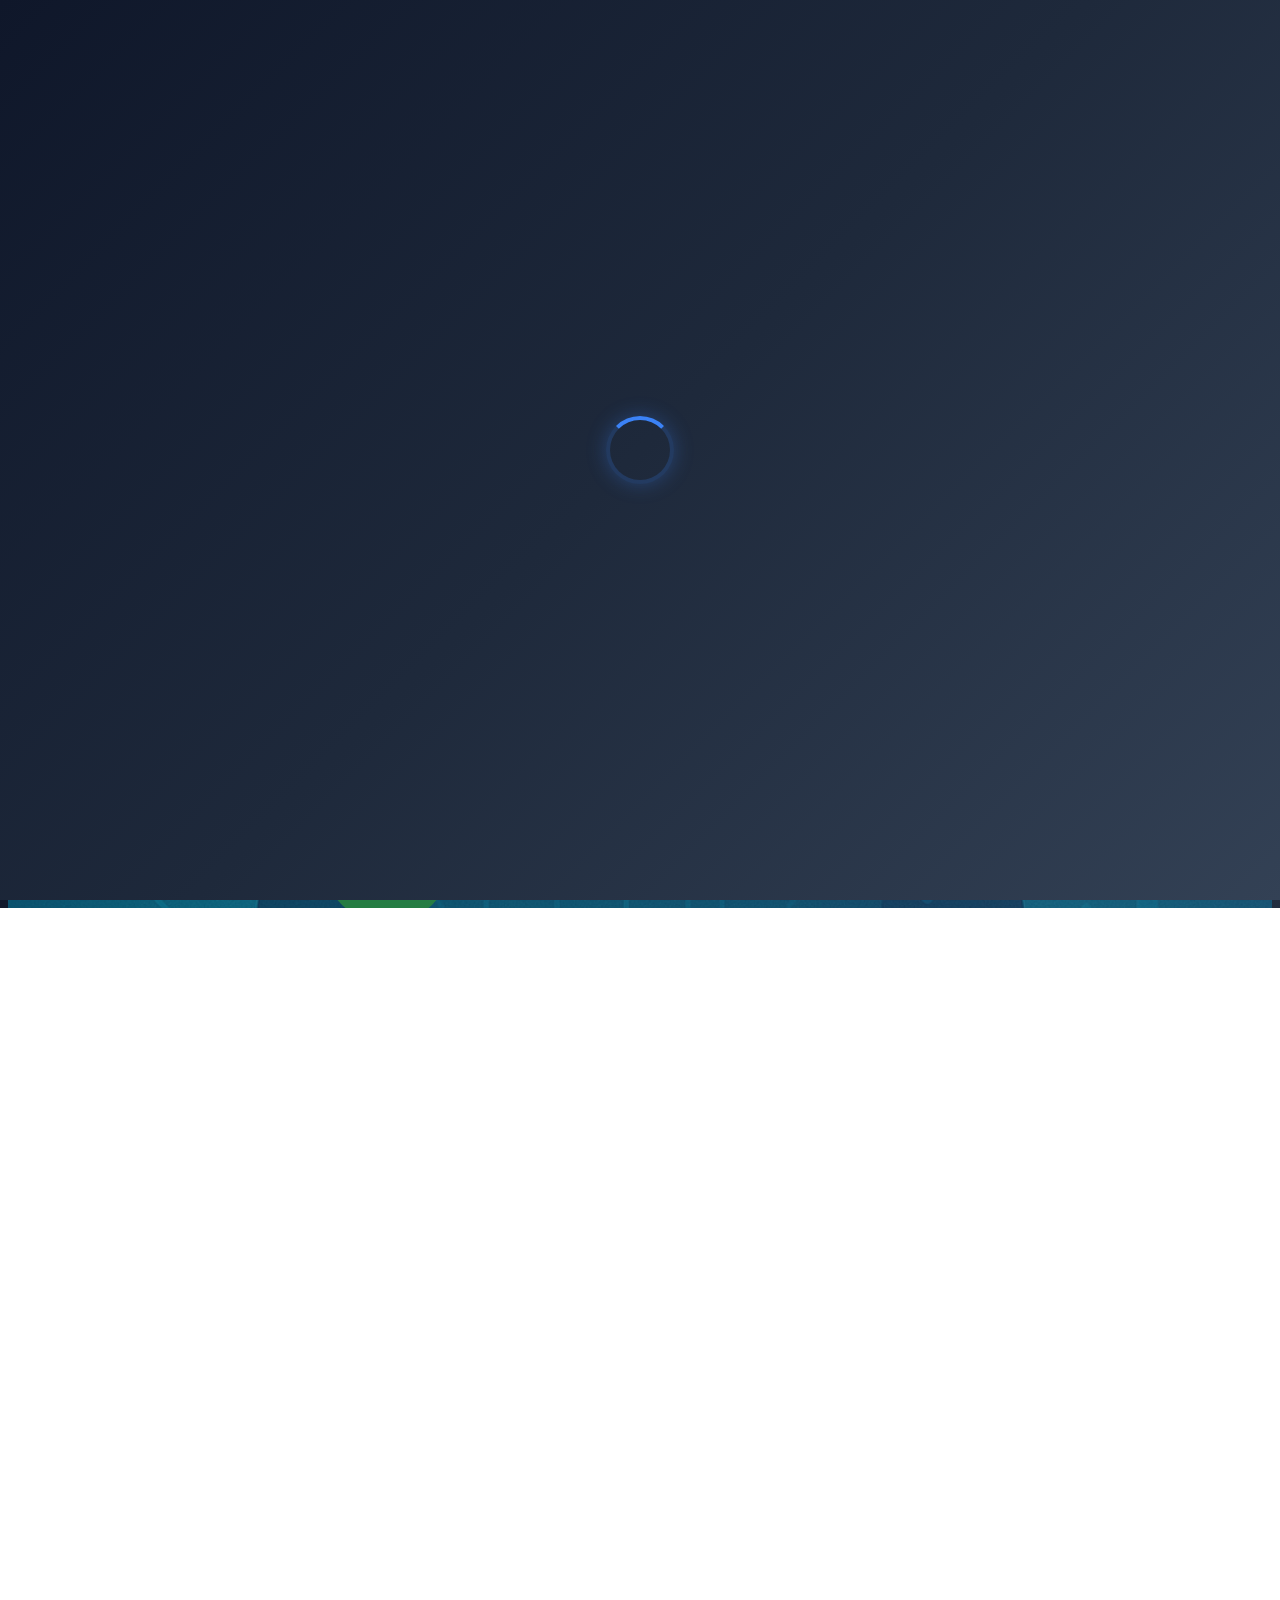
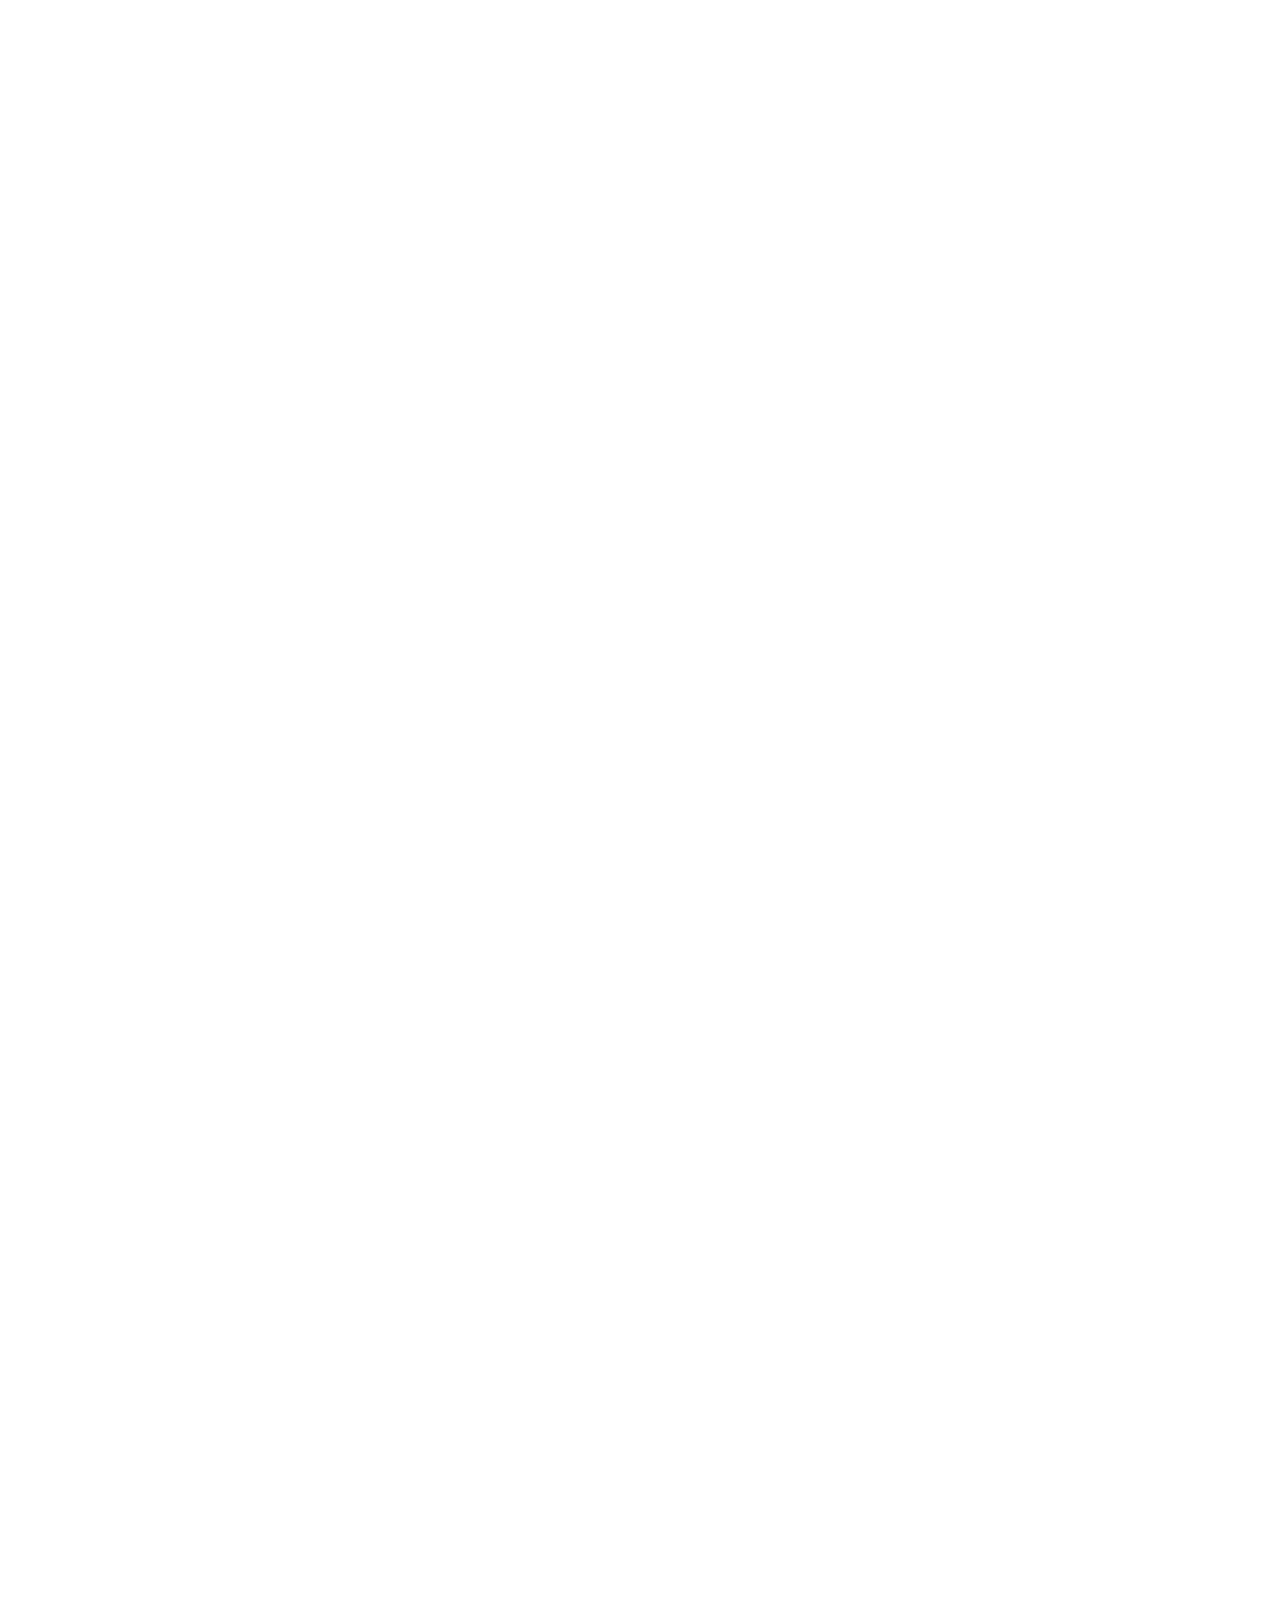
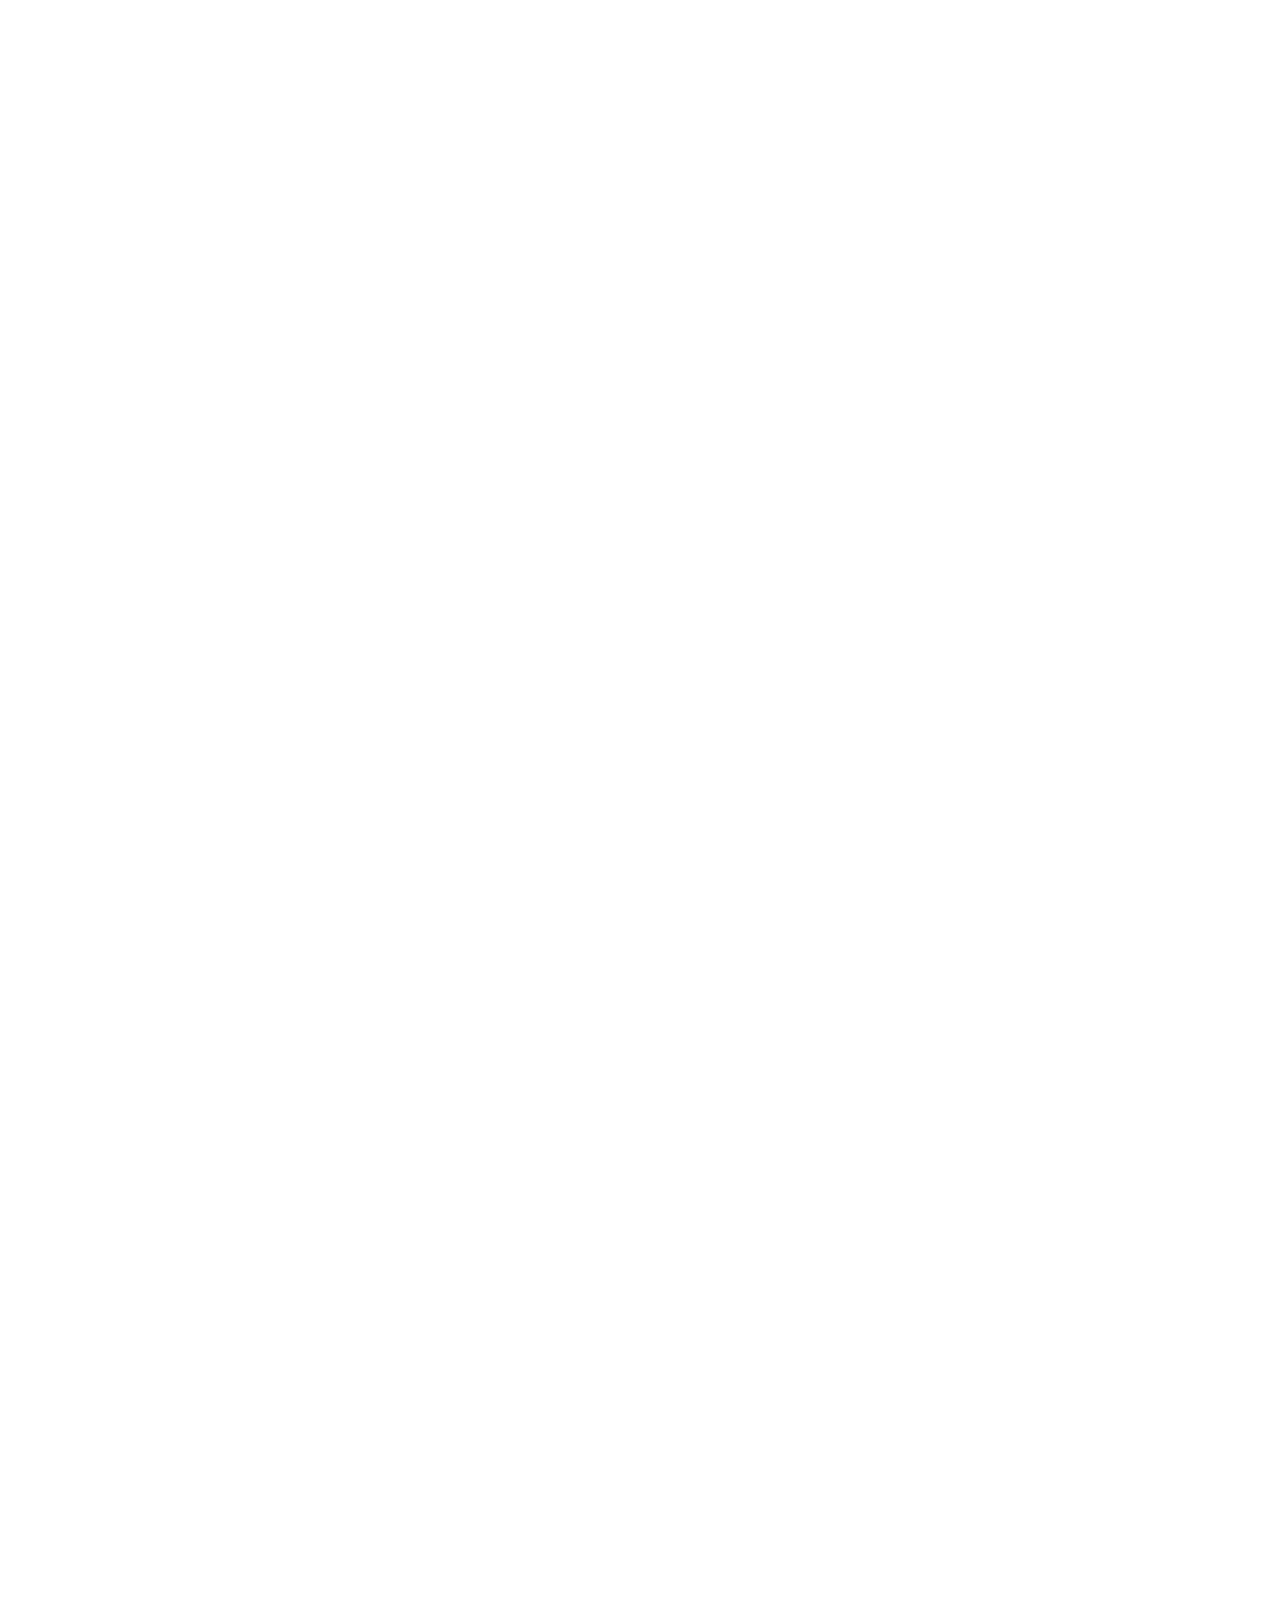
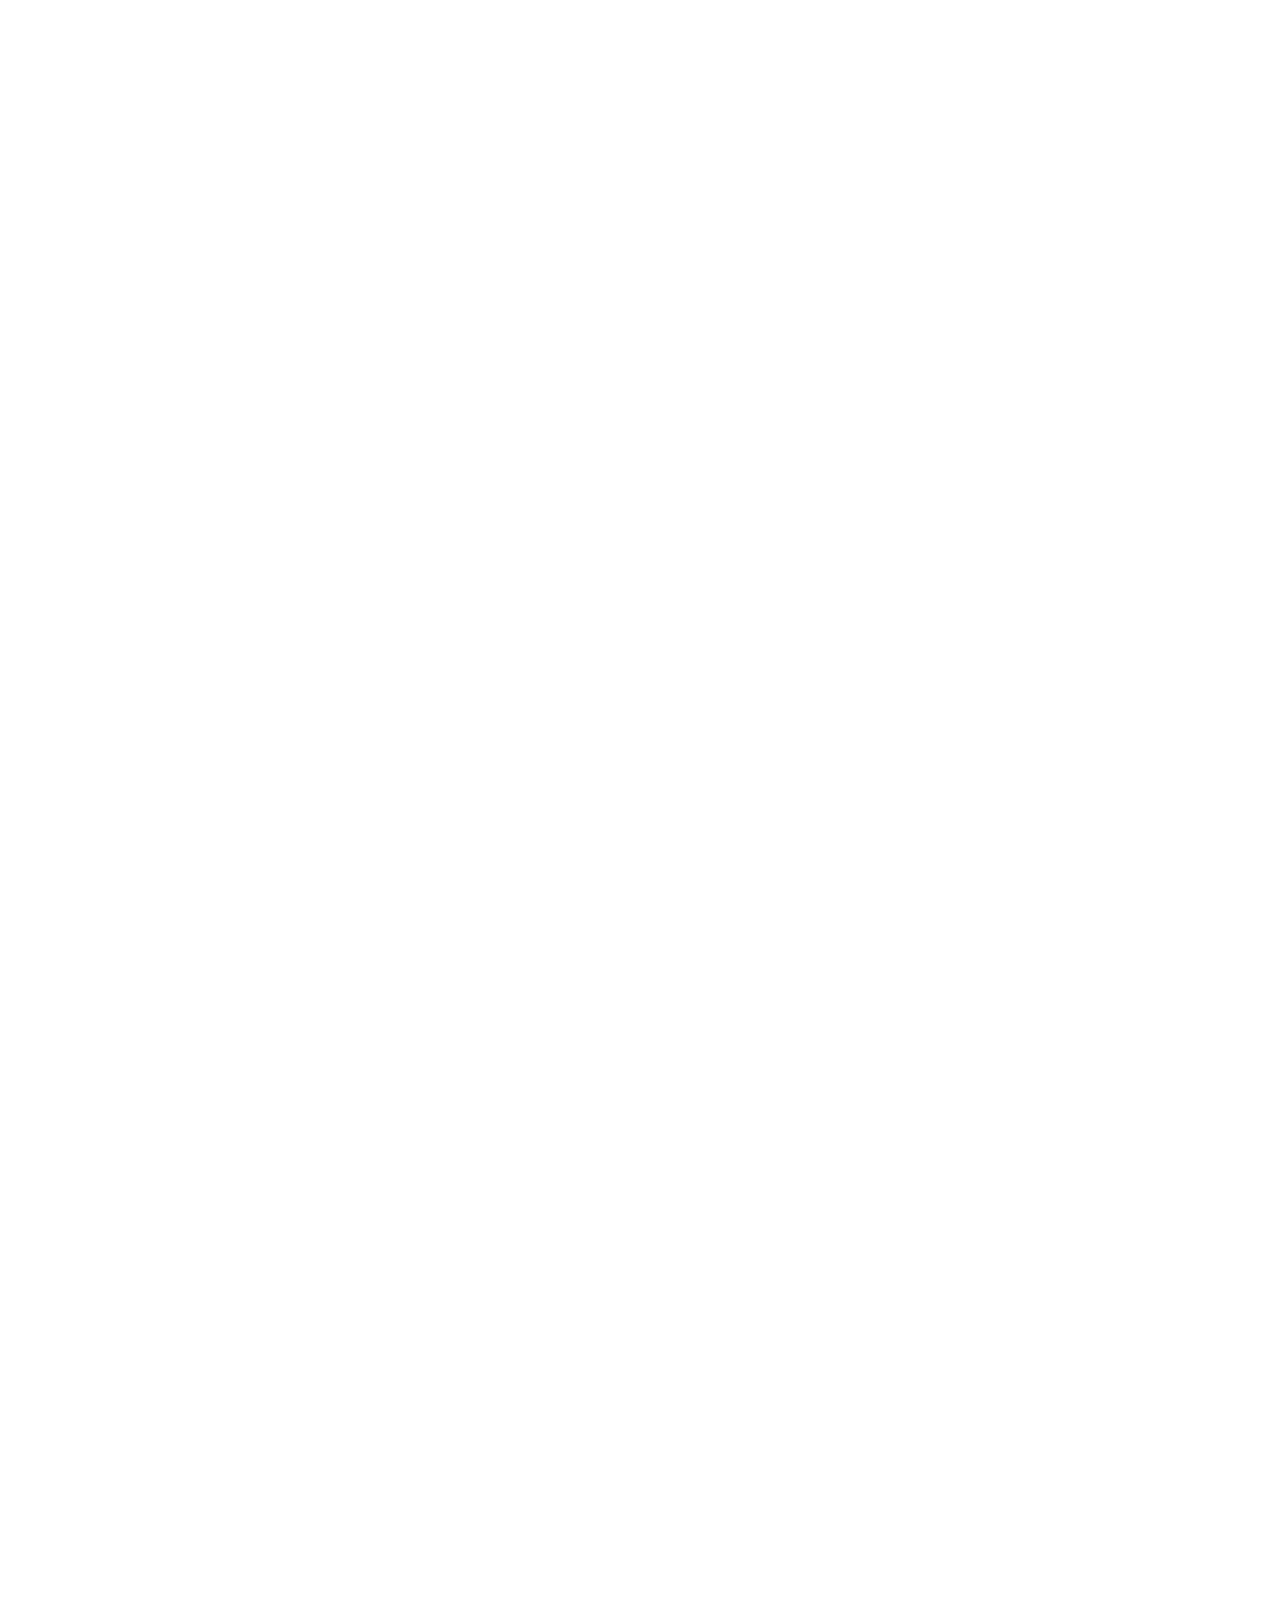
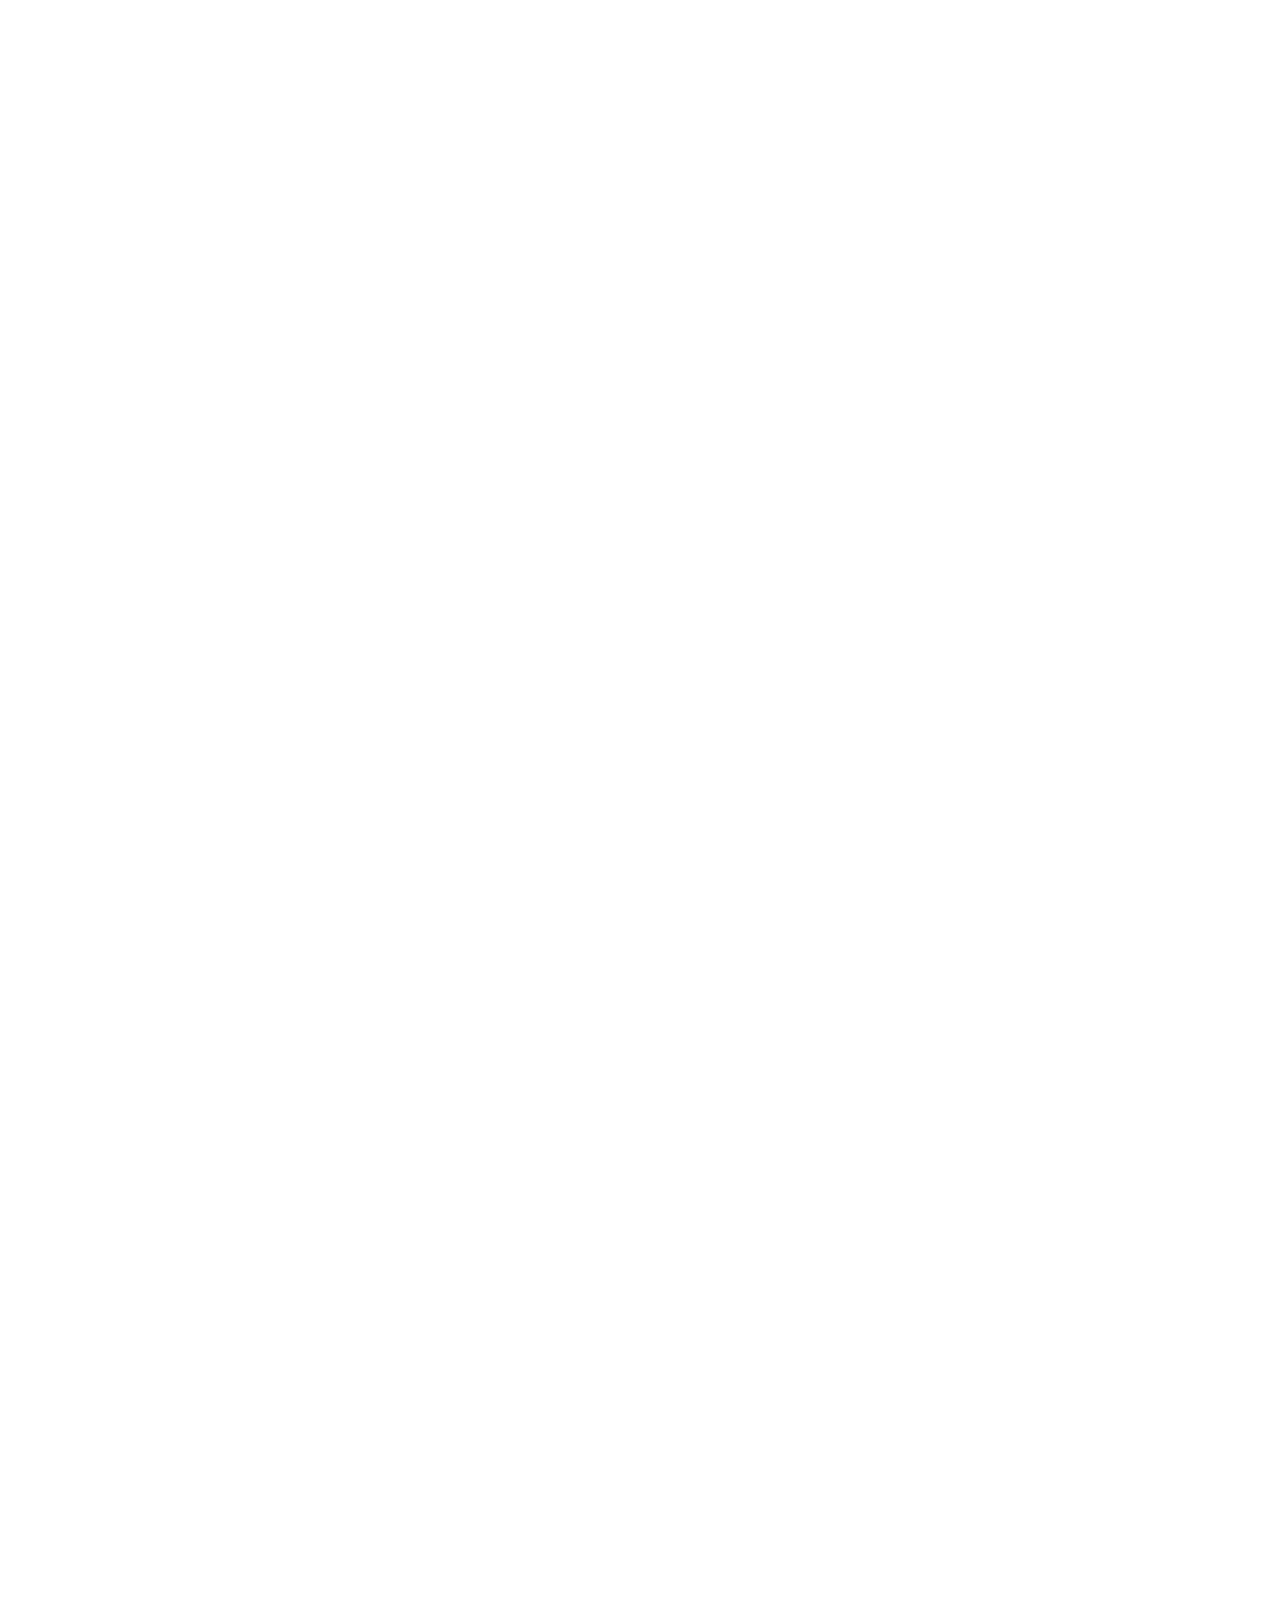
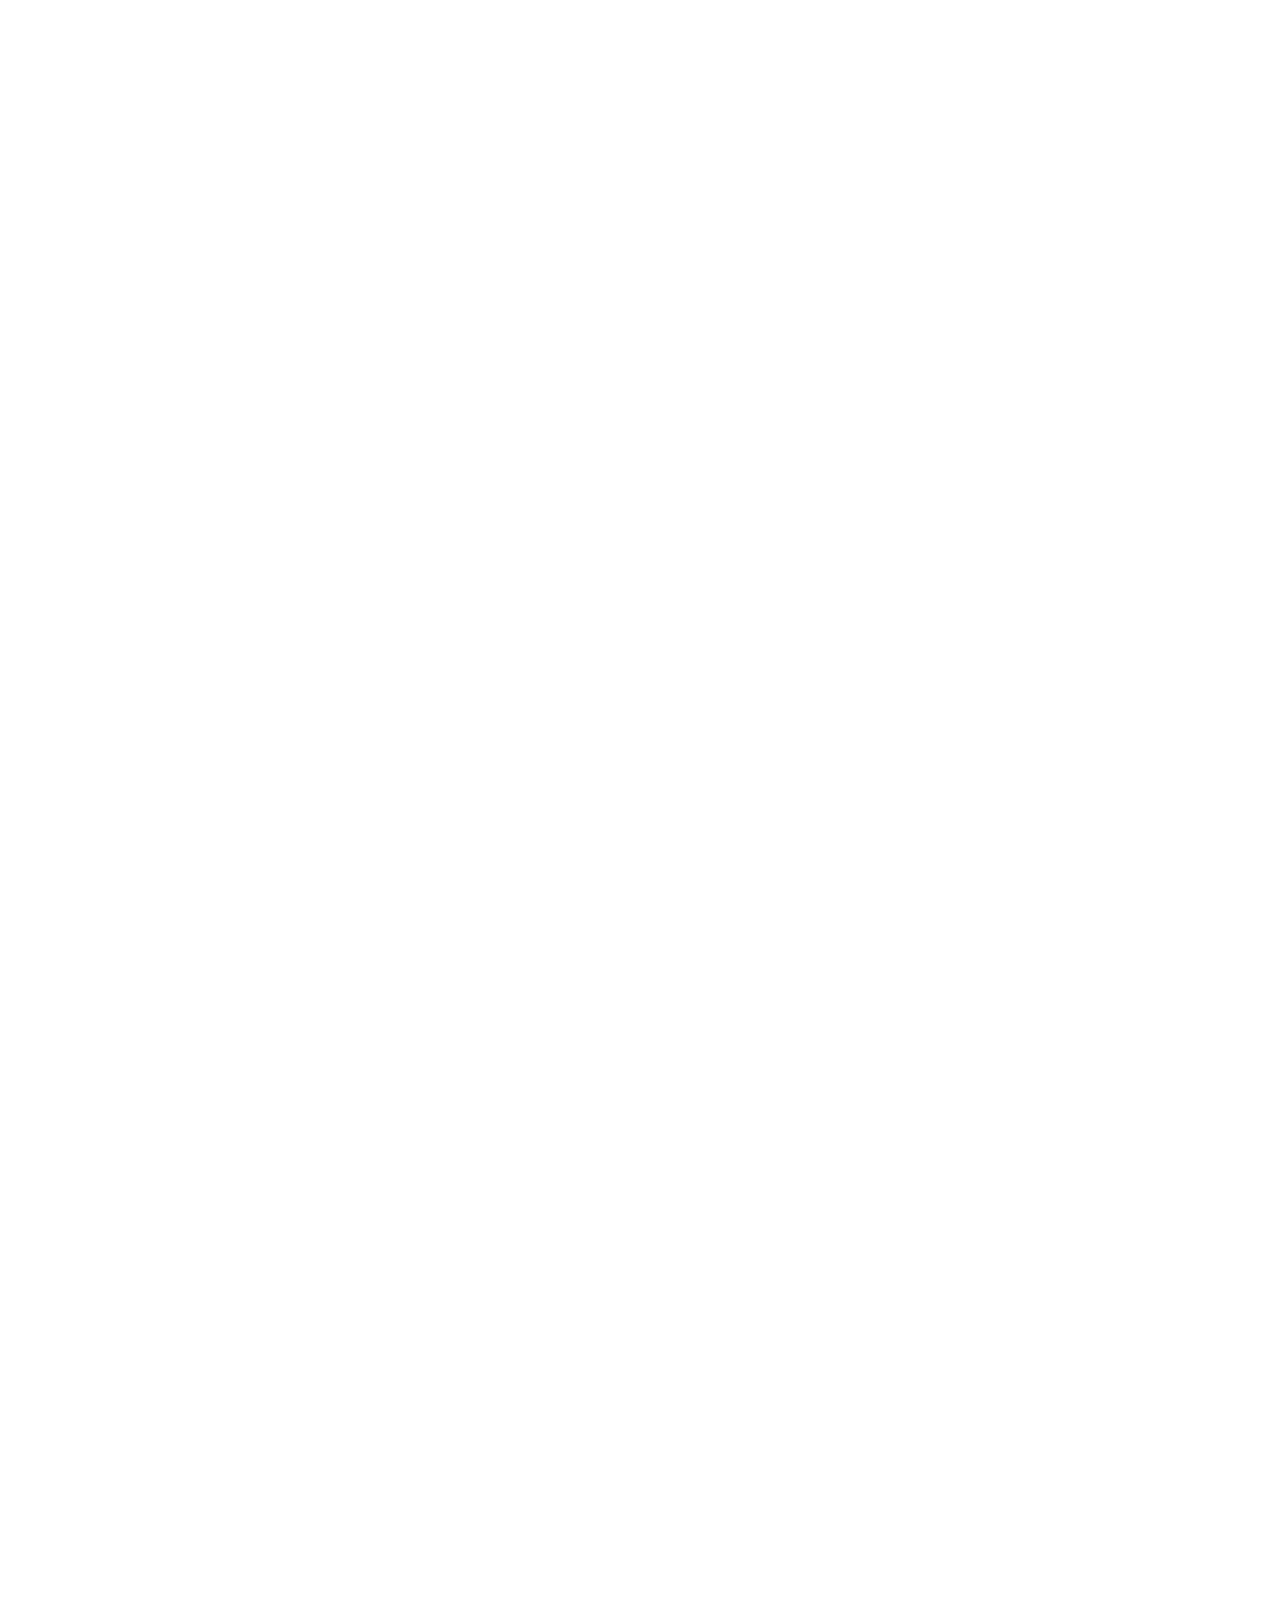
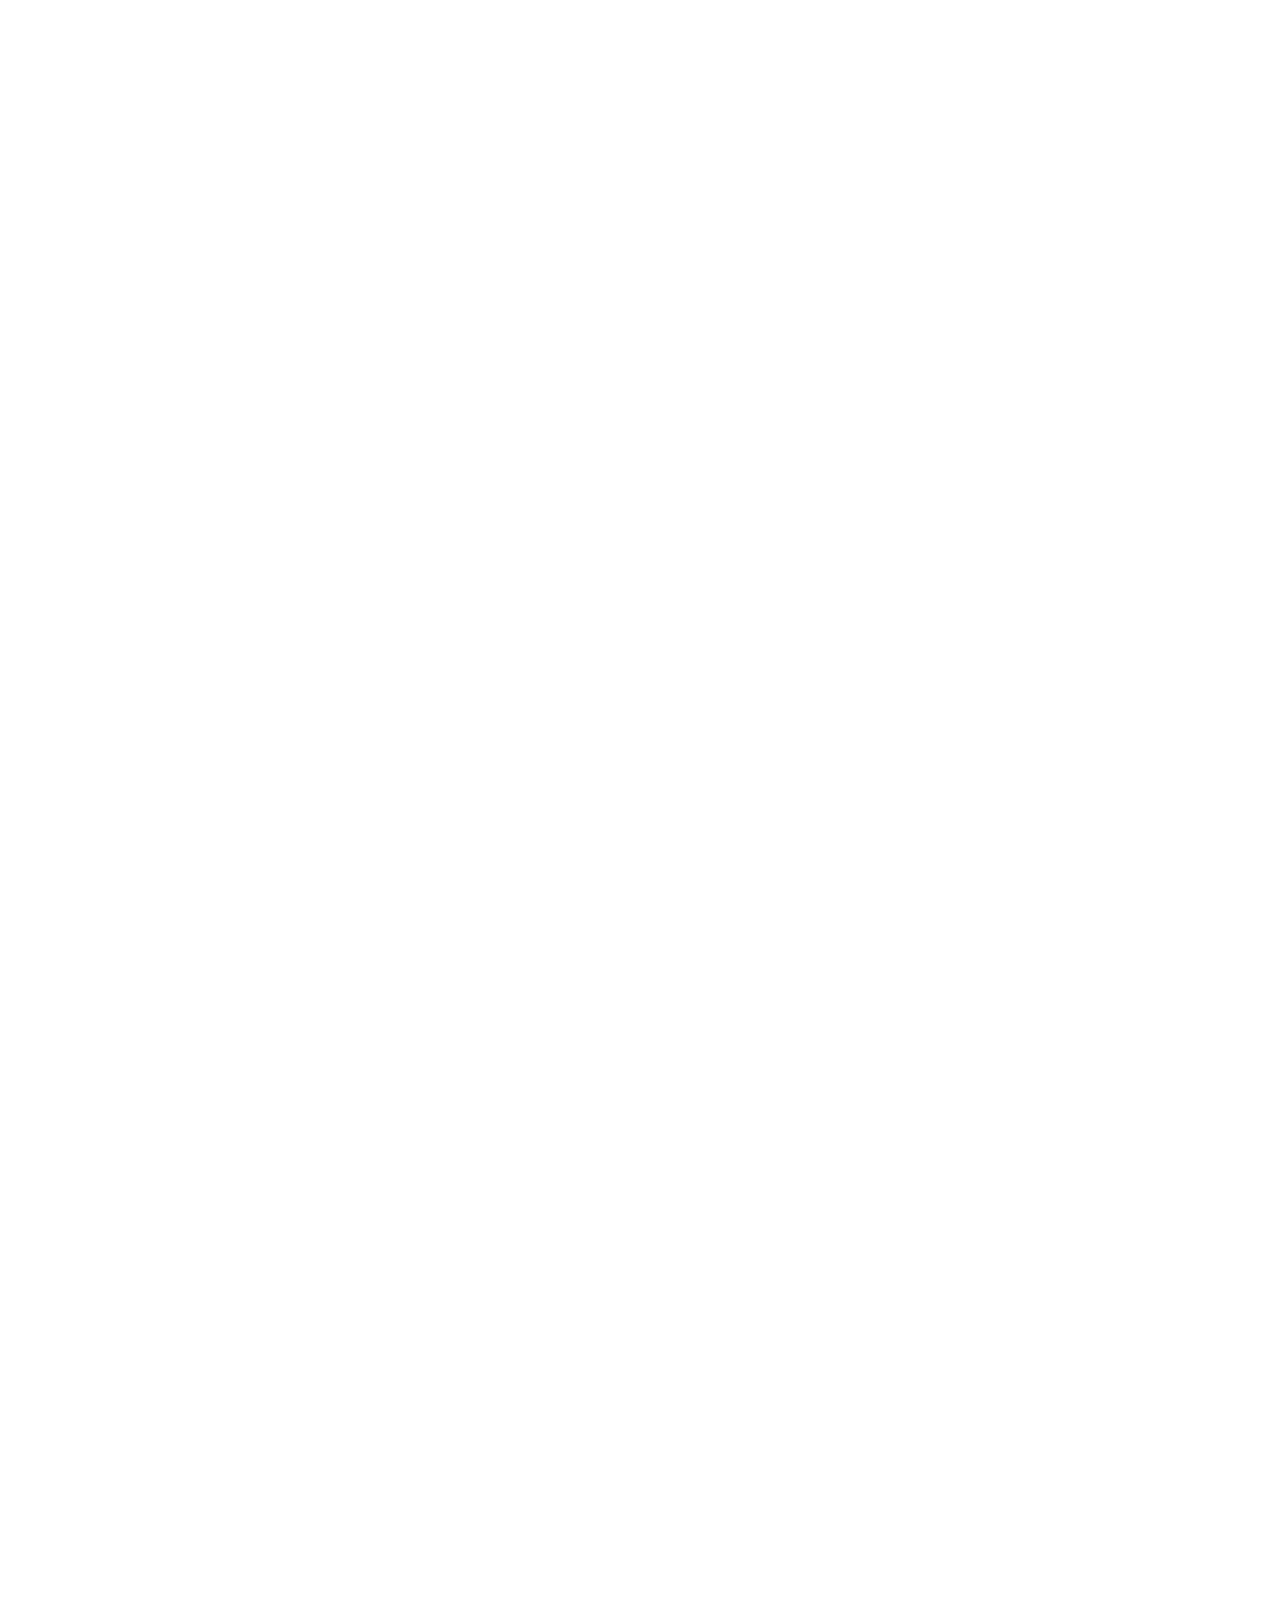
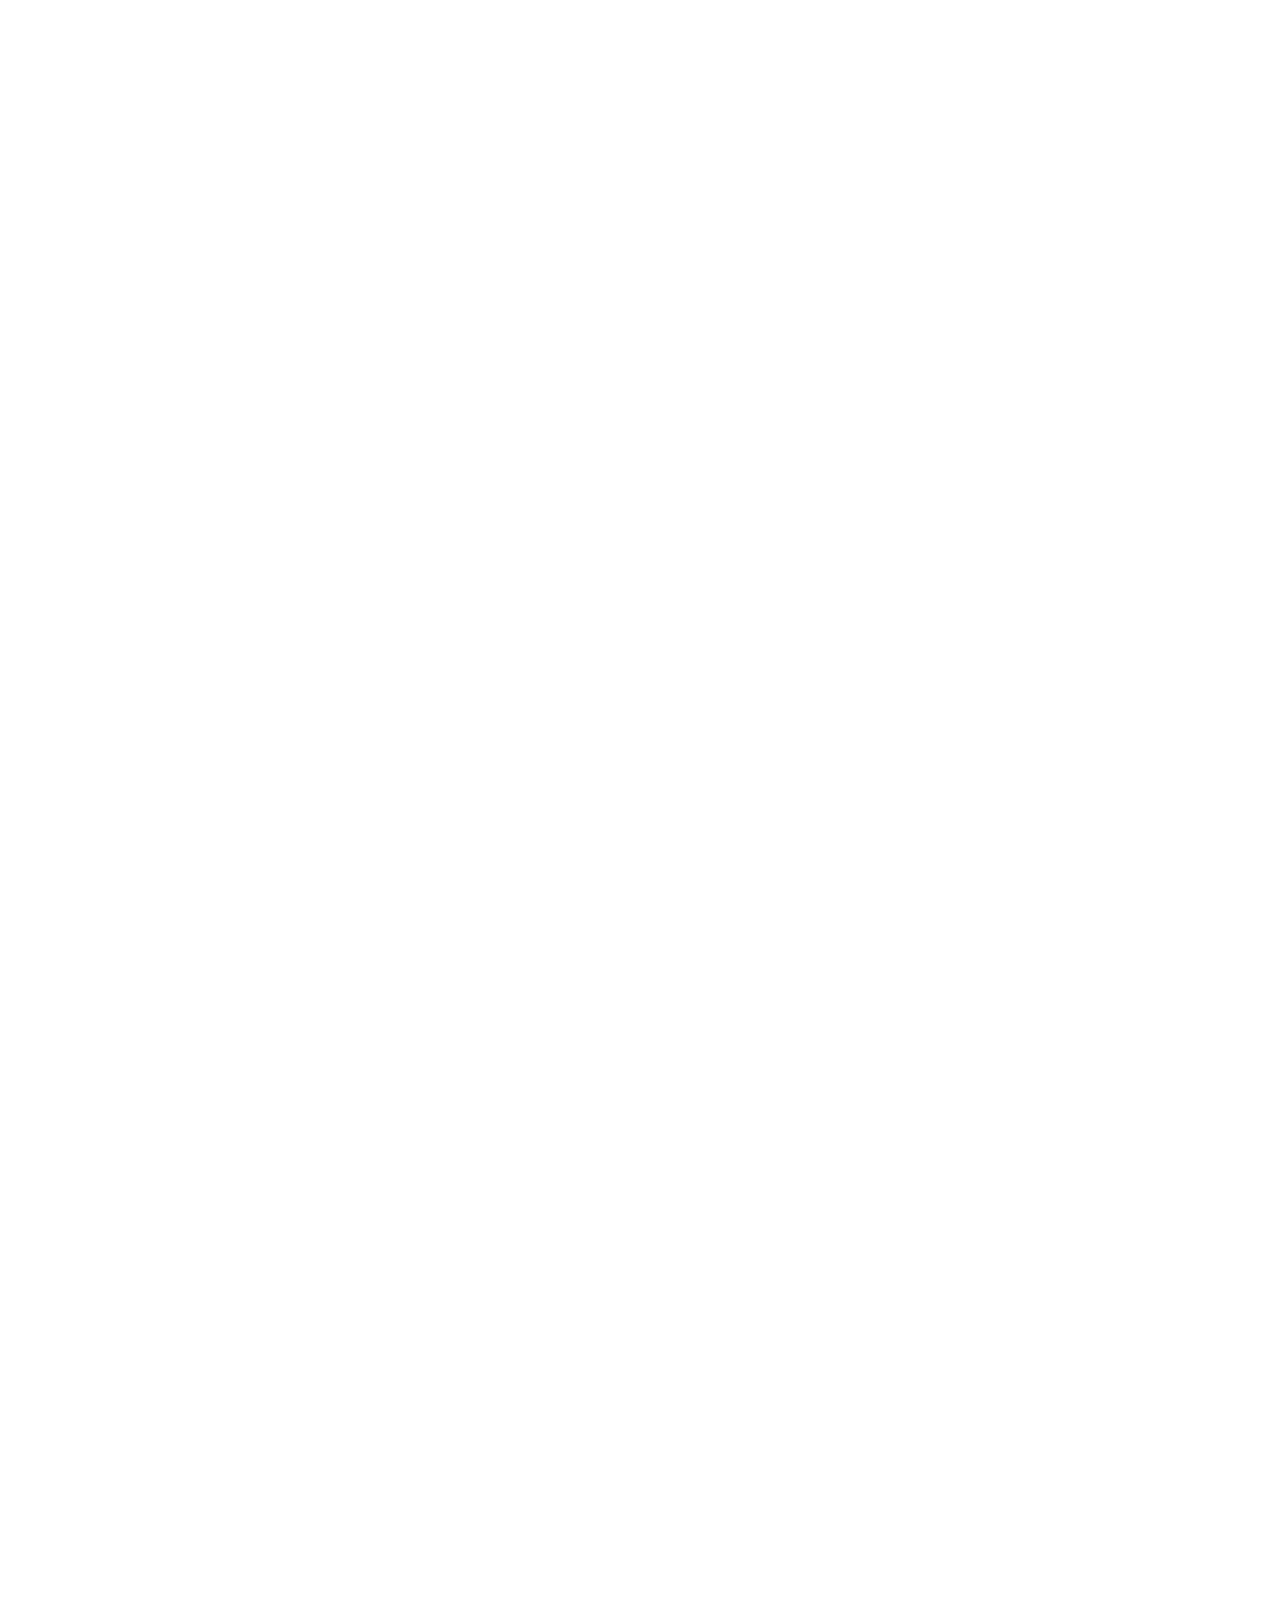
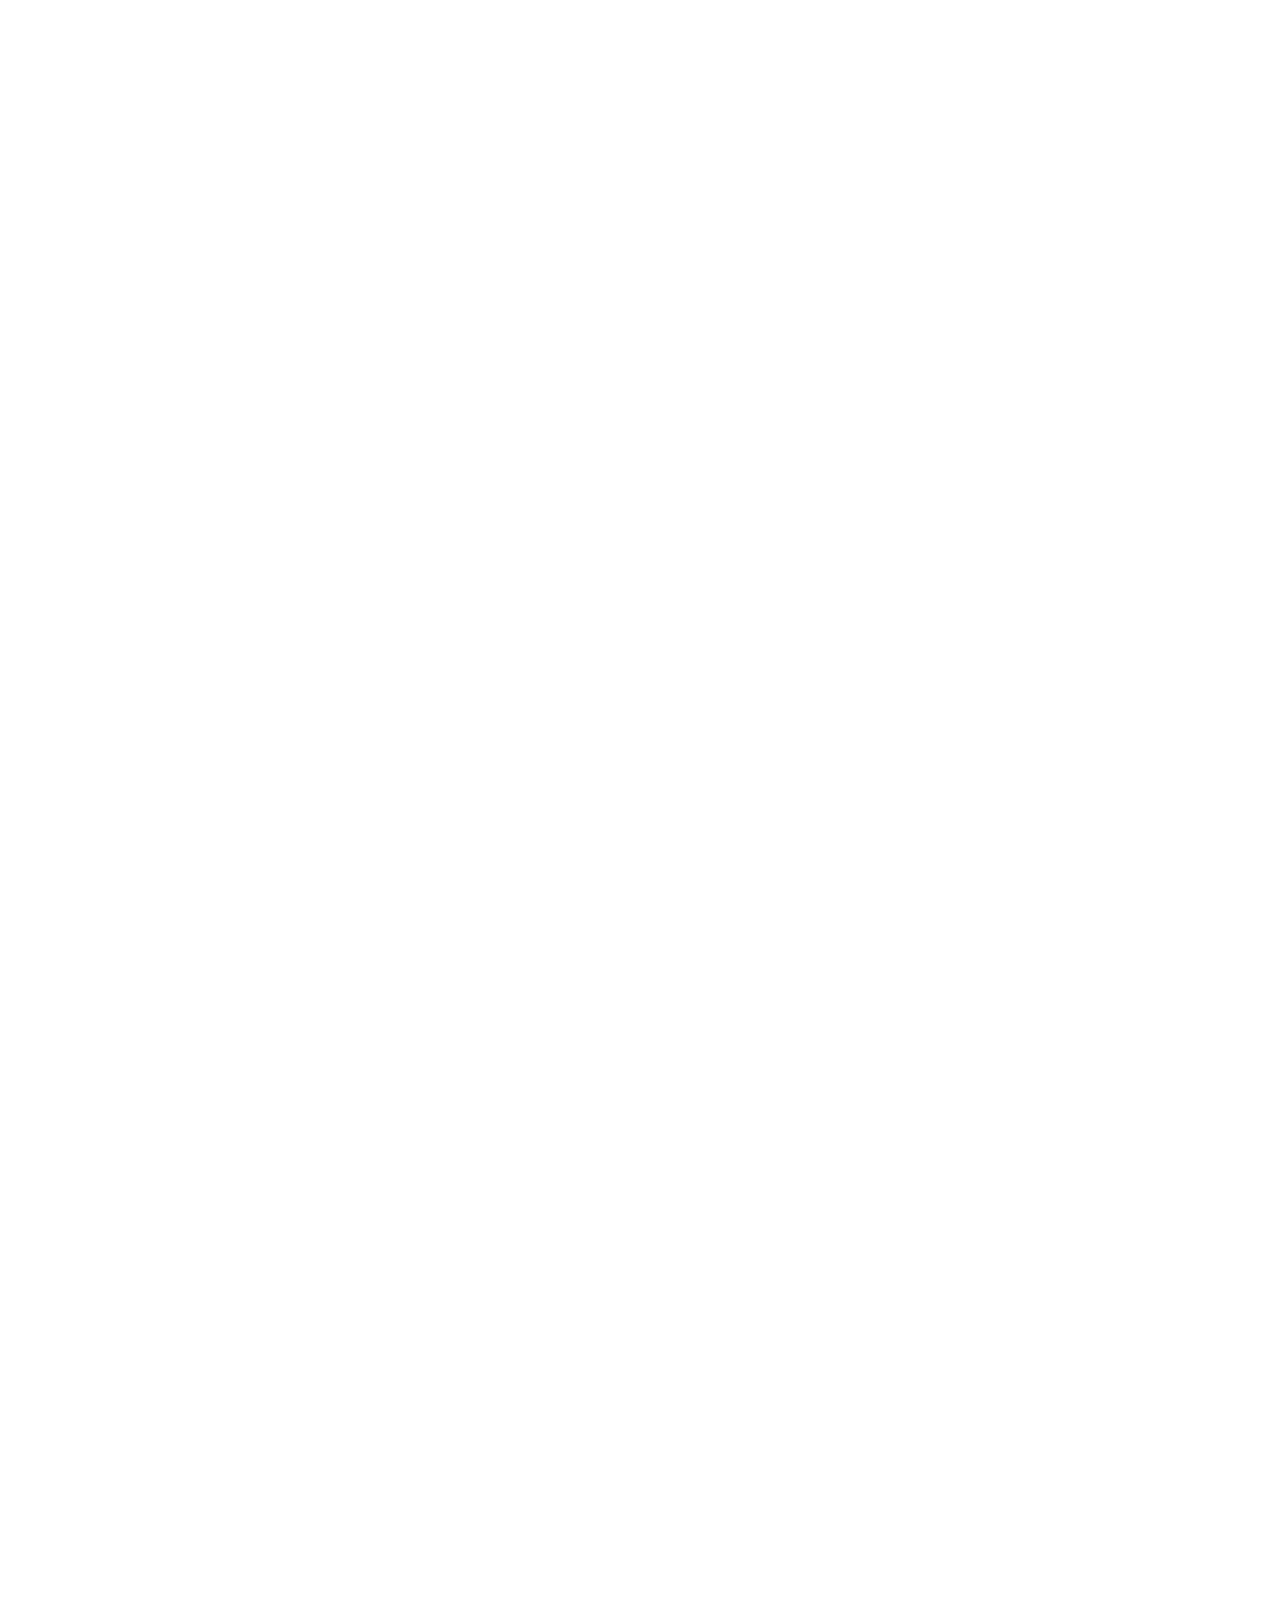
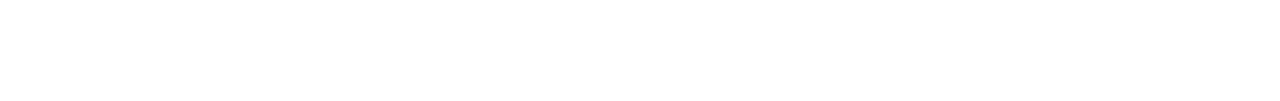
<file: index.html>
<!DOCTYPE html>
<html lang="en">
<head>
    <meta charset="UTF-8">
    <meta http-equiv="X-UA-Compatible" content="IE=edge">
    <meta name="viewport" content="width=device-width, initial-scale=1.0">
    <link href="https://fonts.googleapis.com/css2?family=Inter:wght@300;400;500;600;700&display=swap" rel="stylesheet">
    <link href="https://fonts.googleapis.com/css2?family=Roboto:wght@300;400;500;700&display=swap" rel="stylesheet">
    <!-- CSS only -->
    <link href="https://cdn.jsdelivr.net/npm/bootstrap@5.2.0-beta1/dist/css/bootstrap.min.css" rel="stylesheet" integrity="sha384-0evHe/X+R7YkIZDRvuzKMRqM+OrBnVFBL6DOitfPri4tjfHxaWutUpFmBp4vmVor" crossorigin="anonymous">
    <!-- FontAwesome -->
    <link rel="stylesheet" href="https://cdnjs.cloudflare.com/ajax/libs/font-awesome/6.0.0/css/all.min.css">

    <link rel="stylesheet" href="style.css">
    <title>CV bobo 2025</title>
</head>
<body cz-shortcut-listen="true">
    <!-- Animation de chargement -->
    <div class="loading-animation" id="loading">
        <div class="spinner"></div>
    </div>
    
    <div class="bgimg-1 ">
<!-- <nav class="navbar navbar-expand-xxl header"> -->
                <!-- <div class="container-fluid">
                    <button class="navbar-toggler border-light" type="button" data-bs-toggle="collapse" data-bs-target="#navbarSupportedContent" aria-controls="navbarSupportedContent" aria-expanded="false" aria-label="Toggle navigation">
                        <strong class="navbar-toggler-icon"></strong>
                    </button>
                    <div class="collapse navbar-collapse" id="navbarSupportedContent">
                        <ul class="navbar-nav me-auto mb-2 mb-lg-0">
                            <li class="nav-item">
                                <a class="nav-link text-center" aria-current="page" href="#part1">ma formation</a>
                            </li>
                            <li class="nav-item">
                                <a class="nav-link text-center link-opacity-50-hover" aria-current="page" href="#part2">expérience professionnelle</a>
                            </li>
                            <li class="nav-item ms-5">
                                <a class="nav-link text-center link-opacity-50-hover" aria-current="page" href="#part3">autres expériences</a>
                            </li>
                            <li class="nav-item ms-5">
                                <a class="nav-link text-center link-opacity-50-hover" aria-current="page" href="#part4">compétences</a>
                            </li>
                            <li class="nav-item ms-5">
                                <a class="nav-link text-center link-opacity-50-hover" aria-current="page" href="developpeur_web.pdf" target="_blank">CV en pdf</a>
                            </li>
                        </ul>            
                    </div>
                </div>
            </nav> -->
            <h1 id="main-title" class="caption">
                <strong class="titre-typing">Bienvenue sur mon CV en ligne</strong>
              </h1>
              
              <!-- Gros ronds -->
              <div id="menu-ronds">
                <a href="#part1" class="circle-link">Ma&nbsp;formation</a>
                <a href="#projets" class="circle-link">Projets</a>
                <a href="#part2" class="circle-link">Expérience</a>
                <a href="#part3" class="circle-link">Autres</a>
                <a href="#part4" class="circle-link">Compétences</a>
                <a href="developpeur_web.pdf" target="_blank" class="circle-link"><i class="fas fa-file-pdf"></i> CV&nbsp;PDF</a>
              </div>
              
              <!-- Petits ronds décoratifs -->
              <div id="petits-ronds"></div>
              
              <!-- Conteneur des « circuits » -->
              <svg id="circuits" width="100%" height="100%"></svg>
              
              
              
  
    </div>
    <div class="experience color0 fade-in-section">
        <h1>Pillard Borys</h1>
        <h2>Développpeur Web</h2>
        <p>En reconversion vers le développement web après plus de 15 ans dans des métiers de création et de rigueur (design culinaire, pâtisserie, charcuterie-traiteur), je mets aujourd'hui cette richesse d'expérience au service du code. Curieux, appliqué et passionné de design et d'interfaces web, je me forme activement aux technologies front-end (HTML, CSS, JS, React) et cherche à rejoindre une équipe tech qui valorise la précision, l'humain et l'esthétique.
            <br>Mon parcours atypique est ma force : j'ai appris à travailler avec exigence, à respecter des délais serrés, à collaborer avec des clients, et à livrer des réalisations concrètes – comme dans un projet web.
            <br>Actuellement en formation, je suis à la recherche d'un stage en développement web pour consolider mes compétences sur des projets réels, apprendre en équipe, et contribuer avec motivation et créativité.</p>
        <div class="d-flex flex-wrap justify-content-around mt-5">
            <div class="col-12 col-md-4 text-center">
                <p>Esprit d'équipe</p>
                <p>Méthodique</p>
                <p>Rigoureux</p>
            </div>
            <div class="col-12 col-md-4 text-center">
                <p>Organisé</p>
                <p>Curieux</p>
                <p>Créatif</p>
            </div>
        </div>
        <!-- <div class="d-flex flex-wrap justify-content-around mt-5">
            <div class="col-12 col-md-4 text-center">
                <a class="color0" href="lien linkedin" target="_blank"><i class="fa fa-linkedin-square" aria-hidden="true"></i> Mon LinkedIn</a>
            </div>
            <div class="col-12 col-md-4 text-center">
                <a class="color0" href="lien github" target="_blank"><i class="fa fa-github" aria-hidden="true"></i></i> Mon Github</a>
            </div>
        </div> -->
    </div>
    <div id="part1" class="bgimg-2">
        <h1 class="caption">
            <strong class="titre">Formation</strong>
        </h1>
    </div>
    <div class="main_part">
        <div class="experience color1 fade-in-section">
            <ul>
                <li class="mb-5">
                    <h3><strong>Développeur Web (en cours)</strong></h3>
                    <h4><i>ESRP BEAUVOIR, Evry-Courcouronnes — 2025</i></h4>
                    <ul>
                        <li>HTML5, CSS3, JavaScript, PHP, MySQL, Symfony, React</li>
                        <li>WordPress, Symfony, Git, Webpack</li>
                        <li>Tailwind CSS, Bootstrap</li>
                    </ul>
                </li>
                <li class="mb-5">
                    <h3><strong>CAP Charcutier-Traiteur</strong></h3>
                    <h4><i>ESCAM Bordeaux</i></h4>
                </li>
                <li class="mb-5">
                    <h3><strong>CAP Pâtisserie</strong></h3>
                    <h4><i>CRP La Passerelle Annecy</i></h4>
                </li>
                <li class="mb-5">
                    <h3><strong>BEP & Bac Pro Cuisine</strong></h3>
                    <h4><i>Lycée Albert de Mun, Paris</i></h4>
                </li>
            </ul>
            <a class="inner-link" href="#">Revenir en haut</a>
        </div>
    </div>
    
    <!-- Nouvelle section Projets -->
    <div id="projets" class="bgimg-projets">
        <h1 class="caption">
            <strong class="titre">Mes Projets</strong>
        </h1>
    </div>
    <div class="main_part">
        <div class="experience color-projets fade-in-section">
            <div class="row">
                <!-- Projet DreamDogs -->
                <div class="col-12 col-md-6 mb-4">
                    <div class="project-card">
                        <div class="project-image" style="background: #808080;">
                            <img src="PNG DreamDogs/logo_style_Dream_Dogs.png" alt="DreamDogs Logo" class="project-logo" style="background: #808080; padding: 1.5rem;">
                        </div>
                        <h3><strong>DreamDogs</strong></h3>
                        <h4><i>Plateforme Symfony pour éleveurs canins</i></h4>
                        <p class="project-description">
                            Application web avec rôles utilisateurs (CLIENT, ELEVEUR, ADMIN), gestion de chiens, 
                            portées, réservations, messagerie, upload d'images, recherche avancée avec filtres 
                            dynamiques, notifications email. Interface responsive moderne.
                        </p>
                        <div class="project-tech">
                            <strong>Technologies :</strong> Symfony 7.3, PHP 8.2, Doctrine ORM, Twig, Tailwind CSS, Stimulus, MySQL
                        </div>
                        <div class="project-links">
                            <a href="dreamdogs.html" target="_blank" class="btn">
                                <i class="fa fa-external-link"></i> Voir le projet
                            </a>
                            <a href="https://github.com/Boboskof/dreamdogs" target="_blank" class="btn">
                                <i class="fa fa-github"></i> Code source
                            </a>
                        </div>
                    </div>
                </div>
                
                <!-- Projet WordPress -->
                <div class="col-12 col-md-6 mb-4">
                    <div class="project-card">
                                        <div class="project-image">
                    <img src="atelier_delices_images/060225logoAtelierDelices.png" alt="L'Atelier des Délices Logo" class="project-logo">
                </div>
                <h3><strong>L'Atelier des Délices</strong></h3>
                        <h4><i>Site WordPress e-commerce</i></h4>
                        <p class="project-description">
                            Site e-commerce pour une entreprise artisanale de pâtisserie. Intégration d'une 
                            charte graphique raffinée, galerie produits, navigation fluide, responsive design.
                        </p>
                        <div class="project-tech">
                            <strong>Technologies :</strong> WordPress, WooCommerce, CSS, Plugins
                        </div>
                        <div class="project-links">
                            <a href="atelier_delices.html" target="_blank" class="btn">
                                <i class="fa fa-external-link"></i> Voir le projet
                            </a>
                            <a href="#" target="_blank" class="btn">
                                <i class="fa fa-github"></i> Code source
                            </a>
                        </div>
                    </div>
                </div>
                
                <!-- Projet Bully Love -->
                <div class="col-12 col-md-6 mb-4">
                    <div class="project-card">
                        <div class="project-image" style="background: #8B4513;">
                            <img src="Screenshots/211124logoBlancBullyLove.png" alt="Bully Love Logo" class="project-logo" style="background: #8B4513; padding: 1.5rem;">
                        </div>
                        <h3><strong>Bully Love (Fil Rouge 1)</strong></h3>
                        <h4><i>Mini application front-end en JS</i></h4>
                        <p class="project-description">
                            Mini application front-end en JS : logique de jeu interactif, manipulation du DOM, 
                            gestion des événements utilisateurs. Premier projet personnel.
                        </p>
                        <div class="project-tech">
                            <strong>Technologies :</strong> HTML, CSS, JavaScript
                        </div>
                        <div class="project-links">
                            <a href="bullylove.html" target="_blank" class="btn">
                                <i class="fa fa-external-link"></i> Voir le projet
                            </a>
                            <a href="https://github.com/Boboskof/bully_love" target="_blank" class="btn">
                                <i class="fa fa-github"></i> Code source
                            </a>
                        </div>
                    </div>
                </div>
            </div>
            <a class="inner-link" href="#">Revenir en haut</a>
        </div>
    </div>
    
    <div id="part2" class="bgimg-3">
        <h1 class="caption">
            <strong class="titre">Mon expérience professionnelle</strong>
        </h1>
    </div>
    <div class="main_part">
        <div class="experience color1 fade-in-section">
            <h3>2003 - 2011</h3>
            <ul>
                <li class="mb-5">
                    <h3><strong>Styliste culinaire</strong></h3>
                    <h4><i>P'référence Agence de Design, Paris</i></h4>
                    <ul>
                        <li>Participation à la création et mise en scène de recettes pour de grandes marques</li>
                        <li>Collaboration avec des marques comme Système U, Amora, etc.</li>
                        <li>Création de contenus visuels pour la communication marketing</li>
                    </ul><br>
                </li>
            </ul>
            <h3>2011 - 2023</h3>
            <ul>
                <li class="mb-5">
                    <h3><strong>Charcutier-Traiteur / Pâtissier</strong></h3>
                    <h4><i>Divers postes - Bordeaux / Annecy / Paris</i></h4>
                    <ul>
                        <li>Fabrication artisanale de produits de charcuterie et pâtisserie</li>
                        <li>Gestion des cuissons et respect des normes d'hygiène</li>
                        <li>Travail d'équipe et service client</li>
                        <li>Gestion des stocks et planification de production</li>
                    </ul><br>
                </li>
            </ul>
            <a class="inner-link" href="#">Revenir en haut</a>
        </div>
    </div>
    <div id="part3" class="bgimg-4">
        <h1 class="caption">
            <strong class="titre">Autres expériences</strong>
        </h1>
    </div>
    <div class="main_part">
        <div class="experience color2 fade-in-section">
            <h3>Soft Skills</h3>
            <ul>
                <li class="mb-5">
                    <h3><strong>Qualités personnelles</strong></h3>
                    <ul>
                        <li>Sens du détail et esthétique</li>
                        <li>Organisation & autonomie</li>
                        <li>Rigueur & adaptabilité</li>
                        <li>Créativité culinaire et technique</li>
                    </ul><br>
                </li>
            </ul>
            <h3>Centres d'intérêt</h3>
            <ul>
                <li class="mb-5">
                    <h3><strong>Passions & Loisirs</strong></h3>
                    <ul>
                        <li>Cinéma, jeux vidéo, street art</li>
                        <li>Musique alternative, mode</li>
                        <li>Sport, tatouage, cuisine créative</li>
                    </ul><br>
                </li>
            </ul>
            <a class="inner-link" href="#">Revenir en haut</a>
        </div>
    </div>
    <div id="part4" class="bgimg-5">
        <h1 class="caption">
            <strong class="titre">Mes compétences</strong>
        </h1>
    </div>
    <div class="main_part">
        <div class="experience color3 fade-in-section">
            <h4 class="col-12 mb-4"><strong>Compétences Techniques</strong></h4>
            
            <div class="skills-grid">
                <div class="skill-item">
                    <h5><i class="fab fa-html5"></i> HTML5/CSS3</h5>
                    <div class="skill-stars">
                        <i class="fa fa-star"></i>
                        <i class="fa fa-star"></i>
                        <i class="fa fa-star"></i>
                        <i class="fa fa-star"></i>
                        <i class="fa fa-star"></i>
                    </div>
                </div>
                
                <div class="skill-item">
                    <h5><i class="fab fa-js-square"></i> JavaScript</h5>
                    <div class="skill-stars">
                        <i class="fa fa-star"></i>
                        <i class="fa fa-star"></i>
                        <i class="fa fa-star"></i>
                        <i class="fa fa-star"></i>
                        <i class="far fa-star"></i>
                    </div>
                </div>
                
                <div class="skill-item">
                    <h5><i class="fab fa-php"></i> PHP 8.2+</h5>
                    <div class="skill-stars">
                        <i class="fa fa-star"></i>
                        <i class="fa fa-star"></i>
                        <i class="fa fa-star"></i>
                        <i class="fa fa-star"></i>
                        <i class="far fa-star"></i>
                    </div>
                </div>
                
                <div class="skill-item">
                    <h5><i class="fas fa-database"></i> MySQL</h5>
                    <div class="skill-stars">
                        <i class="fa fa-star"></i>
                        <i class="fa fa-star"></i>
                        <i class="fa fa-star"></i>
                        <i class="fa fa-star"></i>
                        <i class="fa fa-star"></i>
                    </div>
                </div>
                
                <div class="skill-item">
                    <h5><i class="fab fa-symfony"></i> Symfony 7.3</h5>
                    <div class="skill-stars">
                        <i class="fa fa-star"></i>
                        <i class="fa fa-star"></i>
                        <i class="fa fa-star"></i>
                        <i class="fa fa-star"></i>
                        <i class="far fa-star"></i>
                    </div>
                </div>
                
                <div class="skill-item">
                    <h5><i class="fab fa-wordpress"></i> WordPress</h5>
                    <div class="skill-stars">
                        <i class="fa fa-star"></i>
                        <i class="fa fa-star"></i>
                        <i class="fa fa-star"></i>
                        <i class="fa fa-star"></i>
                        <i class="far fa-star"></i>
                    </div>
                </div>
                
                <div class="skill-item">
                    <h5><i class="fab fa-git-alt"></i> Git/GitHub</h5>
                    <div class="skill-stars">
                        <i class="fa fa-star"></i>
                        <i class="fa fa-star"></i>
                        <i class="fa fa-star"></i>
                        <i class="fa fa-star"></i>
                        <i class="far fa-star"></i>
                    </div>
                </div>
                
                <div class="skill-item">
                    <h5><i class="fab fa-css3-alt"></i> Tailwind CSS</h5>
                    <div class="skill-stars">
                        <i class="fa fa-star"></i>
                        <i class="fa fa-star"></i>
                        <i class="fa fa-star"></i>
                        <i class="fa fa-star"></i>
                        <i class="far fa-star"></i>
                    </div>
                </div>
                
                <div class="skill-item">
                    <h5><i class="fas fa-language"></i> Anglais</h5>
                    <div class="skill-stars">
                        <i class="fa fa-star"></i>
                        <i class="fa fa-star"></i>
                        <i class="far fa-star"></i>
                        <i class="far fa-star"></i>
                        <i class="far fa-star"></i>
                    </div>
                </div>
                
                <div class="skill-item">
                    <h5><i class="fas fa-language"></i> Espagnol</h5>
                    <div class="skill-stars">
                        <i class="fa fa-star"></i>
                        <i class="fa fa-star"></i>
                        <i class="fa fa-star"></i>
                        <i class="far fa-star"></i>
                        <i class="far fa-star"></i>
                    </div>
                </div>
            </div>
            
            <h4 class="col-12 mb-4 mt-5"><strong>Outils & Technologies</strong></h4>
            <div class="row">
                <div class="col-12 col-md-6">
                    <ul>
                        <li>Doctrine ORM</li>
                        <li>Twig</li>
                        <li>WooCommerce</li>
                        <li>Webpack Encore</li>
                    </ul>
                </div>
                <div class="col-12 col-md-6">
                    <ul>
                        <li>VichUploader</li>
                        <li>Symfony Mailer</li>
                        <li>Photoshop</li>
                        <li>Illustrator</li>
                    </ul>
                </div>
            </div>
            
            <a class="inner-link" href="#">Revenir en haut</a>
        </div>
    </div>
    <div class="bgimg-1">
        <h1 class="caption">
            <strong class="titre">Merci d'avoir consulté ce site, à bientôt.</strong>
        </h1>
        <div class="footer d-flex justify-content-center align-items-center">
            <div class="text-center">
                <p>&copy; 2025 - Mon CV en ligne</p>
                <a class="inner-link" href="#">Revenir en haut</a>
            </div>
        </div>
    </div>

    <!-- JavaScript Bundle with Popper -->
    <script src="https://cdn.jsdelivr.net/npm/bootstrap@5.2.0-beta1/dist/js/bootstrap.bundle.min.js" integrity="sha384-pprn3073KE6tl6bjs2QrFaJGz5/SUsLqktiwsUTF55Jfv3qYSDhgCecCxMW52nD2" crossorigin="anonymous"></script>
    <script src="script.js"></script>
</body>
</html>
</file>
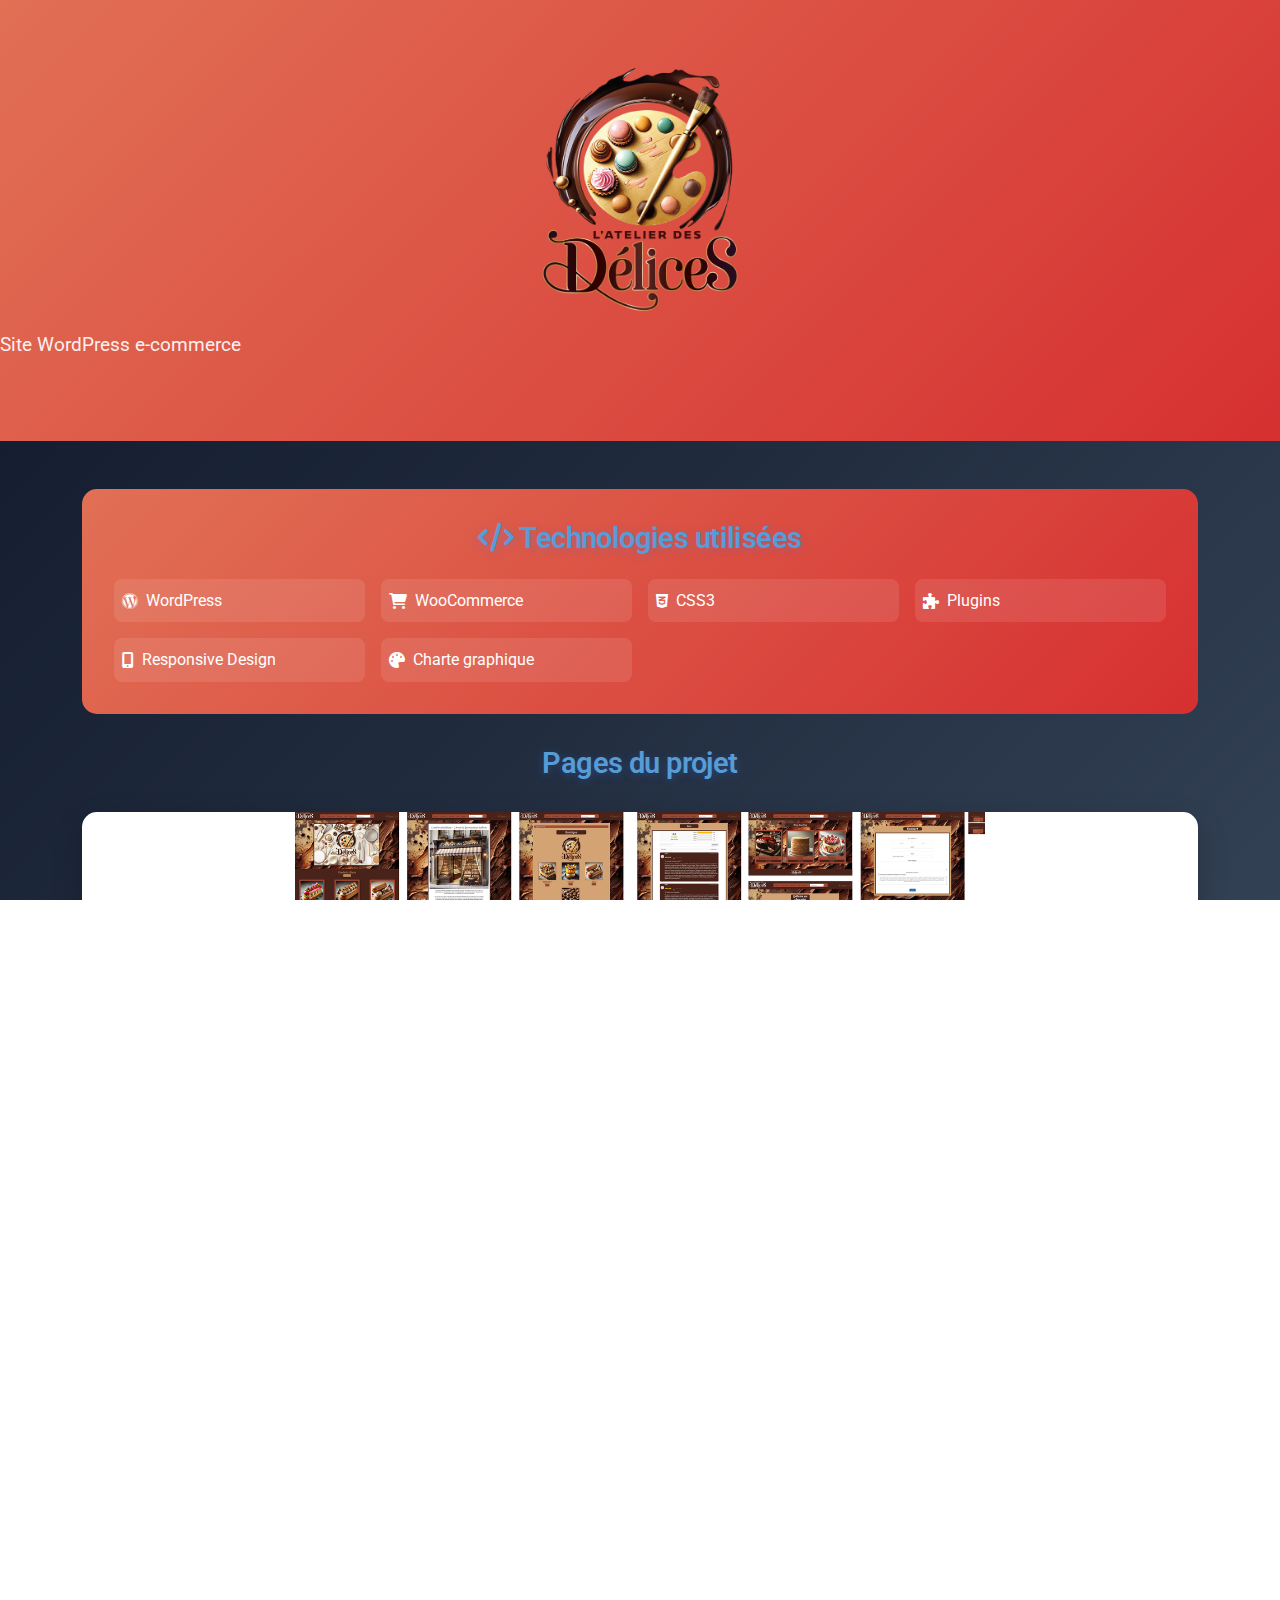
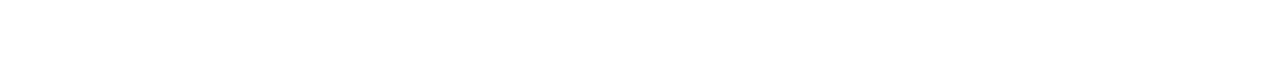
<file: atelier_delices.html>
<!DOCTYPE html>
<html lang="fr">
<head>
    <meta charset="UTF-8">
    <meta http-equiv="X-UA-Compatible" content="IE=edge">
    <meta name="viewport" content="width=device-width, initial-scale=1.0">
    <link href="https://fonts.googleapis.com/css2?family=Kaushan+Script&display=swap" rel="stylesheet">
    <link href="https://fonts.googleapis.com/css2?family=Roboto:wght@300;400;500;700&display=swap" rel="stylesheet">
    <link href="https://cdn.jsdelivr.net/npm/bootstrap@5.2.0-beta1/dist/css/bootstrap.min.css" rel="stylesheet">
    <link rel="stylesheet" href="https://cdnjs.cloudflare.com/ajax/libs/font-awesome/6.0.0/css/all.min.css">
    <link rel="stylesheet" href="style.css">
    <title>L'Atelier des Délices - Projet WordPress</title>
    <style>
        .project-header {
            background: linear-gradient(135deg, #e17055 0%, #d63031 100%);
            color: white;
            padding: 4rem 0;
            text-align: center;
            margin-bottom: 3rem;
        }
        
        .project-header h1 {
            font-family: "Kaushan Script", cursive;
            font-size: 3rem;
            margin-bottom: 1rem;
        }
        
        .project-header p {
            font-size: 1.2rem;
            opacity: 0.9;
        }
        
        .screenshot-grid {
            display: grid;
            grid-template-columns: repeat(auto-fit, minmax(500px, 1fr));
            gap: 3rem;
            margin: 2rem 0;
        }
        
        .screenshot-item {
            background: white;
            border-radius: 15px;
            overflow: hidden;
            box-shadow: 0 10px 30px rgba(0,0,0,0.2);
            transition: transform 0.3s ease;
        }
        
        .screenshot-item:hover {
            transform: translateY(-10px);
        }
        
        .screenshot-item img {
            width: 100%;
            height: auto;
            object-fit: contain;
            max-height: 600px;
        }
        
        .screenshot-caption {
            padding: 1.5rem;
            background: #f8f9fa;
        }
        
        .screenshot-caption h3 {
            color: #333;
            font-size: 1.3rem;
            margin-bottom: 0.5rem;
        }
        
        .screenshot-caption p {
            color: #666;
            margin: 0;
        }
        
        .pdf-download {
            background: linear-gradient(135deg, #e17055, #d63031);
            color: white;
            padding: 2rem;
            border-radius: 15px;
            margin: 2rem 0;
            text-align: center;
        }
        
        .pdf-download h3 {
            margin-bottom: 1rem;
        }
        
        .pdf-download a {
            color: white;
            text-decoration: none;
            font-size: 1.2rem;
            padding: 1rem 2rem;
            border: 2px solid white;
            border-radius: 50px;
            transition: all 0.3s ease;
            display: inline-block;
            margin: 0.5rem;
        }
        
        .pdf-download a:hover {
            background: white;
            color: #d63031;
            transform: scale(1.05);
        }
        
        .tech-stack {
            background: linear-gradient(135deg, #e17055, #d63031);
            color: white;
            padding: 2rem;
            border-radius: 15px;
            margin: 2rem 0;
        }
        
        .tech-stack h3 {
            text-align: center;
            margin-bottom: 1.5rem;
        }
        
        .tech-list {
            display: grid;
            grid-template-columns: repeat(auto-fit, minmax(200px, 1fr));
            gap: 1rem;
        }
        
        .tech-item {
            display: flex;
            align-items: center;
            gap: 0.5rem;
            padding: 0.5rem;
            background: rgba(255,255,255,0.1);
            border-radius: 8px;
        }
        
        @media (max-width: 768px) {
            .project-header h1 {
                font-size: 2rem;
            }
            
            .screenshot-grid {
                grid-template-columns: 1fr;
                gap: 2rem;
            }
            
            .screenshot-item img {
                max-height: 400px;
            }
        }
    </style>
</head>
<body>
    <div class="project-header">
        <img src="atelier_delices_images/060225logoAtelierDelices.png" alt="L'Atelier des Délices Logo" style="max-height: 250px; width: auto; margin-bottom: 1rem;">
        <p>Site WordPress e-commerce</p>
    </div>
    
    <div class="container">
        <div class="tech-stack">
            <h3><i class="fas fa-code"></i> Technologies utilisées</h3>
            <div class="tech-list">
                <div class="tech-item">
                    <i class="fab fa-wordpress"></i>
                    <span>WordPress</span>
                </div>
                <div class="tech-item">
                    <i class="fas fa-shopping-cart"></i>
                    <span>WooCommerce</span>
                </div>
                <div class="tech-item">
                    <i class="fab fa-css3-alt"></i>
                    <span>CSS3</span>
                </div>
                <div class="tech-item">
                    <i class="fas fa-puzzle-piece"></i>
                    <span>Plugins</span>
                </div>
                <div class="tech-item">
                    <i class="fas fa-mobile-alt"></i>
                    <span>Responsive Design</span>
                </div>
                <div class="tech-item">
                    <i class="fas fa-palette"></i>
                    <span>Charte graphique</span>
                </div>
            </div>
        </div>
        
        <h2 class="text-center mb-4">Pages du projet</h2>
        
        <div class="screenshot-grid">
            <div class="screenshot-item">
                <img src="atelier_delices_images/page_01.png" alt="L'Atelier des Délices - Page 1">
                <div class="screenshot-caption">
                    <h3><i class="fas fa-file-alt"></i> Page 1 du projet</h3>
                    <p>Documentation et présentation du site e-commerce</p>
                </div>
            </div>
        </div>
        

        
        <div class="text-center mt-5 mb-5">
            <a href="index.html" class="btn btn-primary btn-lg">
                <i class="fas fa-arrow-left"></i> Retour au CV
            </a>
        </div>
    </div>
    
    <script src="https://cdn.jsdelivr.net/npm/bootstrap@5.2.0-beta1/dist/js/bootstrap.bundle.min.js"></script>
</body>
</html>
</file>
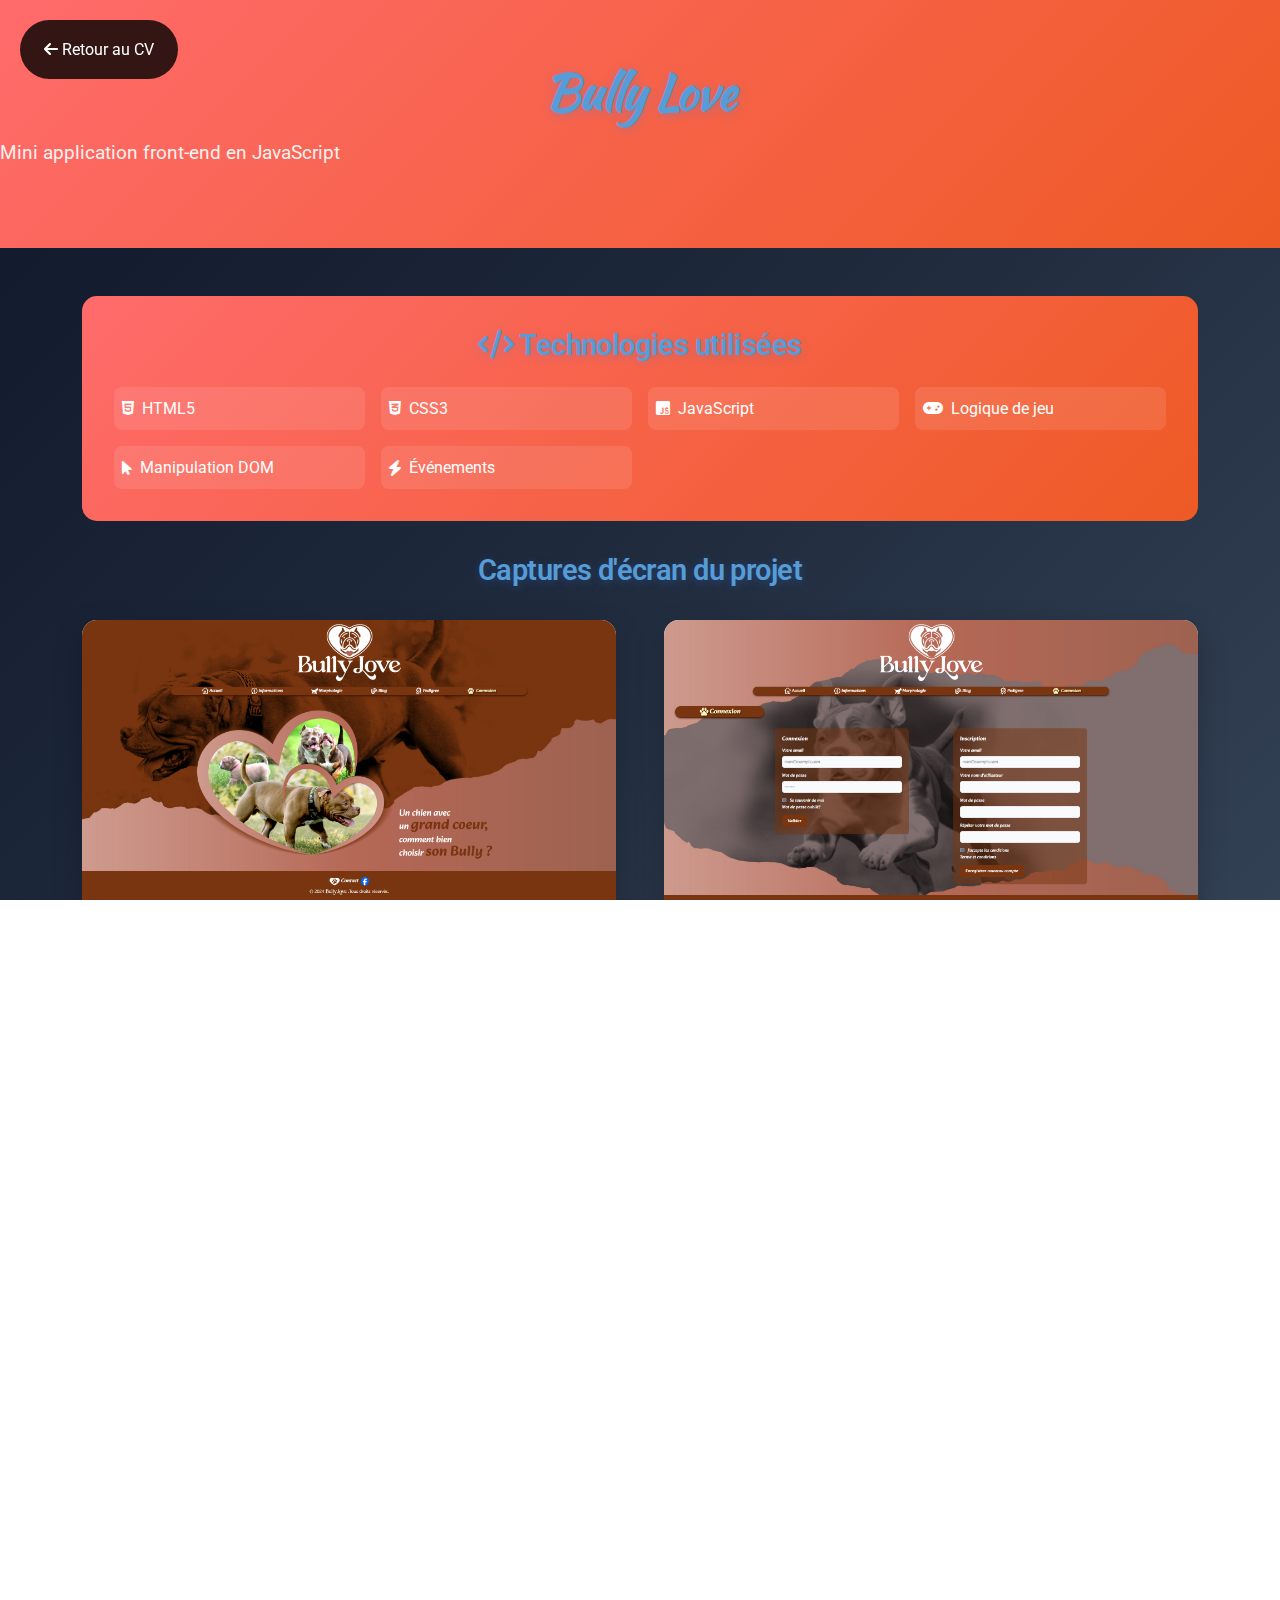
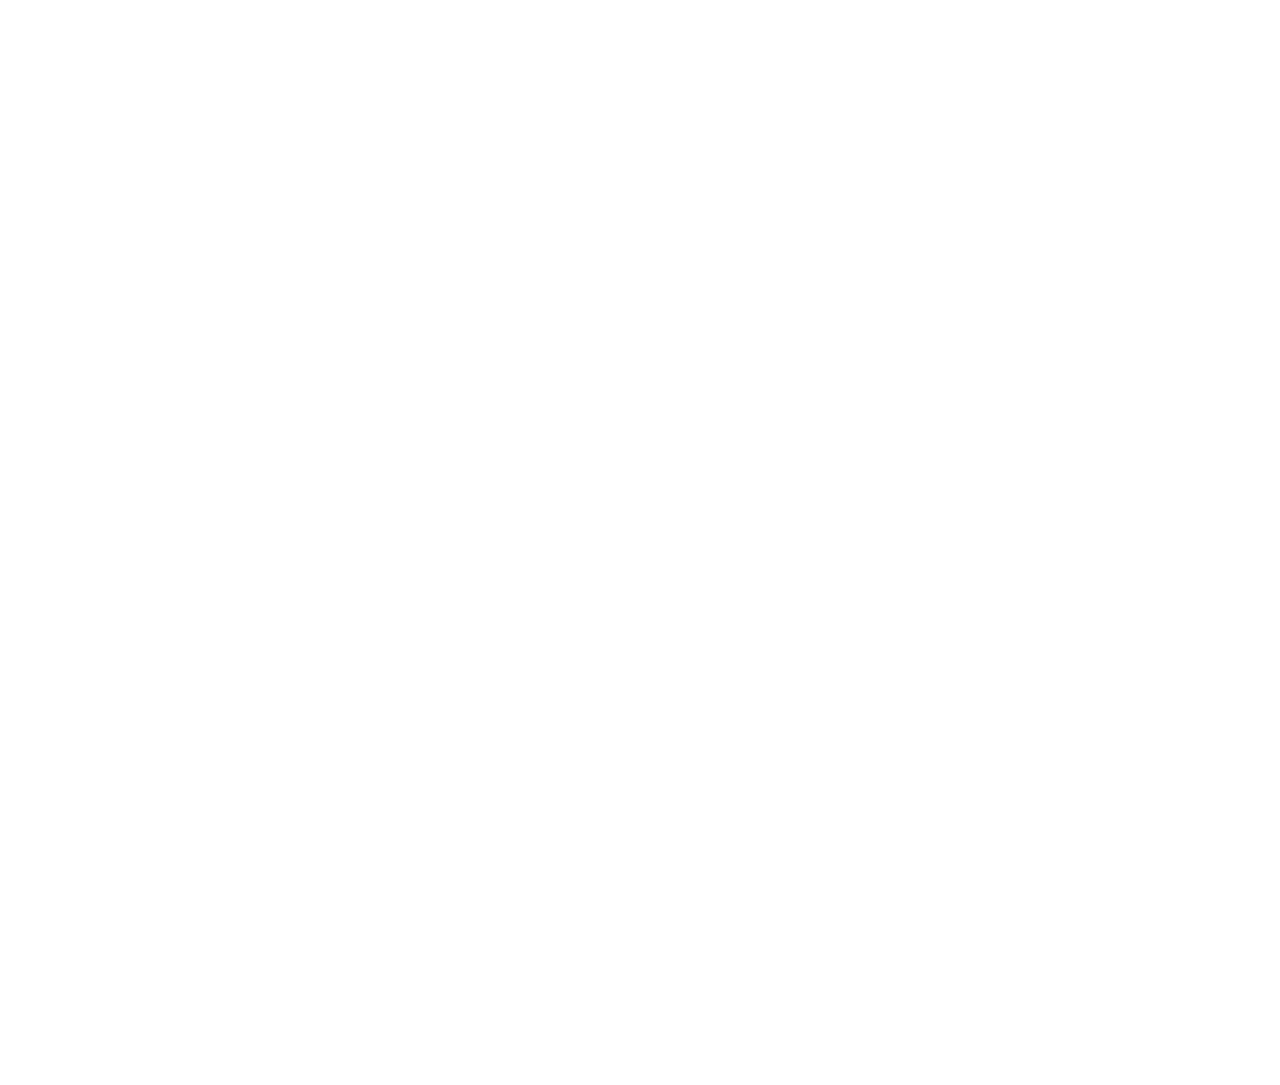
<file: bullylove.html>
<!DOCTYPE html>
<html lang="fr">
<head>
    <meta charset="UTF-8">
    <meta http-equiv="X-UA-Compatible" content="IE=edge">
    <meta name="viewport" content="width=device-width, initial-scale=1.0">
    <link href="https://fonts.googleapis.com/css2?family=Kaushan+Script&display=swap" rel="stylesheet">
    <link href="https://fonts.googleapis.com/css2?family=Roboto:wght@300;400;500;700&display=swap" rel="stylesheet">
    <link href="https://cdn.jsdelivr.net/npm/bootstrap@5.2.0-beta1/dist/css/bootstrap.min.css" rel="stylesheet">
    <link rel="stylesheet" href="https://cdnjs.cloudflare.com/ajax/libs/font-awesome/6.0.0/css/all.min.css">
    <link rel="stylesheet" href="style.css">
    <title>Bully Love - Projet JavaScript</title>
    <style>
        .project-header {
            background: linear-gradient(135deg, #ff6b6b 0%, #ee5a24 100%);
            color: white;
            padding: 4rem 0;
            text-align: center;
            margin-bottom: 3rem;
        }
        
        .project-header h1 {
            font-family: "Kaushan Script", cursive;
            font-size: 3rem;
            margin-bottom: 1rem;
        }
        
        .project-header p {
            font-size: 1.2rem;
            opacity: 0.9;
        }
        
        .screenshot-grid {
            display: grid;
            grid-template-columns: repeat(auto-fit, minmax(500px, 1fr));
            gap: 3rem;
            margin: 2rem 0;
        }
        
        .screenshot-item {
            background: white;
            border-radius: 15px;
            overflow: hidden;
            box-shadow: 0 10px 30px rgba(0,0,0,0.2);
            transition: transform 0.3s ease;
        }
        
        .screenshot-item:hover {
            transform: translateY(-10px);
        }
        
        .screenshot-item img {
            width: 100%;
            height: auto;
            object-fit: contain;
            max-height: 600px;
        }
        
        .screenshot-caption {
            padding: 1.5rem;
            background: #f8f9fa;
        }
        
        .screenshot-caption h3 {
            color: #333;
            font-size: 1.3rem;
            margin-bottom: 0.5rem;
        }
        
        .screenshot-caption p {
            color: #666;
            margin: 0;
        }
        
        .back-button {
            position: fixed;
            top: 20px;
            left: 20px;
            background: rgba(0,0,0,0.8);
            color: white;
            padding: 1rem 1.5rem;
            border-radius: 50px;
            text-decoration: none;
            transition: all 0.3s ease;
            z-index: 1000;
        }
        
        .back-button:hover {
            background: rgba(0,0,0,1);
            color: white;
            transform: scale(1.05);
        }
        
        .tech-stack {
            background: linear-gradient(135deg, #ff6b6b, #ee5a24);
            color: white;
            padding: 2rem;
            border-radius: 15px;
            margin: 2rem 0;
        }
        
        .tech-stack h3 {
            text-align: center;
            margin-bottom: 1.5rem;
        }
        
        .tech-list {
            display: grid;
            grid-template-columns: repeat(auto-fit, minmax(200px, 1fr));
            gap: 1rem;
        }
        
        .tech-item {
            display: flex;
            align-items: center;
            gap: 0.5rem;
            padding: 0.5rem;
            background: rgba(255,255,255,0.1);
            border-radius: 8px;
        }
        
        @media (max-width: 768px) {
            .screenshot-grid {
                grid-template-columns: 1fr;
                gap: 2rem;
            }
            
            .project-header h1 {
                font-size: 2rem;
            }
            
            .screenshot-item img {
                max-height: 400px;
            }
        }
    </style>
</head>
<body>
    <a href="index.html" class="back-button">
        <i class="fas fa-arrow-left"></i> Retour au CV
    </a>
    
    <div class="project-header">
        <h1>Bully Love</h1>
        <p>Mini application front-end en JavaScript</p>
    </div>
    
    <div class="container">
        <div class="tech-stack">
            <h3><i class="fas fa-code"></i> Technologies utilisées</h3>
            <div class="tech-list">
                <div class="tech-item">
                    <i class="fab fa-html5"></i>
                    <span>HTML5</span>
                </div>
                <div class="tech-item">
                    <i class="fab fa-css3-alt"></i>
                    <span>CSS3</span>
                </div>
                <div class="tech-item">
                    <i class="fab fa-js-square"></i>
                    <span>JavaScript</span>
                </div>
                <div class="tech-item">
                    <i class="fas fa-gamepad"></i>
                    <span>Logique de jeu</span>
                </div>
                <div class="tech-item">
                    <i class="fas fa-mouse-pointer"></i>
                    <span>Manipulation DOM</span>
                </div>
                <div class="tech-item">
                    <i class="fas fa-bolt"></i>
                    <span>Événements</span>
                </div>
            </div>
        </div>
        
        <h2 class="text-center mb-4">Captures d'écran du projet</h2>
        
        <div class="screenshot-grid">
            <div class="screenshot-item">
                <img src="Screenshots/index_desktop.png" alt="Bully Love - Page d'accueil">
                <div class="screenshot-caption">
                    <h3><i class="fas fa-home"></i> Page d'accueil</h3>
                    <p>Interface principale du jeu avec navigation et présentation</p>
                </div>
            </div>
            
            <div class="screenshot-item">
                <img src="Screenshots/connexion_desktop.png" alt="Bully Love - Page de connexion">
                <div class="screenshot-caption">
                    <h3><i class="fas fa-sign-in-alt"></i> Page de connexion</h3>
                    <p>Formulaire de connexion et authentification utilisateur</p>
                </div>
            </div>
            
            <div class="screenshot-item">
                <img src="Screenshots/blog_desktop.png" alt="Bully Love - Section blog">
                <div class="screenshot-caption">
                    <h3><i class="fas fa-blog"></i> Section blog</h3>
                    <p>Interface du blog avec articles et contenu</p>
                </div>
            </div>
            
            <div class="screenshot-item">
                <img src="Screenshots/info_desktop.png" alt="Bully Love - Page d'informations">
                <div class="screenshot-caption">
                    <h3><i class="fas fa-info-circle"></i> Page d'informations</h3>
                    <p>Section informative avec détails sur le projet</p>
                </div>
            </div>
            
            <div class="screenshot-item">
                <img src="Screenshots/morpho_desktop.png" alt="Bully Love - Interface morpho">
                <div class="screenshot-caption">
                    <h3><i class="fas fa-user-edit"></i> Interface morpho</h3>
                    <p>Section de personnalisation et création de personnage</p>
                </div>
            </div>
        </div>
        
        <div class="text-center mt-5 mb-5">
            <a href="index.html" class="btn btn-primary btn-lg">
                <i class="fas fa-arrow-left"></i> Retour au CV
            </a>
        </div>
    </div>
    
    <script src="https://cdn.jsdelivr.net/npm/bootstrap@5.2.0-beta1/dist/js/bootstrap.bundle.min.js"></script>
</body>
</html>
</file>
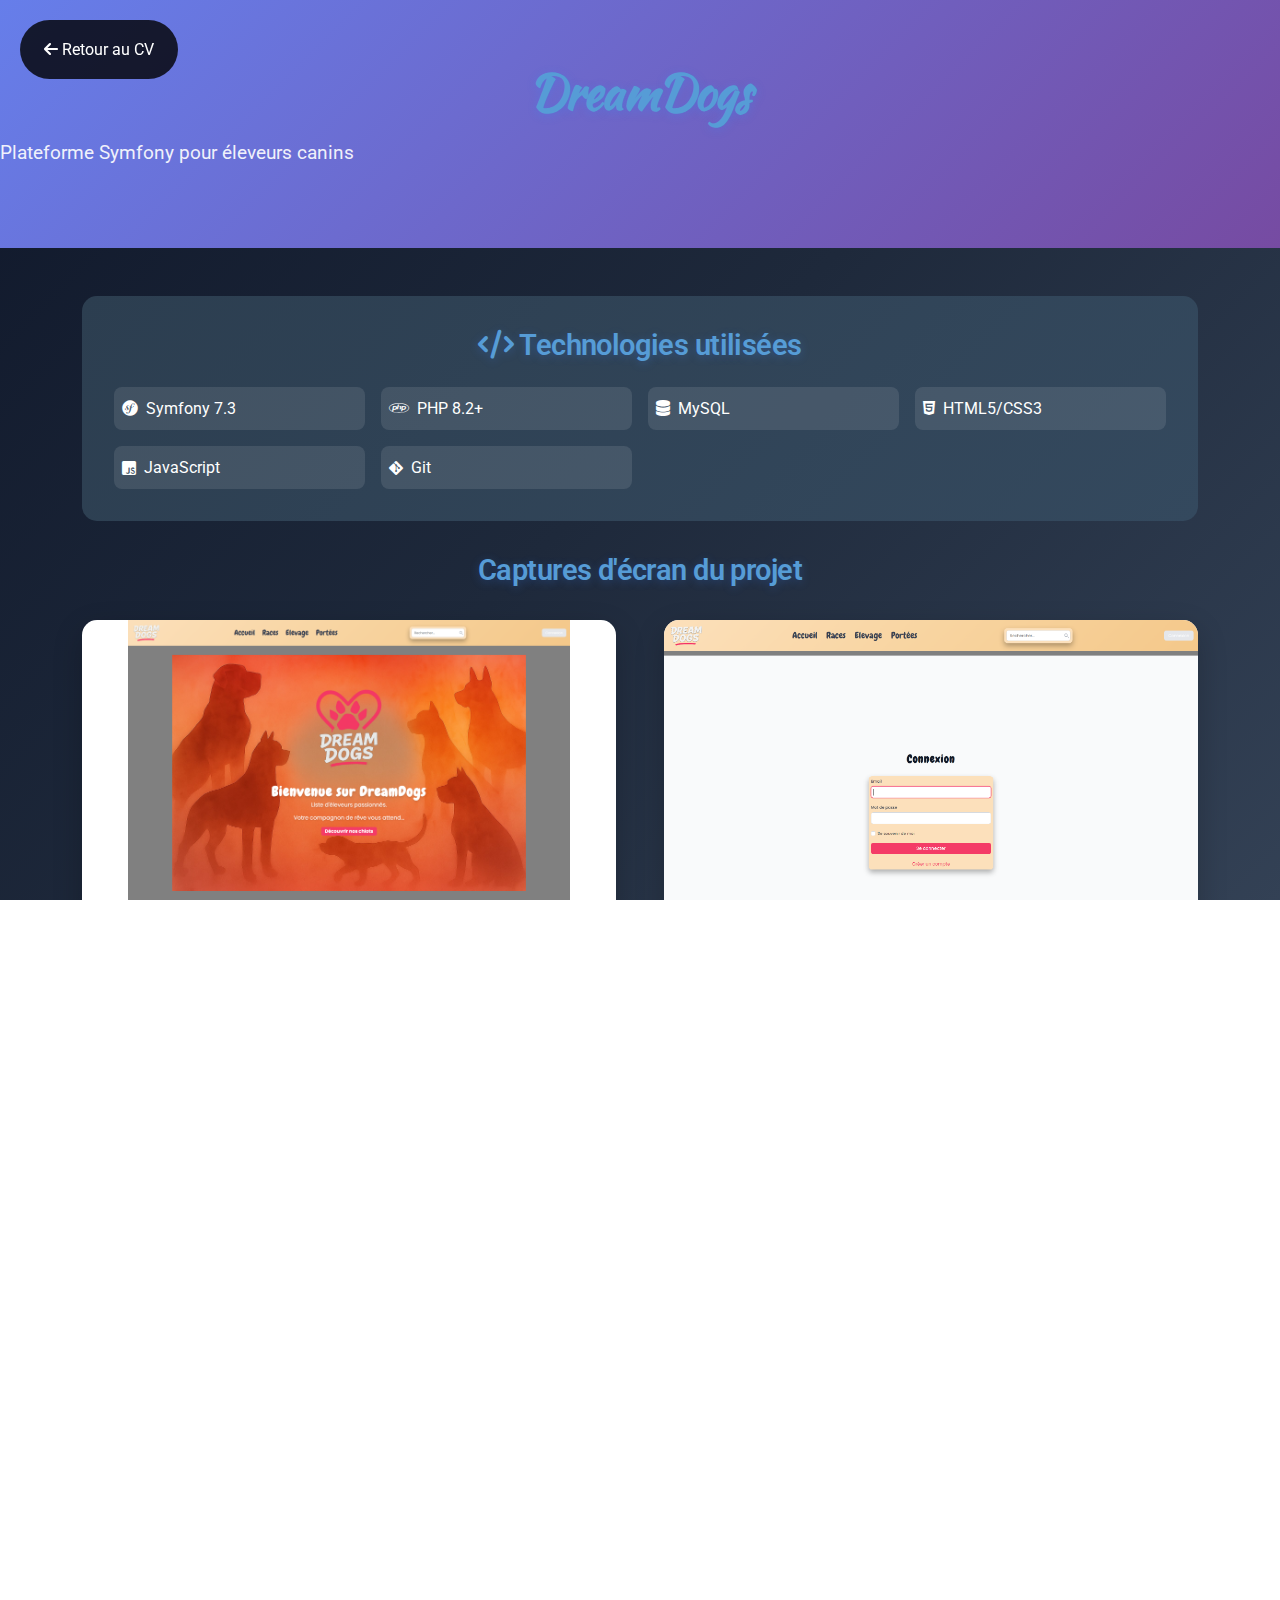
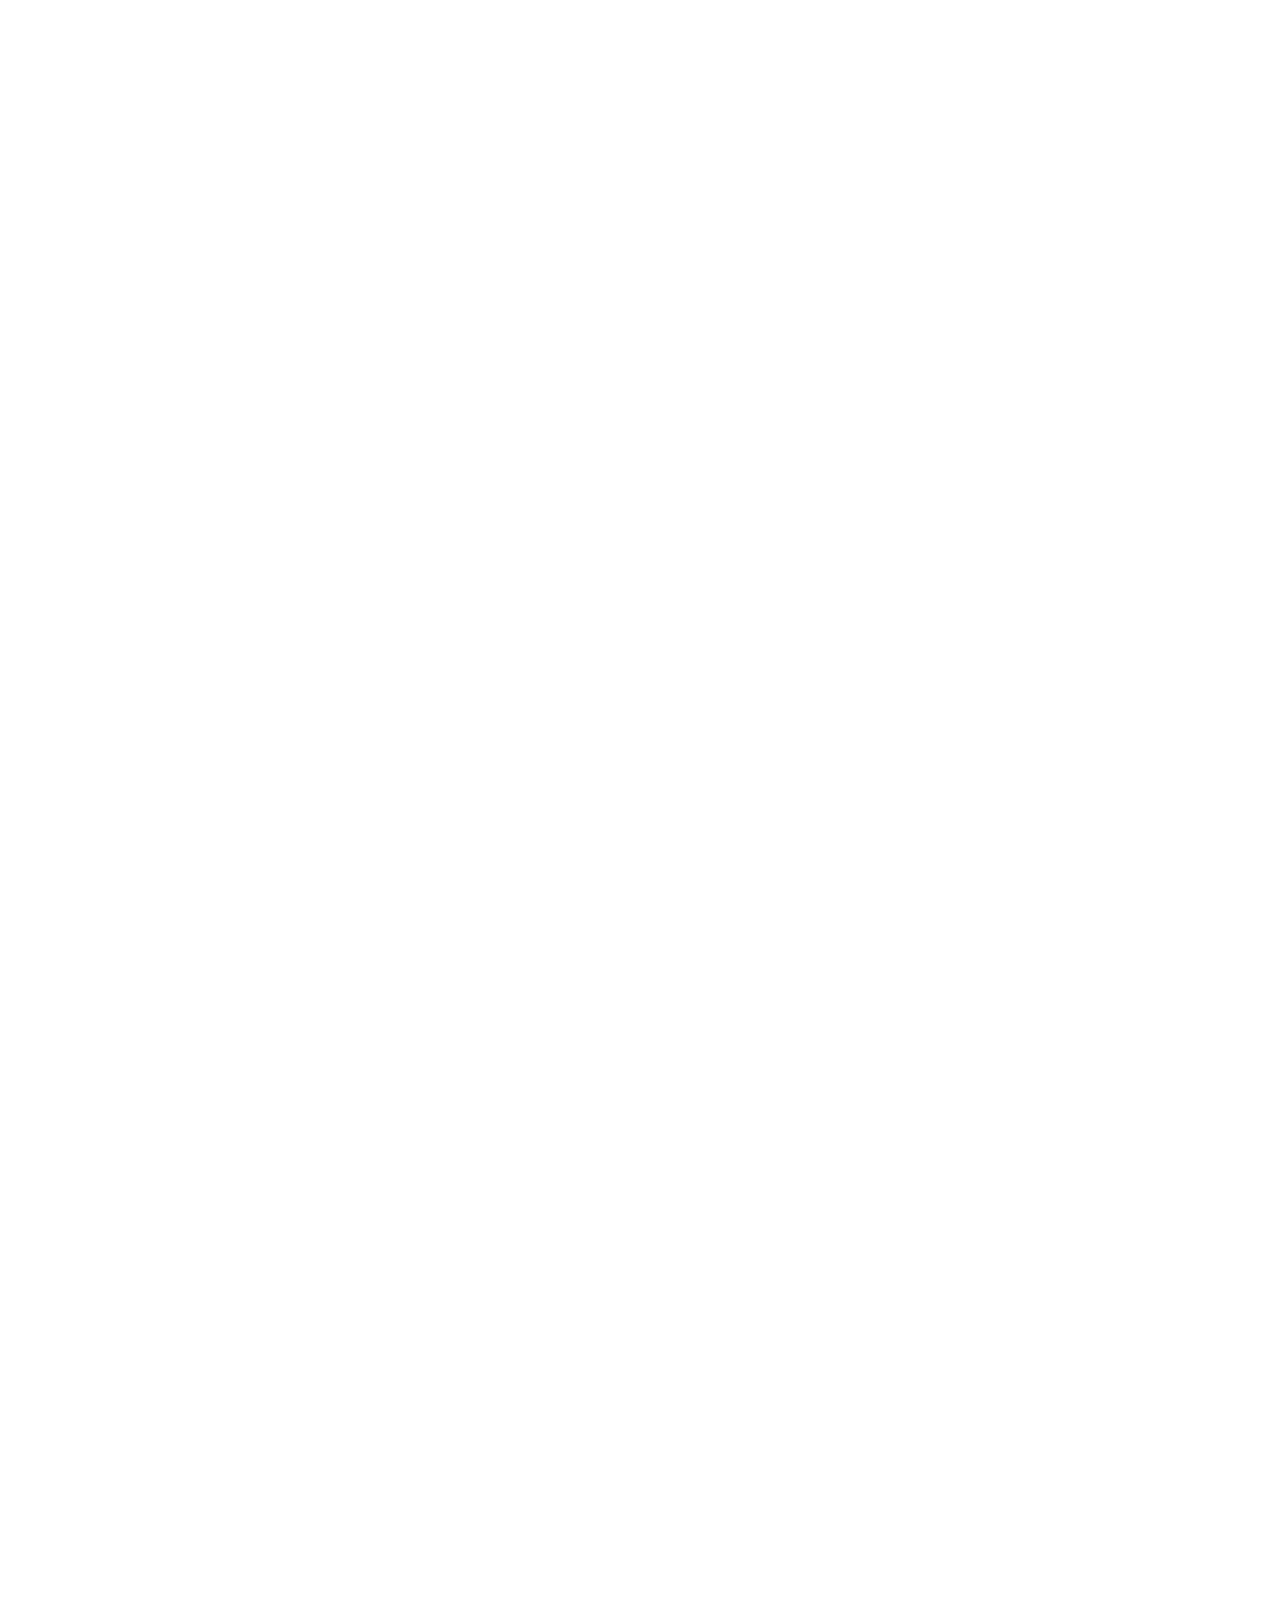
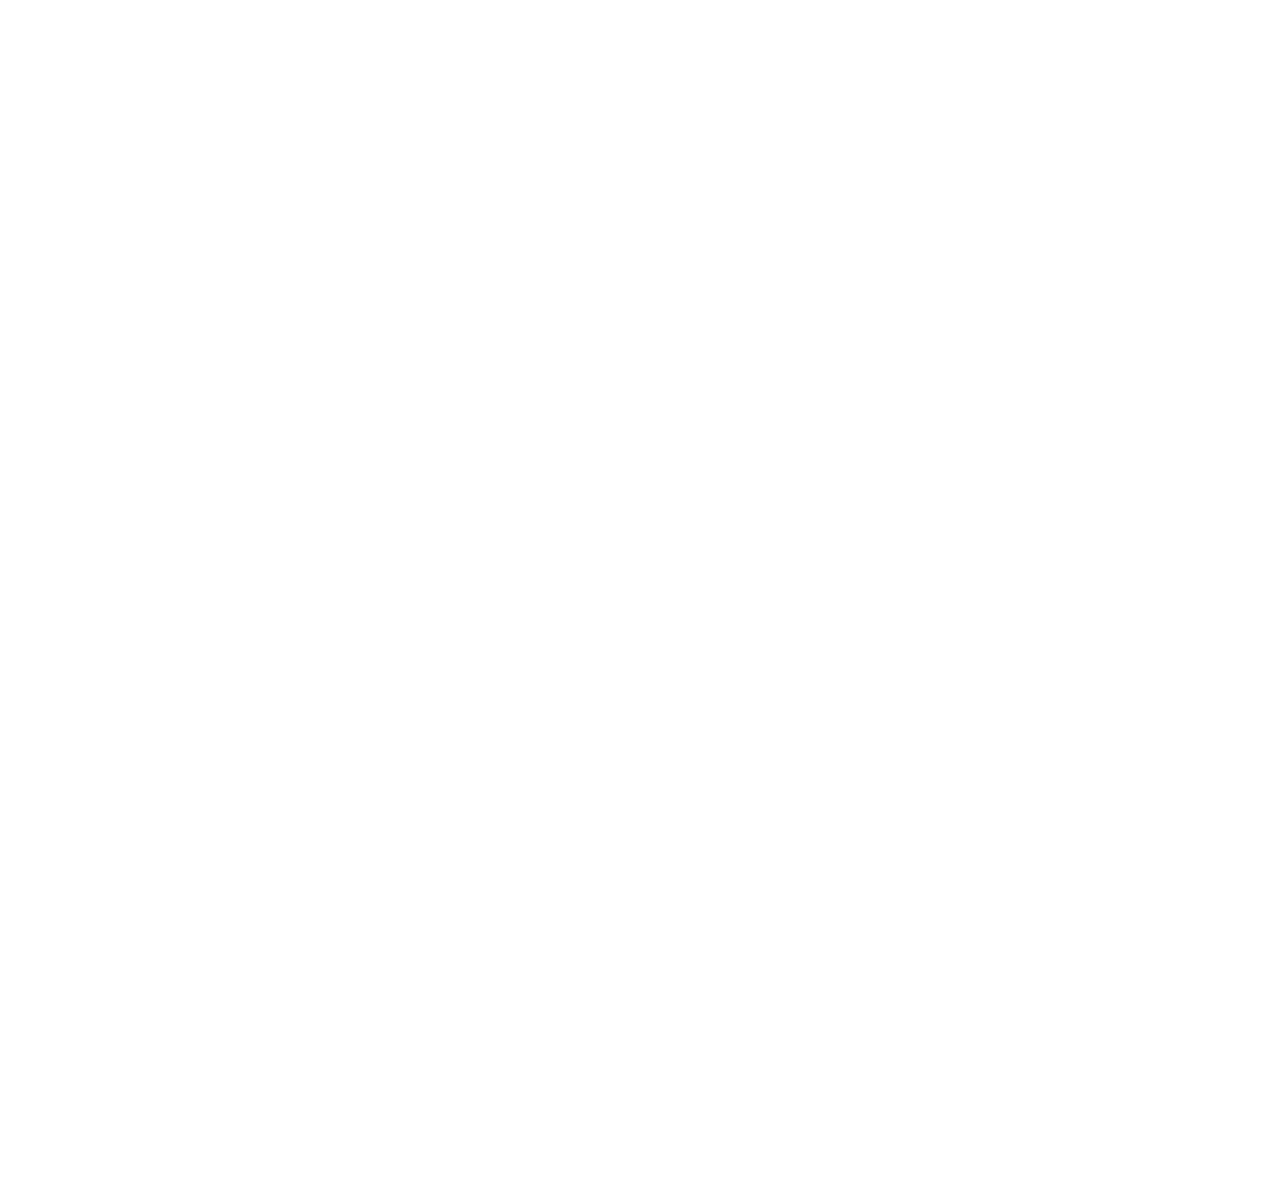
<file: dreamdogs.html>
<!DOCTYPE html>
<html lang="fr">
<head>
    <meta charset="UTF-8">
    <meta http-equiv="X-UA-Compatible" content="IE=edge">
    <meta name="viewport" content="width=device-width, initial-scale=1.0">
    <link href="https://fonts.googleapis.com/css2?family=Kaushan+Script&display=swap" rel="stylesheet">
    <link href="https://fonts.googleapis.com/css2?family=Roboto:wght@300;400;500;700&display=swap" rel="stylesheet">
    <link href="https://cdn.jsdelivr.net/npm/bootstrap@5.2.0-beta1/dist/css/bootstrap.min.css" rel="stylesheet">
    <link rel="stylesheet" href="https://cdnjs.cloudflare.com/ajax/libs/font-awesome/6.0.0/css/all.min.css">
    <link rel="stylesheet" href="style.css">
    <title>DreamDogs - Projet Symfony</title>
    <style>
        .project-header {
            background: linear-gradient(135deg, #667eea 0%, #764ba2 100%);
            color: white;
            padding: 4rem 0;
            text-align: center;
            margin-bottom: 3rem;
        }
        
        .project-header h1 {
            font-family: "Kaushan Script", cursive;
            font-size: 3rem;
            margin-bottom: 1rem;
        }
        
        .project-header p {
            font-size: 1.2rem;
            opacity: 0.9;
        }
        
        .screenshot-grid {
            display: grid;
            grid-template-columns: repeat(auto-fit, minmax(500px, 1fr));
            gap: 3rem;
            margin: 2rem 0;
        }
        
        .screenshot-item {
            background: white;
            border-radius: 15px;
            overflow: hidden;
            box-shadow: 0 10px 30px rgba(0,0,0,0.2);
            transition: transform 0.3s ease;
        }
        
        .screenshot-item:hover {
            transform: translateY(-10px);
        }
        
        .screenshot-item img {
            width: 100%;
            height: auto;
            object-fit: contain;
            max-height: 600px;
        }
        
        .screenshot-caption {
            padding: 1.5rem;
            background: #f8f9fa;
        }
        
        .screenshot-caption h3 {
            color: #333;
            font-size: 1.3rem;
            margin-bottom: 0.5rem;
        }
        
        .screenshot-caption p {
            color: #666;
            margin: 0;
        }
        
        .back-button {
            position: fixed;
            top: 20px;
            left: 20px;
            background: rgba(0,0,0,0.8);
            color: white;
            padding: 1rem 1.5rem;
            border-radius: 50px;
            text-decoration: none;
            transition: all 0.3s ease;
            z-index: 1000;
        }
        
        .back-button:hover {
            background: rgba(0,0,0,1);
            color: white;
            transform: scale(1.05);
        }
        
        .tech-stack {
            background: linear-gradient(135deg, #2c3e50, #34495e);
            color: white;
            padding: 2rem;
            border-radius: 15px;
            margin: 2rem 0;
        }
        
        .tech-stack h3 {
            text-align: center;
            margin-bottom: 1.5rem;
        }
        
        .tech-list {
            display: grid;
            grid-template-columns: repeat(auto-fit, minmax(200px, 1fr));
            gap: 1rem;
        }
        
        .tech-item {
            display: flex;
            align-items: center;
            gap: 0.5rem;
            padding: 0.5rem;
            background: rgba(255,255,255,0.1);
            border-radius: 8px;
        }
        
        @media (max-width: 768px) {
            .screenshot-grid {
                grid-template-columns: 1fr;
                gap: 2rem;
            }
            
            .project-header h1 {
                font-size: 2rem;
            }
            
            .screenshot-item img {
                max-height: 400px;
            }
        }
    </style>
</head>
<body>
    <a href="index.html" class="back-button">
        <i class="fas fa-arrow-left"></i> Retour au CV
    </a>
    
    <div class="project-header">
        <h1>DreamDogs</h1>
        <p>Plateforme Symfony pour éleveurs canins</p>
    </div>
    
    <div class="container">
        <div class="tech-stack">
            <h3><i class="fas fa-code"></i> Technologies utilisées</h3>
            <div class="tech-list">
                <div class="tech-item">
                    <i class="fab fa-symfony"></i>
                    <span>Symfony 7.3</span>
                </div>
                <div class="tech-item">
                    <i class="fab fa-php"></i>
                    <span>PHP 8.2+</span>
                </div>
                <div class="tech-item">
                    <i class="fas fa-database"></i>
                    <span>MySQL</span>
                </div>
                <div class="tech-item">
                    <i class="fab fa-html5"></i>
                    <span>HTML5/CSS3</span>
                </div>
                <div class="tech-item">
                    <i class="fab fa-js-square"></i>
                    <span>JavaScript</span>
                </div>
                <div class="tech-item">
                    <i class="fab fa-git-alt"></i>
                    <span>Git</span>
                </div>
            </div>
        </div>
        
        <h2 class="text-center mb-4">Captures d'écran du projet</h2>
        
        <div class="screenshot-grid">
            <div class="screenshot-item">
                <img src="PNG DreamDogs/accueil_screenshot.png" alt="Page d'accueil DreamDogs">
                <div class="screenshot-caption">
                    <h3><i class="fas fa-home"></i> Page d'accueil</h3>
                    <p>Interface principale avec navigation et présentation du service</p>
                </div>
            </div>
            
            <div class="screenshot-item">
                <img src="PNG DreamDogs/connexion_screenshot.png" alt="Page de connexion">
                <div class="screenshot-caption">
                    <h3><i class="fas fa-sign-in-alt"></i> Connexion</h3>
                    <p>Formulaire de connexion sécurisé pour les utilisateurs</p>
                </div>
            </div>
            
            <div class="screenshot-item">
                <img src="PNG DreamDogs/inscription_screenshot.png" alt="Page d'inscription">
                <div class="screenshot-caption">
                    <h3><i class="fas fa-user-plus"></i> Inscription</h3>
                    <p>Création de compte avec validation des données</p>
                </div>
            </div>
            
            <div class="screenshot-item">
                <img src="PNG DreamDogs/elevages_screenshot.png" alt="Gestion des élevages">
                <div class="screenshot-caption">
                    <h3><i class="fas fa-building"></i> Gestion des élevages</h3>
                    <p>Interface d'administration des élevages canins</p>
                </div>
            </div>
            
            <div class="screenshot-item">
                <img src="PNG DreamDogs/races_screenshot.png" alt="Catalogue des races">
                <div class="screenshot-caption">
                    <h3><i class="fas fa-paw"></i> Catalogue des races</h3>
                    <p>Base de données des races de chiens disponibles</p>
                </div>
            </div>
            
            <div class="screenshot-item">
                <img src="PNG DreamDogs/portees_liste_screenshot.png" alt="Liste des portées">
                <div class="screenshot-caption">
                    <h3><i class="fas fa-list"></i> Liste des portées</h3>
                    <p>Gestion et affichage des portées disponibles</p>
                </div>
            </div>
            
            <div class="screenshot-item">
                <img src="PNG DreamDogs/recherche_screenshot.png" alt="Recherche avancée">
                <div class="screenshot-caption">
                    <h3><i class="fas fa-search"></i> Recherche avancée</h3>
                    <p>Système de filtres pour trouver le chien idéal</p>
                </div>
            </div>
            
            <div class="screenshot-item">
                <img src="PNG DreamDogs/contact_screenshot.png" alt="Page de contact">
                <div class="screenshot-caption">
                    <h3><i class="fas fa-envelope"></i> Contact</h3>
                    <p>Formulaire de contact et informations</p>
                </div>
            </div>
            
            <div class="screenshot-item">
                <img src="PNG DreamDogs/conditions_screenshot.png" alt="Conditions d'utilisation">
                <div class="screenshot-caption">
                    <h3><i class="fas fa-file-contract"></i> Conditions d'utilisation</h3>
                    <p>Mentions légales et conditions du service</p>
                </div>
            </div>
        </div>
        
        <div class="text-center mt-5 mb-5">
            <a href="index.html" class="btn btn-primary btn-lg">
                <i class="fas fa-arrow-left"></i> Retour au CV
            </a>
        </div>
    </div>
    
    <script src="https://cdn.jsdelivr.net/npm/bootstrap@5.2.0-beta1/dist/js/bootstrap.bundle.min.js"></script>
</body>
</html>
</file>
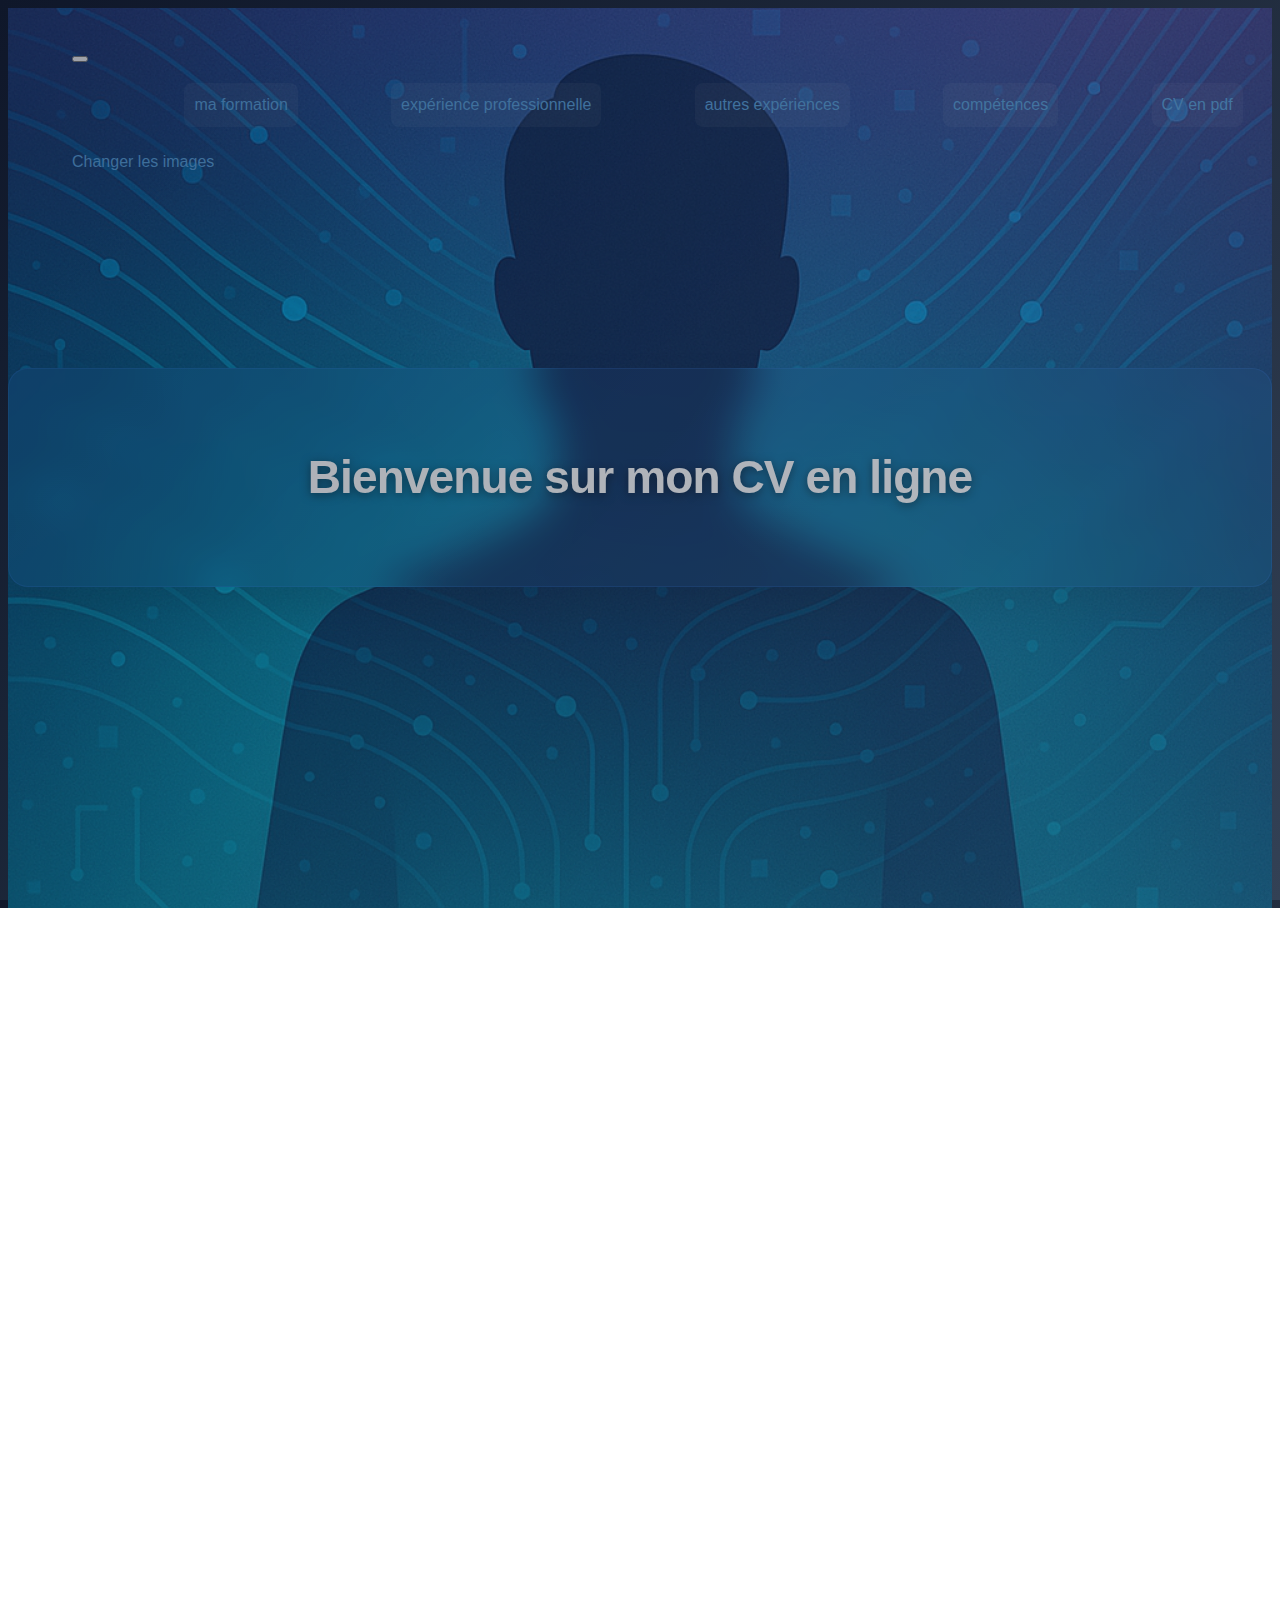
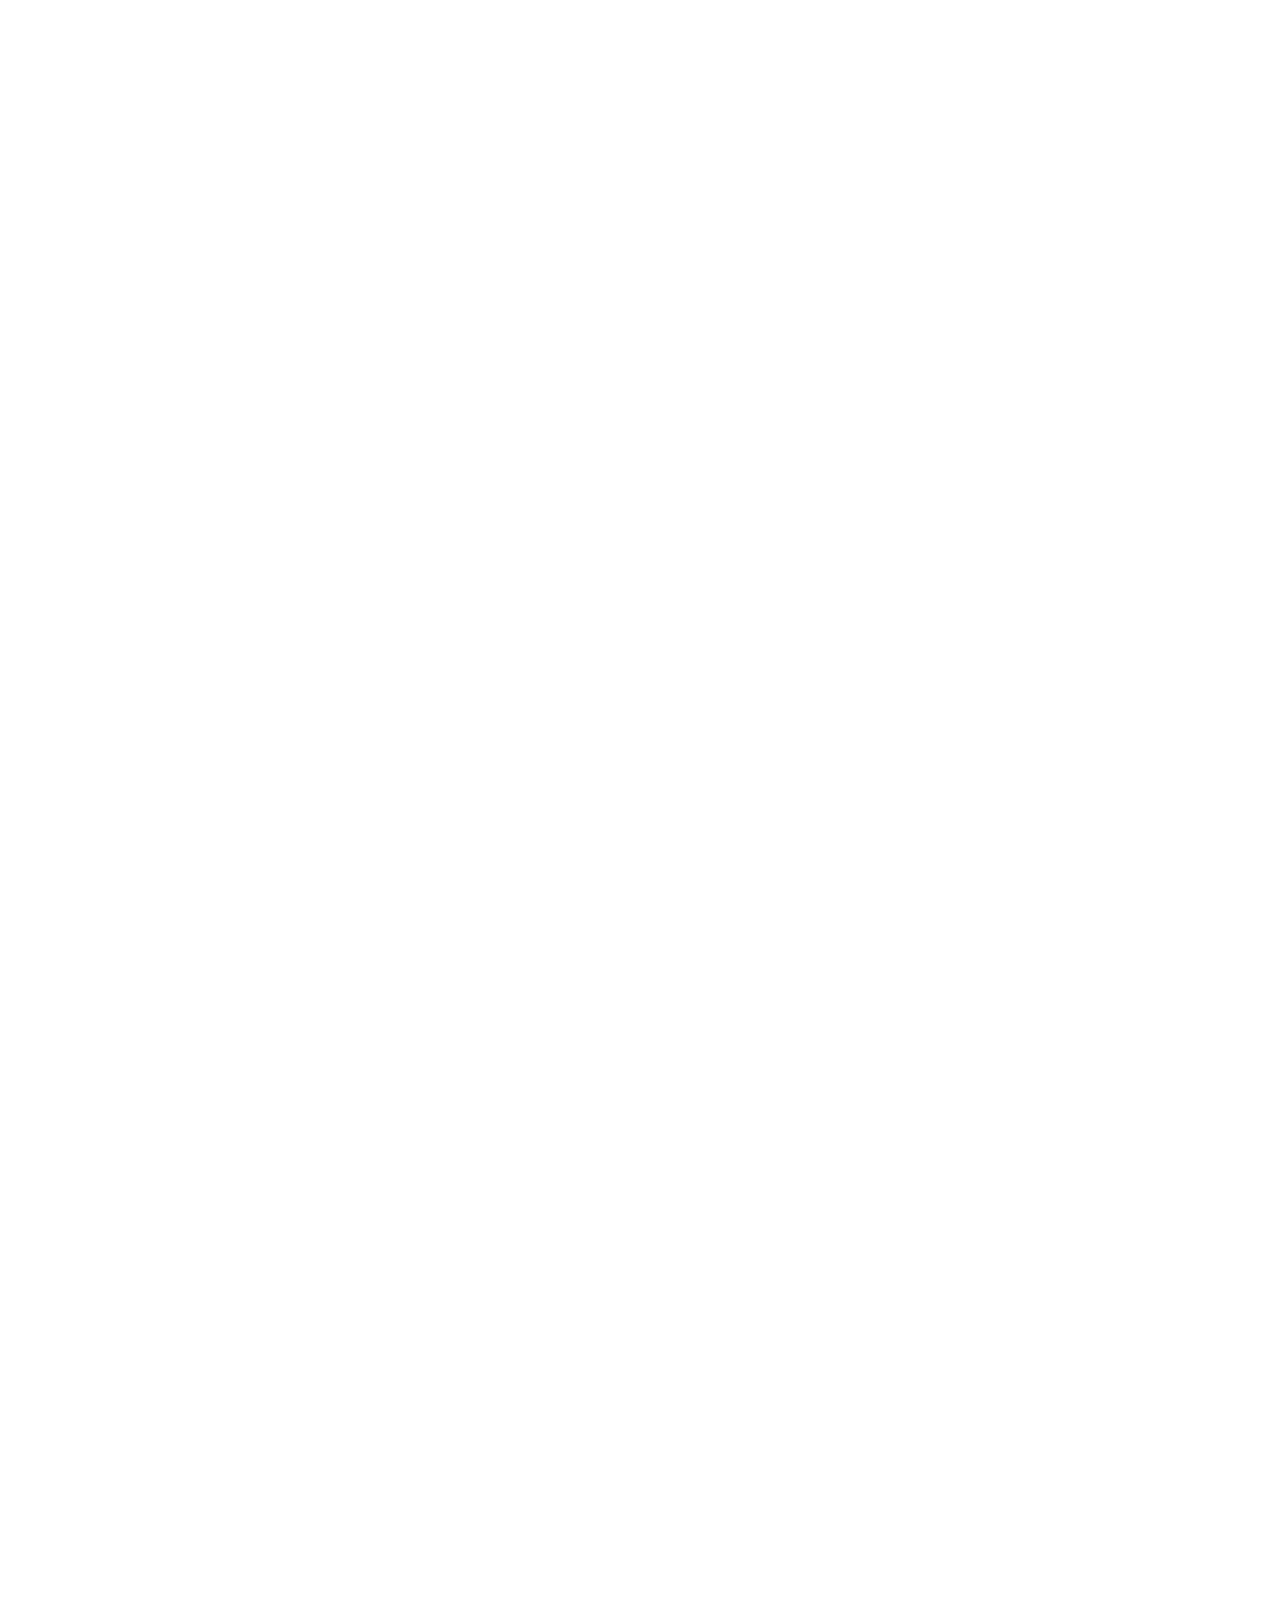
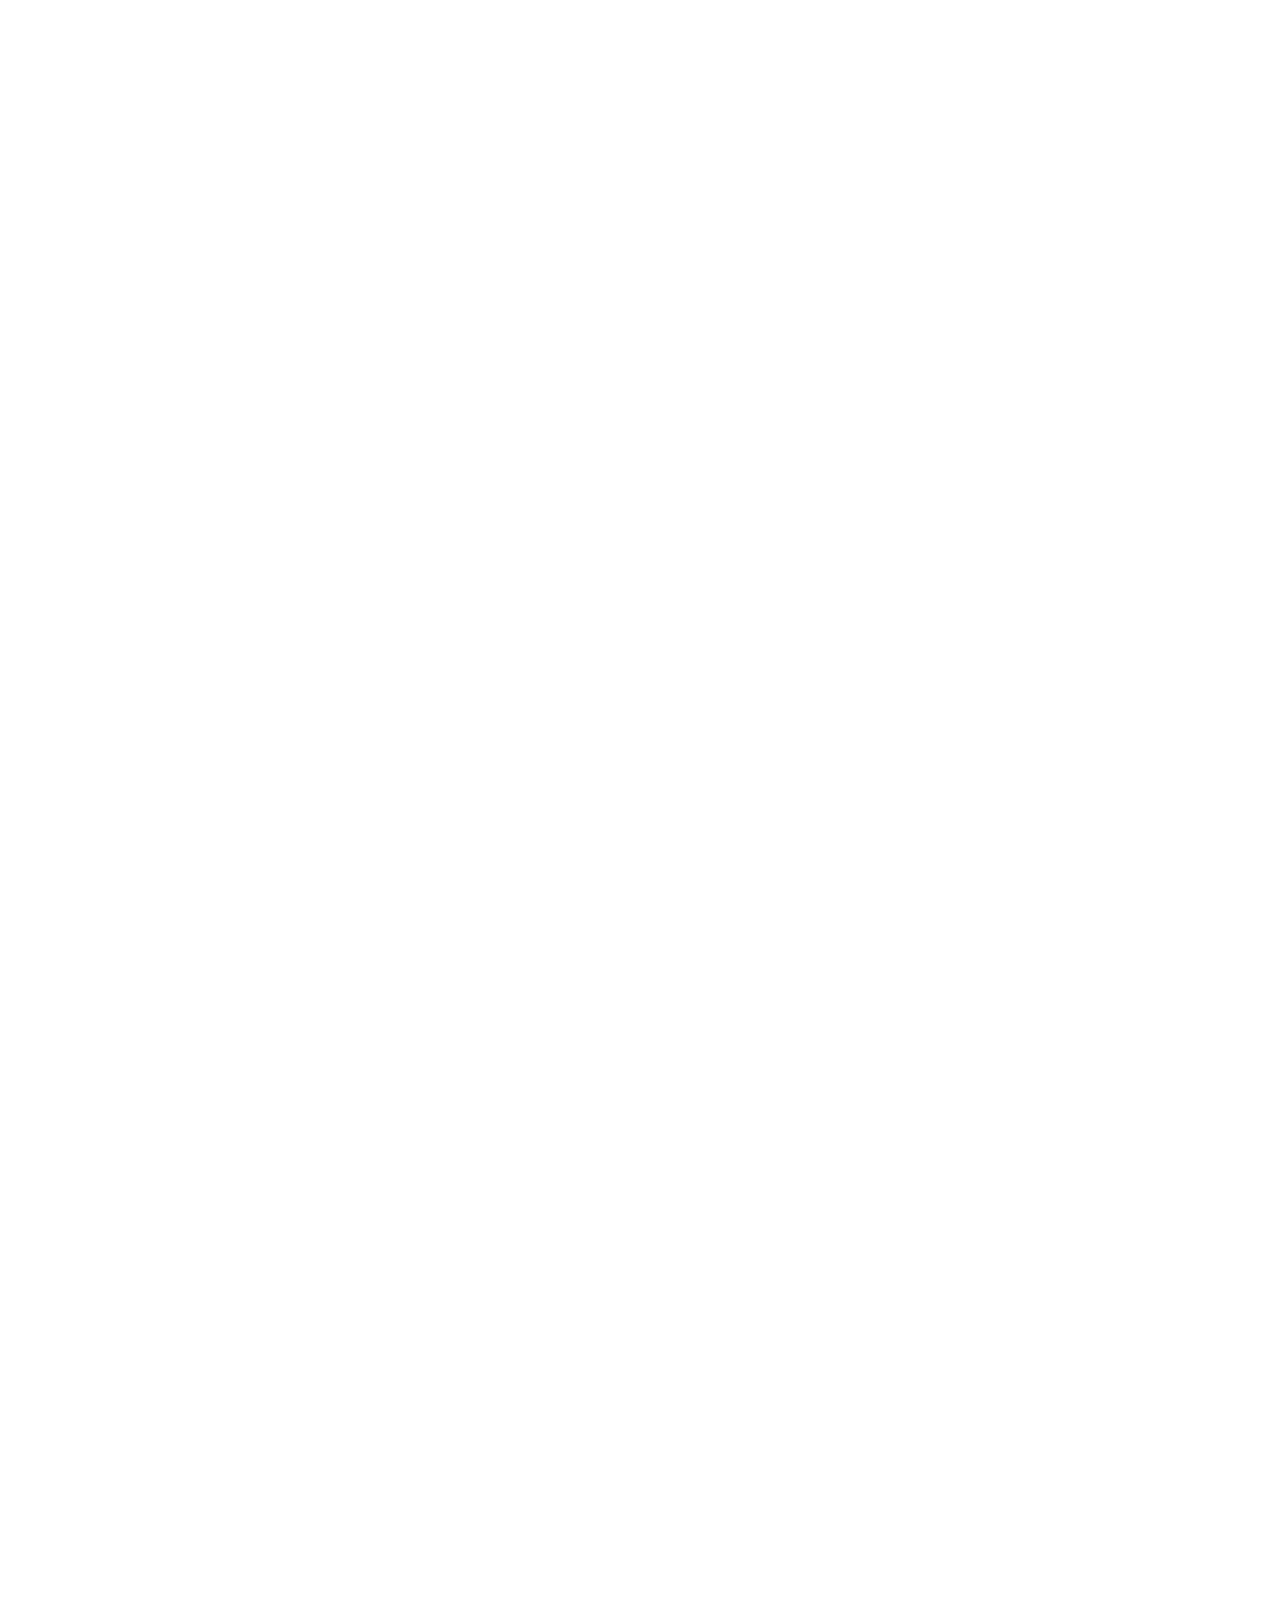
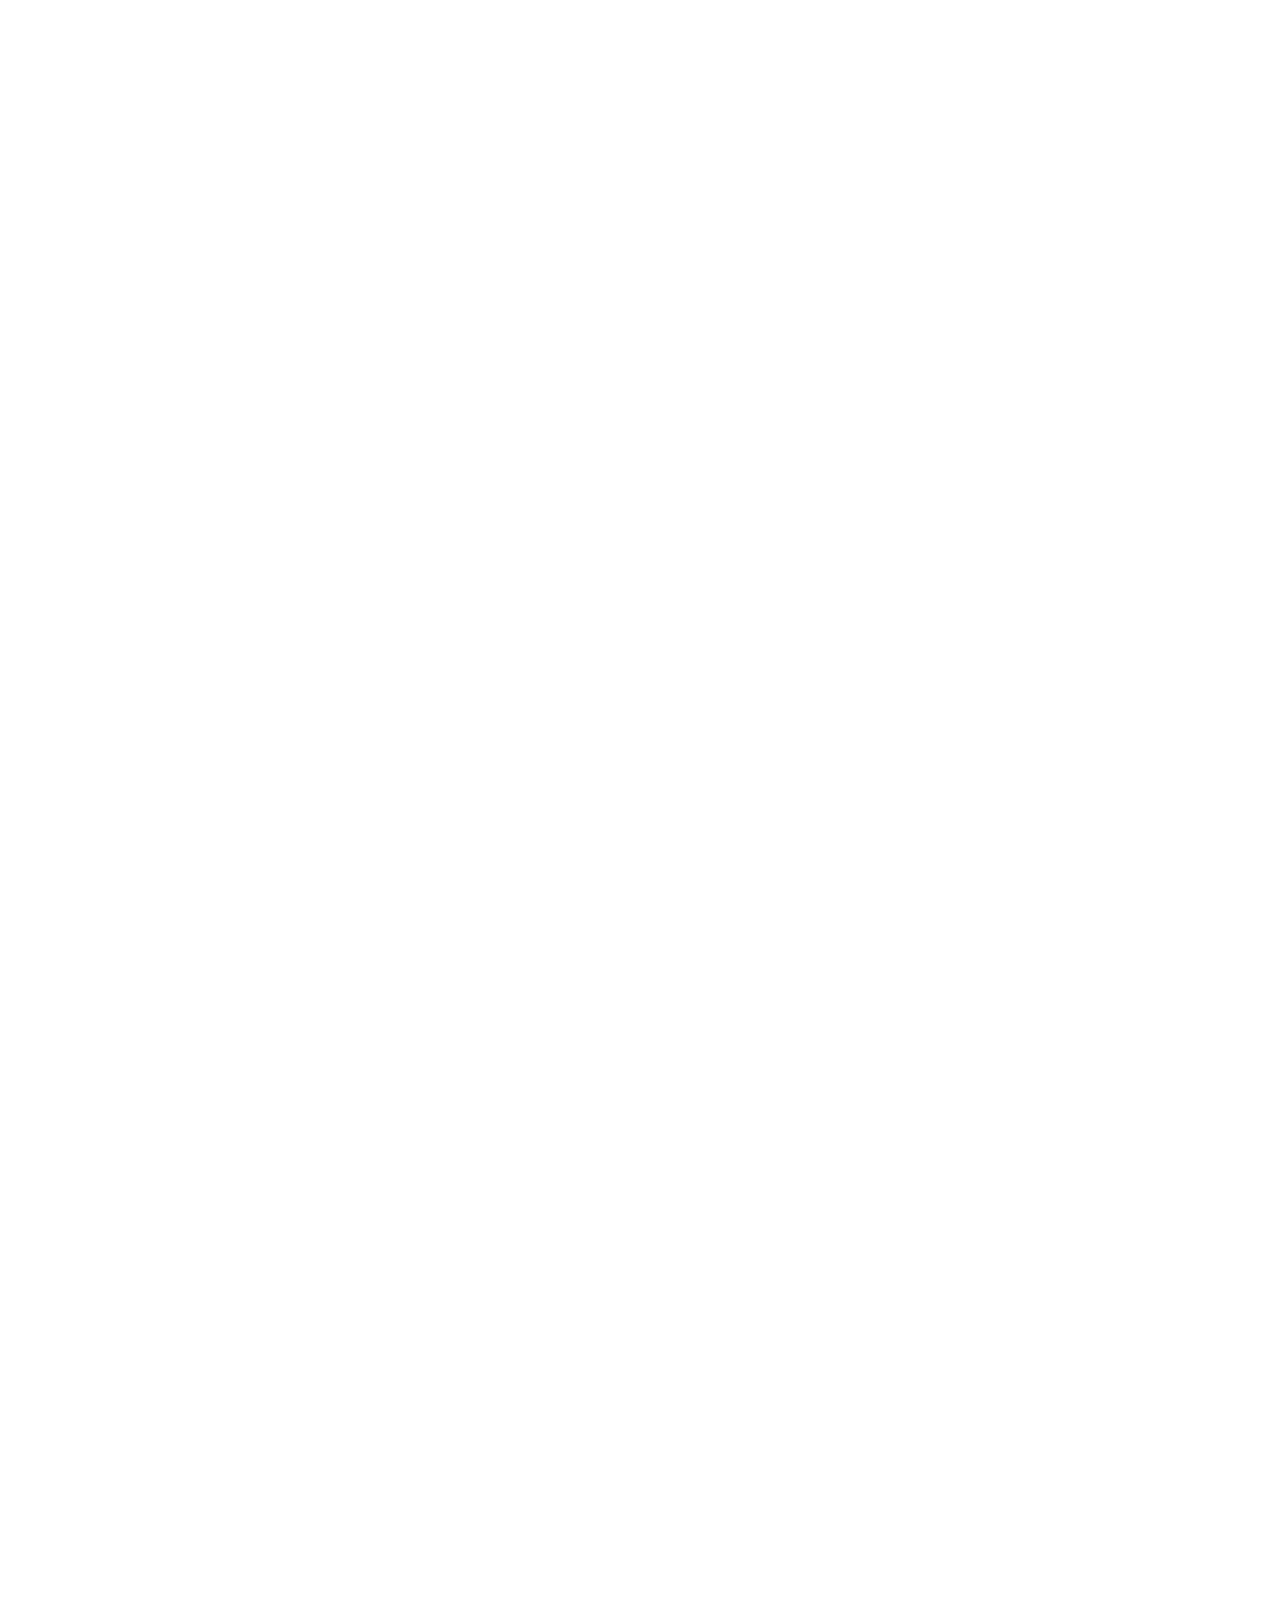
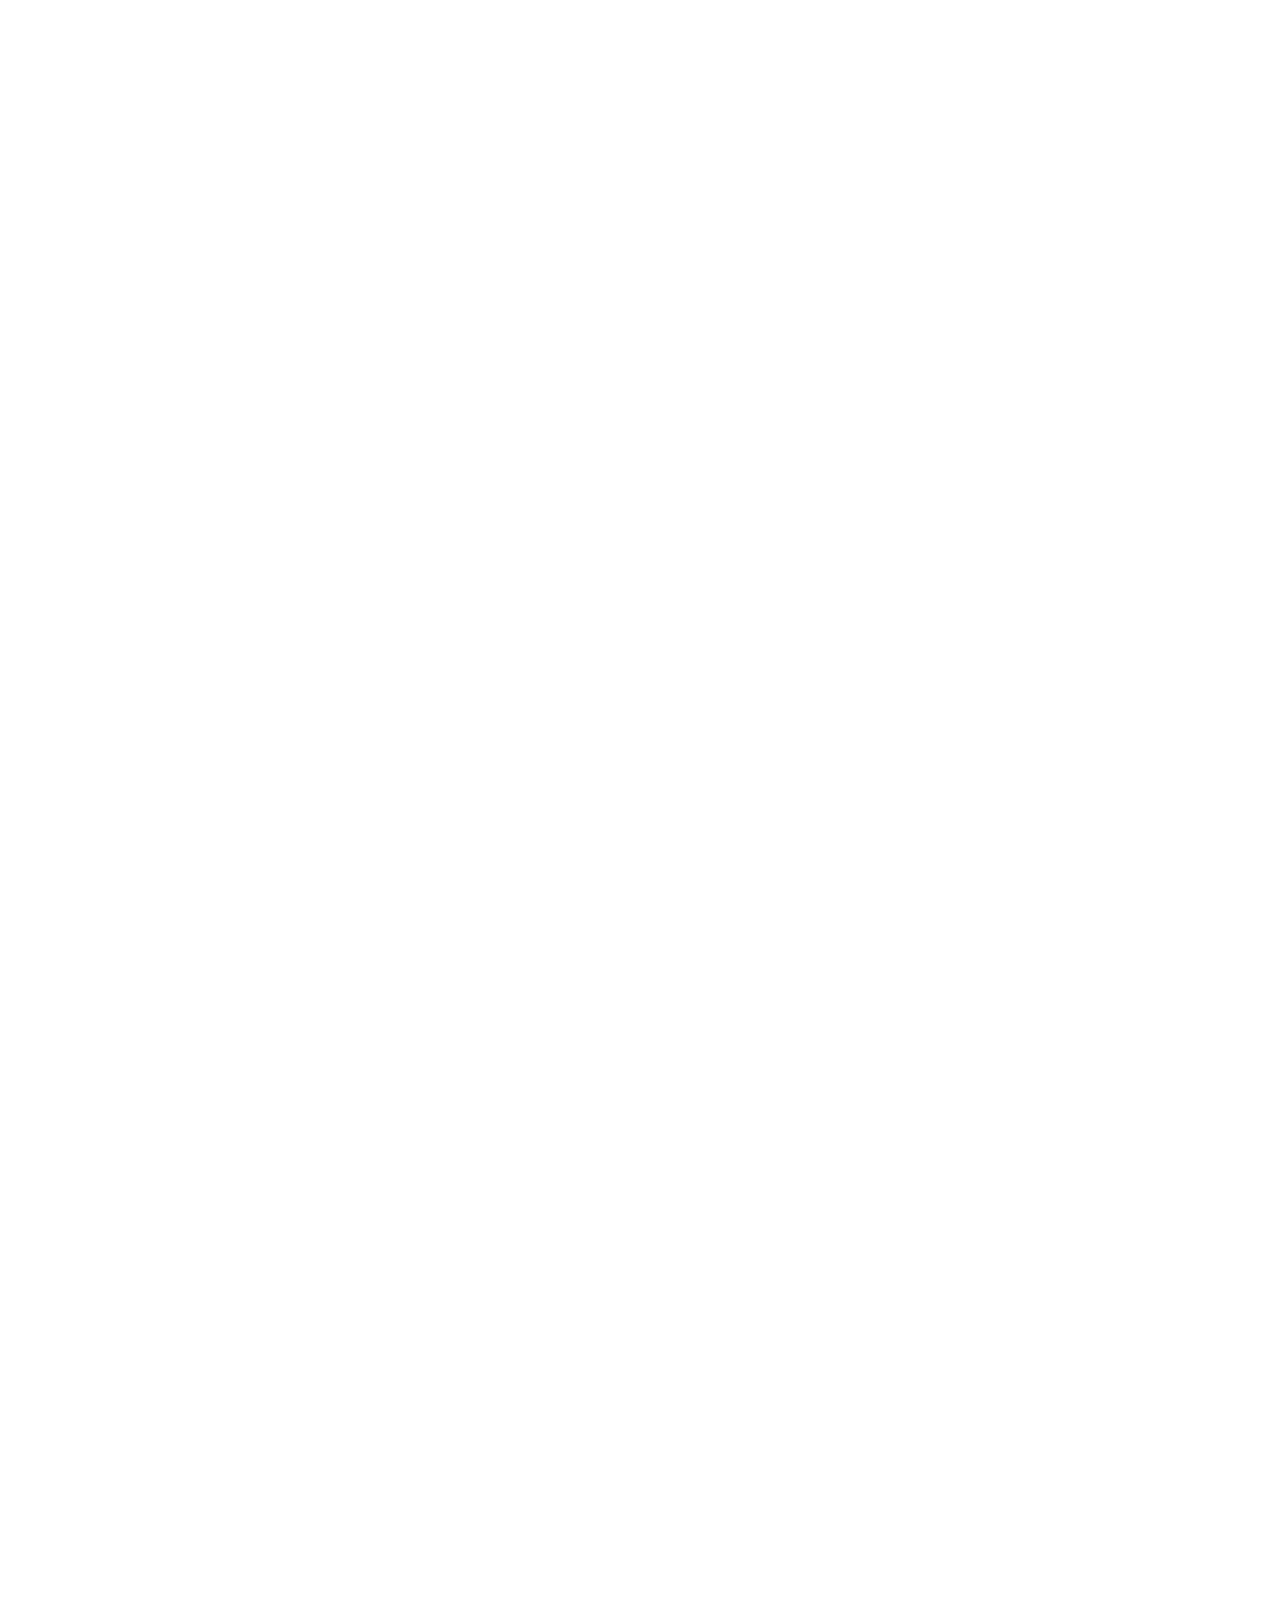
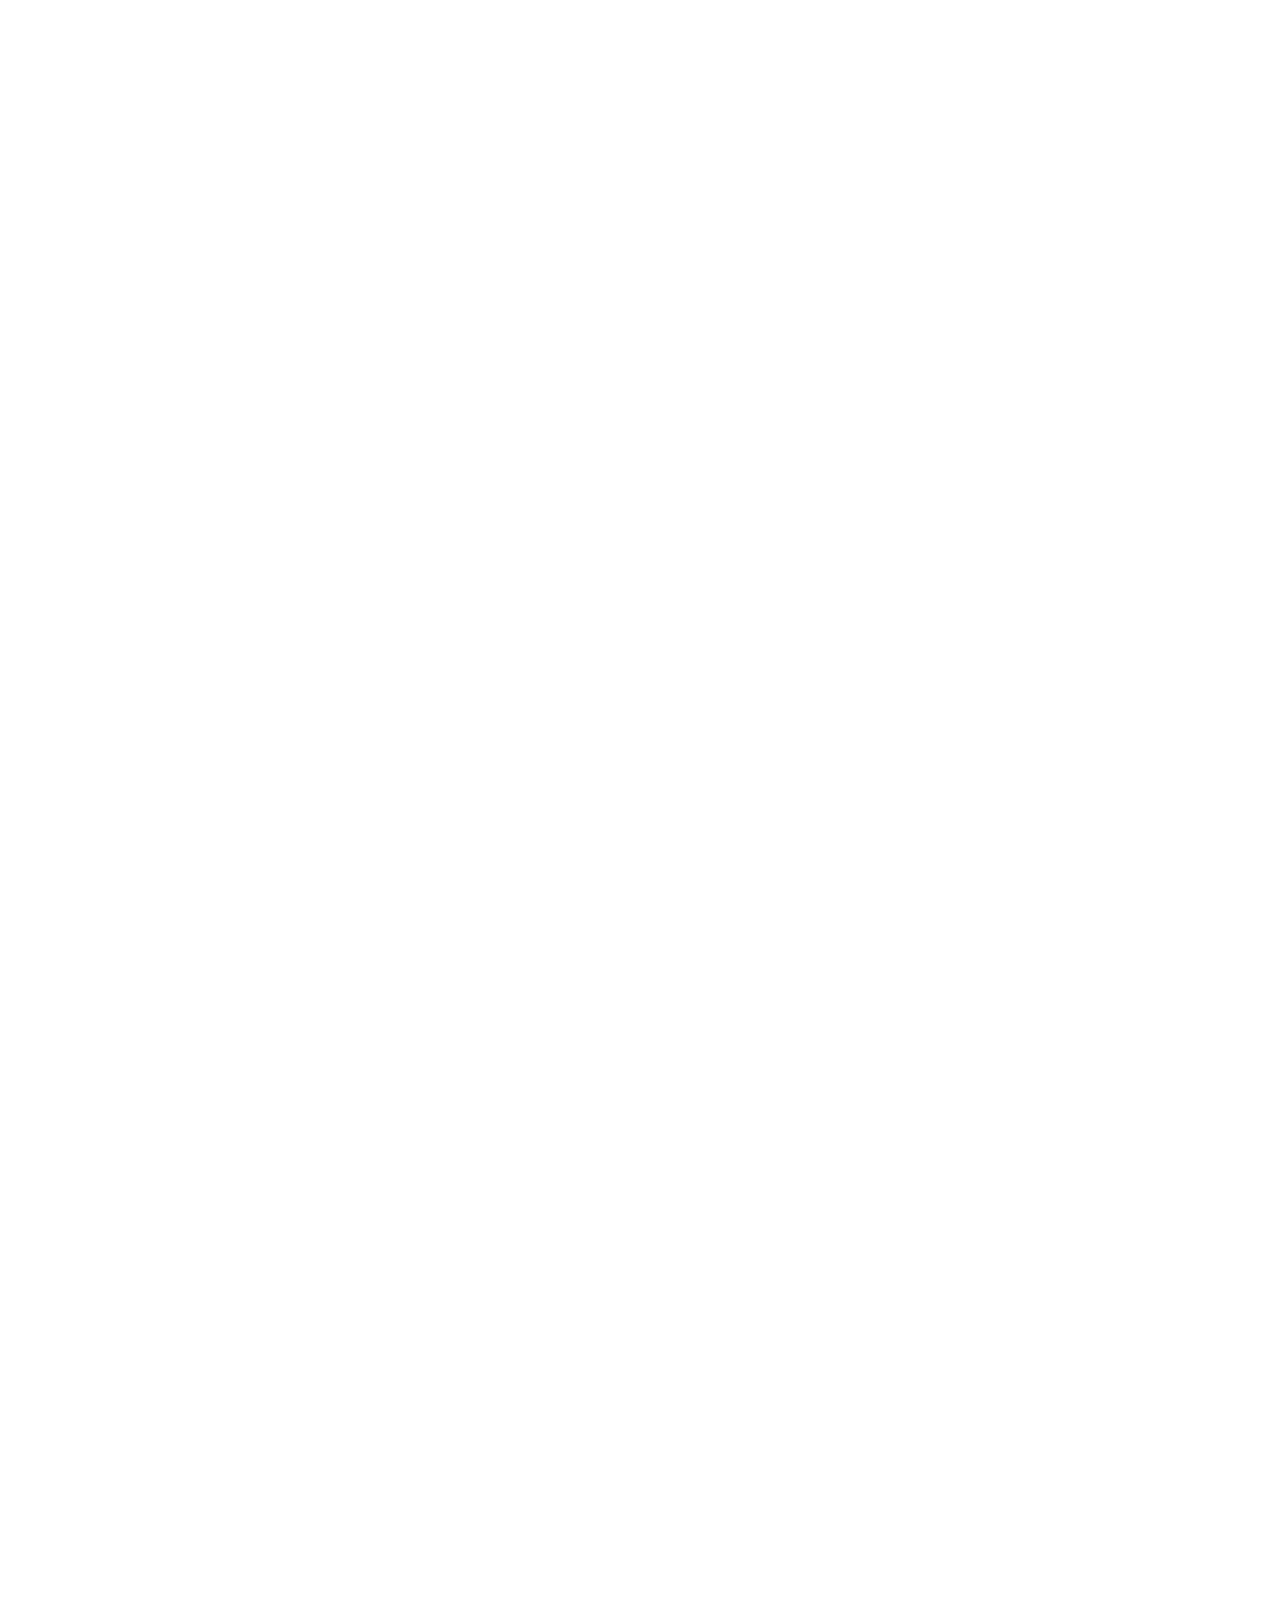
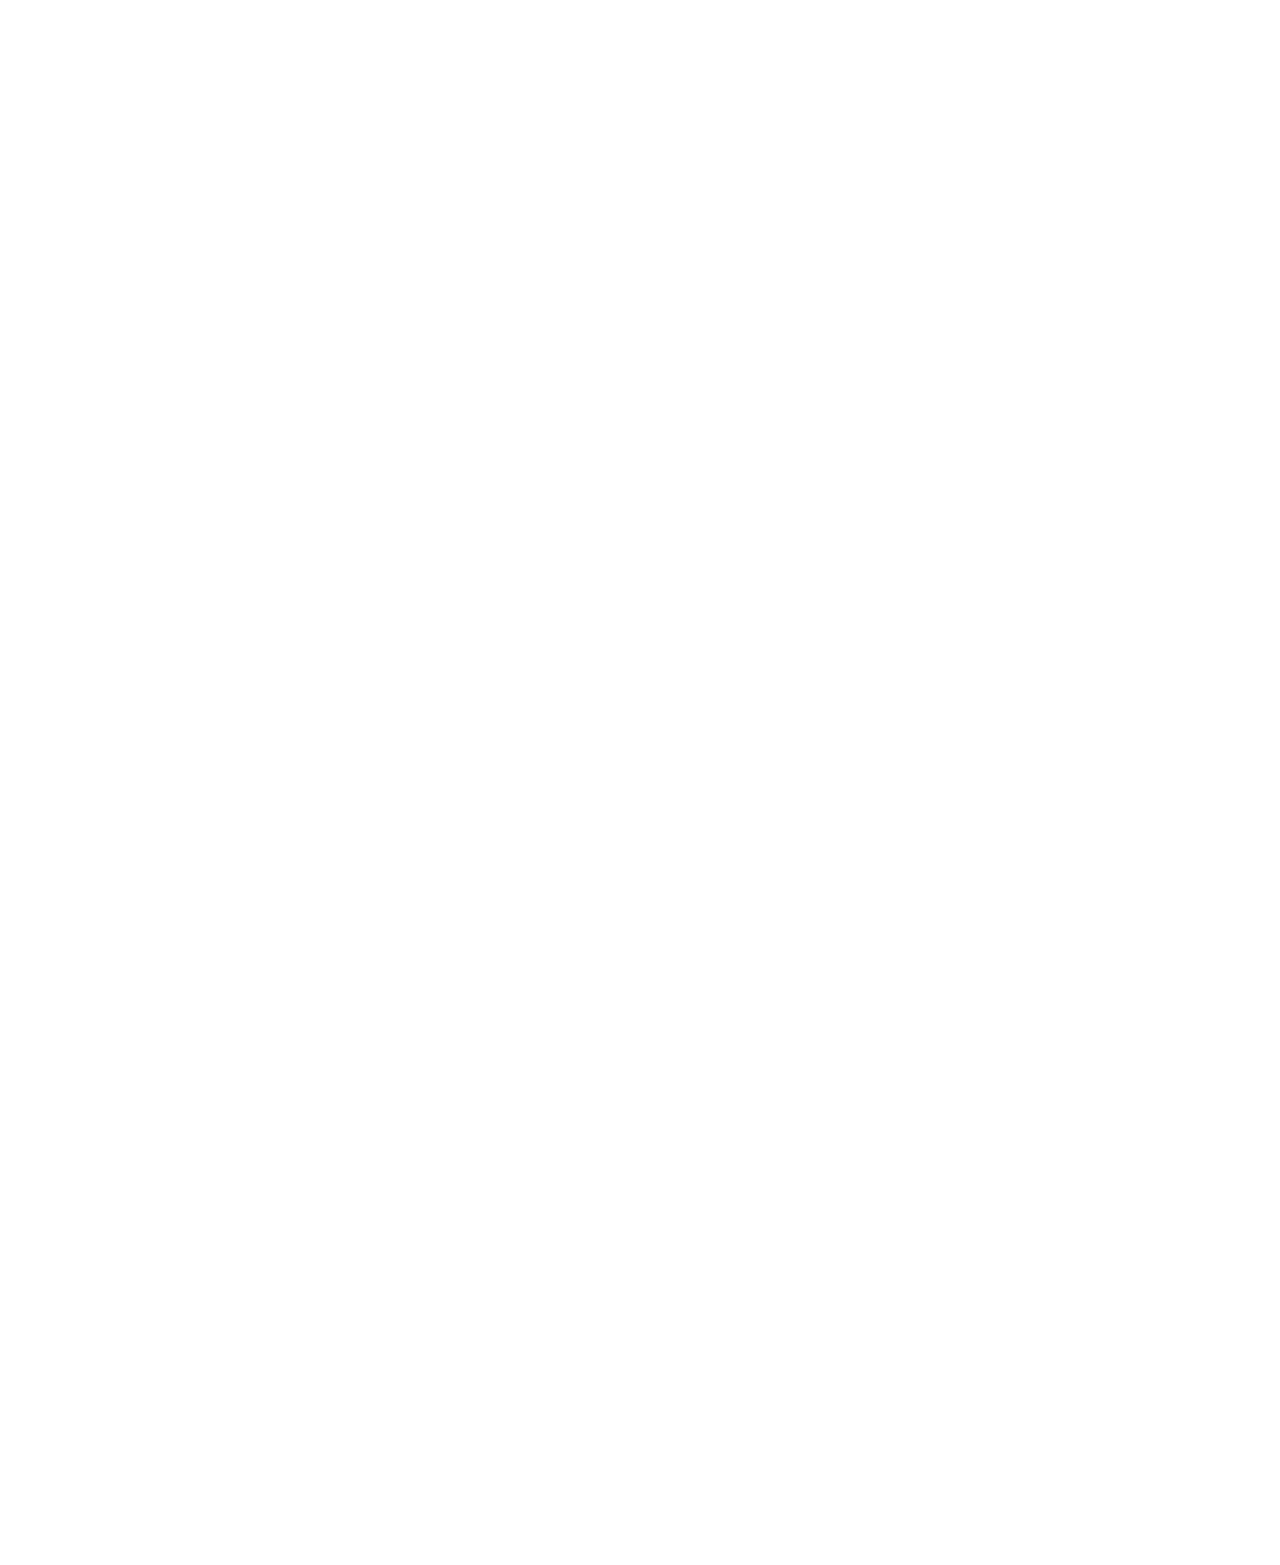
<file: index (1).html>
<!DOCTYPE html>
<html lang="en">
<head>
    <meta charset="UTF-8">
    <meta http-equiv="X-UA-Compatible" content="IE=edge">
    <meta name="viewport" content="width=device-width, initial-scale=1.0">
    <link rel="stylesheet" href="https://cdnjs.cloudflare.com/ajax/libs/font-awesome/4.7.0/css/font-awesome.css">

    <!-- CSS only -->
    <link href="https://cdn.jsdelivr.net/npm/bootstrap@5.2.0-beta1/dist/css/bootstrap.min.css" rel="stylesheet" integrity="sha384-0evHe/X+R7YkIZDRvuzKMRqM+OrBnVFBL6DOitfPri4tjfHxaWutUpFmBp4vmVor" crossorigin="anonymous">

    <link rel="stylesheet" href="style.css">
    <title>CV GB Août 2022</title>
</head>
<body cz-shortcut-listen="true">
    <div class="bgimg-1">
            <nav class="navbar navbar-expand-xxl header">
                <div class="container-fluid">
                    <button class="navbar-toggler border-light" type="button" data-bs-toggle="collapse" data-bs-target="#navbarSupportedContent" aria-controls="navbarSupportedContent" aria-expanded="false" aria-label="Toggle navigation">
                        <strong class="navbar-toggler-icon"></strong>
                    </button>
                    <div class="collapse navbar-collapse" id="navbarSupportedContent">
                        <ul class="navbar-nav me-auto mb-2 mb-lg-0">
                            <li class="nav-item">
                                <a class="nav-link text-center" aria-current="page" href="#part1">ma formation</a>
                            </li>
                            <li class="nav-item">
                                <a class="nav-link text-center" aria-current="page" href="#part2">expérience professionnelle</a>
                            </li>
                            <li class="nav-item ms-5">
                                <a class="nav-link text-center" aria-current="page" href="#part3">autres expériences</a>
                            </li>
                            <li class="nav-item ms-5">
                                <a class="nav-link text-center" aria-current="page" href="#part4">compétences</a>
                            </li>
                            <li class="nav-item ms-5">
                                <a class="nav-link text-center" aria-current="page" href="lien vers le pdf" target="_blank">CV en pdf</a>
                            </li>
                        </ul>
                        <div class="text-end">
                            <a href="" onClick="javascript:document.location.reload(true)">Changer les images</a>
                        </div>
                    </div>
                </div>
            </nav>
        <h1 class="caption">
            <strong class="titre">Bienvenue sur mon CV en ligne</strong>
        </h1>
    </div>
    <div class="experience color0">
        <h1>NOM prénom</h1>
        <h2>poste envisagé</h2>
        <div class="d-flex flex-wrap justify-content-around mt-5">
            <div class="col-12 col-md-4 text-center">
                <p>Esprit d'équipe</p>
                <p>Méthodique</p>
                <p>Rigoureux</p>
            </div>
            <div class="col-12 col-md-4 text-center">
                <p>Organisé</p>
                <p>Curieux</p>
                <p>Patient</p>
            </div>
        </div>
        <div class="d-flex flex-wrap justify-content-around mt-5">
            <div class="col-12 col-md-4 text-center">
                <a class="color0" href="lien linkedin" target="_blank"><i class="fa fa-linkedin-square" aria-hidden="true"></i> Mon LinkedIn</a>
            </div>
            <div class="col-12 col-md-4 text-center">
                <a class="color0" href="lien github" target="_blank"><i class="fa fa-github" aria-hidden="true"></i></i> Mon Github</a>
            </div>
        </div>
    </div>
    <div id="part1" class="bgimg-2">
        <h1 class="caption">
            <strong class="titre">Formation</strong>
        </h1>
    </div>
    <div class="main_part">
        <div class="experience color1">
            <ul>
                <li class="mb-5">
                    <h3><strong><a href="https://www.rennes-sb.fr/" target="_blank">ecole n°1</a></strong></h3>
                    <h4><i>1996-1999</i></h4>
                    <ul>
                        <li>diplome</li>
                        <li>domaine</li>
                    </ul><br>
                    <p>cursus</p>
                    <ul>
                        <li>mettez</li>
                        <li>ce que</li>
                        <li>vous voulez</li>
                    </ul>
                </li>
                <li class="mb-5">
                    <h3><strong><a href="https://www.rennes-sb.fr/" target="_blank">ecole n°2</a></strong></h3>
                    <h4><i>2015-2016</i></h4>
                    <ul>
                        <li>diplome</li>
                        <li>domaine</li>
                    </ul><br>
                    <p>cursus</p>
                    <ul>
                        <li>mettez</li>
                        <li>ce que</li>
                        <li>vous voulez</li>
                    </ul>
                </li>
            </ul>
            <a class="inner-link" href="#">Revenir en haut</a>
        </div>
    </div>
    <div id="part2" class="bgimg-3">
        <h1 class="caption">
            <strong class="titre">Mon expérience professionnelle</strong>
        </h1>
    </div>
    <div class="main_part">
        <div class="experience color1">
            <h3>date</h3>
            <ul>
                <li class="mb-5">
                    <h3><strong>poste</strong></h3>
                    <h4><i>entreprise</i></h4>
                    <ul>
                        <li>définition</li>
                        <li>du</li>
                        <li>poste</li>
                    </ul><br>
                </li>
            </ul>
            <h3>date</h3>
            <ul>
                <li class="mb-5">
                    <h3><strong>poste</strong></h3>
                    <h4><i>entreprise</i></h4>
                    <ul>
                        <li>définition</li>
                        <li>du</li>
                        <li>poste</li>
                    </ul><br>
                </li>
            </ul>
            <h3>date</h3>
            <ul>
                <li class="mb-5">
                    <h3><strong>poste</strong></h3>
                    <h4><i>entreprise</i></h4>
                    <ul>
                        <li>définition</li>
                        <li>du</li>
                        <li>poste</li>
                    </ul><br>
                </li>
            </ul>
            <a class="inner-link" href="#">Revenir en haut</a>
        </div>
    </div>
    <div id="part3" class="bgimg-4">
        <h1 class="caption">
            <strong class="titre">Autres expériences</strong>
        </h1>
    </div>
    <div class="main_part">
        <div class="experience color2">
            <h3>date</h3>
            <ul>
                <li class="mb-5">
                    <h3><strong>poste</strong></h3>
                    <h4><i>entreprise</i></h4>
                    <ul>
                        <li>définition</li>
                        <li>du</li>
                        <li>poste</li>
                    </ul><br>
                </li>
            </ul>
            <a class="inner-link" href="#">Revenir en haut</a>
        </div>
    </div>
    <div id="part4" class="bgimg-5">
        <h1 class="caption">
            <strong class="titre">Mes compétences</strong>
        </h1>
    </div>
    <div class="main_part">
        <div class="experience color3">
            <div class="d-flex flex-wrap">
                <h4 class="col-12"><strong>Titulaire du permis B</strong></h4><br>
                <h4 class="col-12">Compétences</h4>

                <div class="col-6 col-md-3 ps-2">
                    <p class="border-bottom">HTML/CSS </p>
                    <p class="border-bottom">JavaScript</p>
                    <p class="border-bottom">PHP</p>
                    <p class="border-bottom">SQL</p>
                    <p class="border-bottom">React</p>
                    <p class="border-bottom">Symfony</p>
                    <p class="border-bottom">WordPress</p>
                </div>
                <div class="col-6 col-md-3">
                    <p class="border-bottom">
                        <i class="fa fa-star"></i>
                        <i class="fa fa-star"></i>
                        <i class="fa fa-star"></i>
                        <i class="fa fa-star"></i>
                        <i class="fa fa-star"></i>
                    </p>
                    <p class="border-bottom">
                        <i class="fa fa-star"></i>
                        <i class="fa fa-star"></i>
                        <i class="fa fa-star"></i>
                        <i class="fa fa-star"></i>
                        <i class="fa fa-star-o"></i>
                    </p>
                    <p class="border-bottom">
                        <i class="fa fa-star"></i>
                        <i class="fa fa-star"></i>
                        <i class="fa fa-star"></i>
                        <i class="fa fa-star"></i>
                        <i class="fa fa-star-o"></i>
                    </p>
                    <p class="border-bottom">
                        <i class="fa fa-star"></i>
                        <i class="fa fa-star"></i>
                        <i class="fa fa-star"></i>
                        <i class="fa fa-star"></i>
                        <i class="fa fa-star"></i>
                    </p>
                    <p class="border-bottom">
                        <i class="fa fa-star"></i>
                        <i class="fa fa-star"></i>
                        <i class="fa fa-star"></i>
                        <i class="fa fa-star-o"></i>
                        <i class="fa fa-star-o"></i>
                    </p>
                    <p class="border-bottom">
                        <i class="fa fa-star"></i>
                        <i class="fa fa-star"></i>
                        <i class="fa fa-star"></i>
                        <i class="fa fa-star"></i>
                        <i class="fa fa-star-o"></i>
                    </p>
                    <p class="border-bottom">
                        <i class="fa fa-star"></i>
                        <i class="fa fa-star"></i>
                        <i class="fa fa-star"></i>
                        <i class="fa fa-star"></i>
                        <i class="fa fa-star-o"></i>
                    </p>
                </div>
                <div class="col-6 col-md-3 ps-2">
                    <p class="border-bottom">Anglais </p>
                    <p class="border-bottom">Espagnol</p>
                </div>
                <div class="col-6 col-md-3">
                    <p class="border-bottom">
                        <i class="fa fa-star"></i>
                        <i class="fa fa-star"></i>
                        <i class="fa fa-star"></i>
                        <i class="fa fa-star"></i>
                        <i class="fa fa-star"></i>
                    </p>
                    <p class="border-bottom">
                        <i class="fa fa-star"></i>
                        <i class="fa fa-star"></i>
                        <i class="fa fa-star"></i>
                        <i class="fa fa-star-o"></i>
                        <i class="fa fa-star-o"></i>
                    </p>
                </div>
            </div>
            <a class="inner-link" href="#">Revenir en haut</a>
        </div>
    </div>
    <div class="bgimg-1">
        <h1 class="caption">
            <strong class="titre">Merci d'avoir consulté ce site, à bientôt.</strong>
        </h1>
        <div class="footer">
            <div class="col-12 col-md-4 mb-3">
                Ces images sont générées aléatoirement. Vous pouvez les modifier en <a href="" onClick="javascript:document.location.reload(true)">rafraîchissant cette page</a>
            </div>
            <div class="col-12 col-md-4 mb-3">&copy copyright <i>thanks to Lorem Picsum</i><p><a href="adresse du repo" target="_blank">Voir le code</p></div>
            <div class="col-12 col-md-4"><a class="inner-link" href="#">Revenir en haut</a></div>
        </div>
    </div>

    <!-- JavaScript Bundle with Popper -->
    <script src="https://cdn.jsdelivr.net/npm/bootstrap@5.2.0-beta1/dist/js/bootstrap.bundle.min.js" integrity="sha384-pprn3073KE6tl6bjs2QrFaJGz5/SUsLqktiwsUTF55Jfv3qYSDhgCecCxMW52nD2" crossorigin="anonymous"></script>

</body>
</html>
</file>
<file: style.css>
.navbar-toggler-icon {
    background-image: url("data:image/svg+xml;charset=utf8,%3Csvg xmlns='http://www.w3.org/2000/svg' viewBox='0 0 30 30'%3E%3Cpath stroke='white' stroke-width='2' d='M4 7h22M4 15h22M4 23h22'/%3E%3C/svg%3E");
}

body, html {
    background: linear-gradient(135deg, #0f172a 0%, #1e293b 50%, #334155 100%);
    color: #e2e8f0;
    font-family: "Inter", "Roboto", sans-serif;
    font-weight: 400;
    font-style: normal;
    height: 100%;
    scroll-behavior: smooth;
    overflow-x: hidden;
    line-height: 1.7;
}

/* Animation d'apparition générale */
.fade-in-section {
    opacity: 0;
    transform: translateY(50px);
    transition: all 0.8s ease-out;
}

.fade-in-section.visible {
    opacity: 1;
    transform: translateY(0);
}

/* Amélioration des titres - Style moderne inspiré d'Ikovaline */
h1, h2, h3, .caption .titre, .titre-typing {
    font-size: 1.8em;
    font-family: "Inter", "Roboto", sans-serif;
    font-weight: 600;
    text-align: center;
    letter-spacing: -0.02em;
    color: #ffffff;
    margin-bottom: 1.5rem;
    text-shadow: 0 2px 10px rgba(59, 130, 246, 0.3);
}

/* Responsive pour les titres */
@media screen and (max-width: 768px) {
    h1, h2, h3, .caption .titre, .titre-typing {
        font-size: 1.5em;
        padding: 0 1rem;
    }
}

@media screen and (max-width: 480px) {
    h1, h2, h3, .caption .titre, .titre-typing {
        font-size: 1.3em;
        padding: 0 0.5rem;
    }
}

/* Amélioration des titres de section - Style moderne */
.caption .titre {
    display: block;
    overflow-wrap: break-word;
    background: linear-gradient(135deg, rgba(59, 130, 246, 0.1), rgba(96, 165, 250, 0.05));
    color: #ffffff;
    padding: 1.5em 2.5em;
    margin: auto;
    font-size: 1.6em;
    font-weight: 600;
    letter-spacing: -0.02em;
    width: 90%;
    border-radius: 20px;
    backdrop-filter: blur(20px);
    border: 1px solid rgba(59, 130, 246, 0.2);
    box-shadow: 0 20px 40px rgba(0, 0, 0, 0.1);
    transition: all 0.4s cubic-bezier(0.4, 0, 0.2, 1);
    position: relative;
    overflow: hidden;
    text-shadow: 0 2px 10px rgba(0, 0, 0, 0.5);
}

/* Responsive pour les titres de section */
@media screen and (max-width: 768px) {
    .caption .titre {
        font-size: 1.4em;
        padding: 1.2em 1.8em;
        width: 95%;
    }
}

@media screen and (max-width: 480px) {
    .caption .titre {
        font-size: 1.2em;
        padding: 1em 1.2em;
        width: 98%;
    }
}

.caption .titre::before {
    content: '';
    position: absolute;
    top: 0;
    left: -100%;
    width: 100%;
    height: 100%;
    background: linear-gradient(90deg, transparent, rgba(59, 130, 246, 0.1), transparent);
    transition: left 0.5s;
}

.caption .titre:hover::before {
    left: 100%;
}

.caption .titre:hover {
    transform: translateY(-5px);
    box-shadow: 0 25px 50px rgba(0, 0, 0, 0.15);
    border-color: rgba(59, 130, 246, 0.4);
}

/* Amélioration des sections de contenu - Style moderne */
.experience {
    color: #e2e8f0;
    text-align: center;
    padding: 3.5em 4em;
    text-align: justify;
    border-radius: 24px;
    margin: 2.5em 0;
    box-shadow: 0 25px 50px rgba(0, 0, 0, 0.1);
    backdrop-filter: blur(20px);
    border: 1px solid rgba(59, 130, 246, 0.1);
    font-family: "Inter", "Roboto", sans-serif;
    line-height: 1.8;
    transition: all 0.3s ease;
    position: relative;
    overflow: hidden;
}

.experience::before {
    content: '';
    position: absolute;
    top: 0;
    left: 0;
    right: 0;
    height: 3px;
    background: linear-gradient(90deg, #3b82f6, #60a5fa, #93c5fd);
    transform: scaleX(0);
    transition: transform 0.3s ease;
}

.experience:hover::before {
    transform: scaleX(1);
}

/* Amélioration des couleurs de fond - Style moderne */
.color0 {
    background: linear-gradient(135deg, rgba(255, 255, 255, 0.05), rgba(248, 250, 252, 0.03));
    font-size: 1.3rem;
    color: #f1f5f9;
    border-left: 4px solid #3b82f6;
    backdrop-filter: blur(10px);
}

.color1 {
    background: linear-gradient(135deg, rgba(30, 41, 59, 0.8), rgba(51, 65, 85, 0.6));
    color: #f8fafc;
    border-left: 4px solid #60a5fa;
    backdrop-filter: blur(10px);
}

.color2 {
    background: linear-gradient(135deg, rgba(51, 65, 85, 0.7), rgba(71, 85, 105, 0.5));
    border-left: 4px solid #93c5fd;
    backdrop-filter: blur(10px);
}

.color3 {
    background: linear-gradient(135deg, rgba(71, 85, 105, 0.6), rgba(100, 116, 139, 0.4));
    border-left: 4px solid #bfdbfe;
    backdrop-filter: blur(10px);
}

.color-projets {
    background: linear-gradient(135deg, #2c3e50, #34495e);
    color: white;
    border-left: 5px solid #28a745;
}

/* Amélioration des liens */
a {
    color: #ddd;
    text-decoration: none;
    transition: all 0.3s ease;
    position: relative;
}

a:hover {
    color: #3498db;
    transform: translateY(-2px);
}

a.inner-link {
    text-align: end;
    display: inline-block;
    padding: 12px 24px;
    background: linear-gradient(135deg, #3b82f6, #1d4ed8);
    color: white;
    border-radius: 12px;
    margin-top: 20px;
    box-shadow: 0 4px 20px rgba(59, 130, 246, 0.3);
    font-weight: 500;
    transition: all 0.3s cubic-bezier(0.4, 0, 0.2, 1);
    position: relative;
    overflow: hidden;
}

a.inner-link::before {
    content: '';
    position: absolute;
    top: 0;
    left: -100%;
    width: 100%;
    height: 100%;
    background: linear-gradient(90deg, transparent, rgba(255, 255, 255, 0.2), transparent);
    transition: left 0.5s;
}

a.inner-link:hover::before {
    left: 100%;
}

a.inner-link:hover {
    background: linear-gradient(135deg, #1d4ed8, #1e40af);
    transform: translateY(-2px);
    box-shadow: 0 8px 30px rgba(59, 130, 246, 0.4);
    color: white;
}

/* Amélioration des listes */
ul {
    list-style: none;
    padding-left: 0;
    font-family: "Roboto", sans-serif;
}

ul li {
    margin-bottom: 1rem;
    padding: 10px;
    border-radius: 8px;
    background: rgba(255,255,255,0.05);
    transition: all 0.3s ease;
    font-family: "Roboto", sans-serif;
    line-height: 1.5;
}

ul li:hover {
    background: rgba(255,255,255,0.1);
    transform: translateX(10px);
}

/* Styles pour les paragraphes */
p {
    font-family: "Roboto", sans-serif;
    line-height: 1.6;
    text-align: left;
    letter-spacing: normal;
    text-transform: none;
}

/* Styles pour les descriptions de projets - Style moderne */
.project-description {
    margin: 15px 0;
    line-height: 1.7;
    color: #cbd5e1;
    font-size: 0.95em;
    font-family: "Inter", "Roboto", sans-serif;
}

.project-tech {
    background: linear-gradient(135deg, rgba(59, 130, 246, 0.1), rgba(96, 165, 250, 0.05));
    padding: 15px 20px;
    border-radius: 12px;
    margin: 15px 0;
    border-left: 4px solid #3b82f6;
    font-size: 0.9em;
    color: #93c5fd;
    font-family: "Inter", "Roboto", sans-serif;
    backdrop-filter: blur(10px);
}

.project-tech strong {
    color: #60a5fa;
    font-weight: 600;
}

/* Amélioration des compétences - Style moderne */
.skills-grid {
    display: grid;
    grid-template-columns: repeat(auto-fit, minmax(220px, 1fr));
    gap: 24px;
    margin: 2.5rem 0;
}

.skill-item {
    background: linear-gradient(135deg, rgba(255,255,255,0.05), rgba(248,250,252,0.03));
    padding: 24px;
    border-radius: 16px;
    text-align: center;
    transition: all 0.4s cubic-bezier(0.4, 0, 0.2, 1);
    border: 1px solid rgba(59, 130, 246, 0.1);
    backdrop-filter: blur(10px);
    position: relative;
    overflow: hidden;
}

.skill-item::before {
    content: '';
    position: absolute;
    top: 0;
    left: 0;
    right: 0;
    height: 3px;
    background: linear-gradient(90deg, #3b82f6, #60a5fa, #93c5fd);
    transform: scaleX(0);
    transition: transform 0.3s ease;
}

.skill-item:hover::before {
    transform: scaleX(1);
}

.skill-item:hover {
    background: linear-gradient(135deg, rgba(255,255,255,0.08), rgba(248,250,252,0.05));
    transform: translateY(-5px);
    box-shadow: 0 20px 40px rgba(0,0,0,0.15);
    border-color: rgba(59, 130, 246, 0.3);
}

.skill-item h5 {
    margin-bottom: 15px;
    color: #60a5fa;
    font-size: 1.1em;
    font-weight: 600;
    font-family: "Inter", "Roboto", sans-serif;
}

.skill-item h5 i {
    margin-right: 8px;
    font-size: 1.2em;
}

.skill-stars {
    display: flex;
    justify-content: center;
    gap: 2px;
}

.skill-stars i {
    color: #f39c12;
    font-size: 0.9em;
    transition: all 0.3s ease;
}

.skill-stars i:hover {
    transform: scale(1.2);
    color: #e67e22;
}

/* Couleurs spécifiques pour les icônes de compétences */
.skill-item h5 .fab.fa-html5 { color: #e34f26; }
.skill-item h5 .fab.fa-js-square { color: #f7df1e; }
.skill-item h5 .fab.fa-php { color: #777bb4; }
.skill-item h5 .fas.fa-database { color: #336791; }
.skill-item h5 .fab.fa-react { color: #61dafb; }
.skill-item h5 .fab.fa-symfony { color: #000000; }
.skill-item h5 .fab.fa-wordpress { color: #21759b; }
.skill-item h5 .fas.fa-language { color: #3498db; }

.project-links {
    text-align: left;
    display: flex;
    flex-wrap: wrap;
    gap: 10px;
}

.project-links .btn {
    border-radius: 12px;
    font-size: 0.9em;
    padding: 12px 24px;
    transition: all 0.3s cubic-bezier(0.4, 0, 0.2, 1);
    border: 2px solid;
    text-transform: none;
    letter-spacing: 0.5px;
    font-weight: 500;
    font-family: "Inter", "Roboto", sans-serif;
    position: relative;
    overflow: hidden;
}

.project-links .btn:first-child {
    background: linear-gradient(135deg, #3b82f6, #1d4ed8);
    border-color: #3b82f6;
    color: white;
}

.project-links .btn:last-child {
    background: transparent;
    border-color: #3b82f6;
    color: #3b82f6;
}

.project-links .btn:hover {
    transform: translateY(-2px);
    box-shadow: 0 8px 25px rgba(59, 130, 246, 0.3);
}

.project-links .btn:first-child:hover {
    background: linear-gradient(135deg, #1d4ed8, #1e40af);
    border-color: #1d4ed8;
}

.project-links .btn:last-child:hover {
    background: #3b82f6;
    color: white;
}

/* Responsive général */
@media screen and (max-width: 768px) {
    .project-card {
        padding: 20px;
        margin-bottom: 20px;
    }
    
    .project-image {
        height: 150px;
        font-size: 2em;
    }
    
    .project-links {
        flex-direction: column;
    }
    
    .project-links .btn {
        width: 100%;
        text-align: center;
    }
    
    .experience {
        padding: 2em 2em;
        margin: 1.5em 0;
    }
    
    .skills-grid {
        grid-template-columns: repeat(auto-fit, minmax(180px, 1fr));
        gap: 16px;
    }
    
    .skill-item {
        padding: 16px;
    }
}

@media screen and (max-width: 480px) {
    .experience {
        padding: 1.5em 1em;
        margin: 1em 0;
    }
    
    .skills-grid {
        grid-template-columns: 1fr;
        gap: 12px;
    }
    
    .skill-item {
        padding: 12px;
    }
    
    .project-card {
        padding: 15px;
    }
    
    .project-image {
        height: 120px;
    }
    
    .project-links .btn {
        padding: 10px 16px;
        font-size: 0.85em;
    }
    
    a.inner-link {
        padding: 10px 20px;
        font-size: 0.9em;
    }
}


.header {
    /* background-color: rgb(0,0,0,0.7) !important; */
    padding: 2em 4em;
    width: 100%;
}

.navbar-nav {
    display: flex;
    justify-content: space-evenly;
}

.nav-link hover{
    color: #214dc5 !important;
    text-decoration: none;
    font-size: 1em;
    text-transform: uppercase;
    letter-spacing: 10px;
}

.footer {
    position: absolute;
    left: 0;
    bottom: 0;
    text-align: center;
    background-color: rgb(0,0,0,0.7);
    color: #fff;
    padding: 2em 4em;
    width: 100%;
    display: flex;
    flex-wrap: wrap;
    justify-content: space-around;
}


.footer i {
    font-style: italic;
}

/* Amélioration du footer - Style moderne */
.footer {
    position: absolute;
    left: 0;
    bottom: 0;
    text-align: center;
    background: linear-gradient(135deg, rgba(15, 23, 42, 0.9), rgba(30, 41, 59, 0.8));
    color: #e2e8f0;
    padding: 2.5em 4em;
    width: 100%;
    display: flex;
    flex-wrap: wrap;
    justify-content: space-around;
    backdrop-filter: blur(20px);
    border-top: 1px solid rgba(59, 130, 246, 0.2);
    font-family: "Inter", "Roboto", sans-serif;
    box-shadow: 0 -10px 30px rgba(0, 0, 0, 0.1);
}

/* Scrollbar personnalisée - Style moderne */
::-webkit-scrollbar {
    width: 8px;
}

::-webkit-scrollbar-track {
    background: rgba(15, 23, 42, 0.3);
    border-radius: 4px;
}

::-webkit-scrollbar-thumb {
    background: linear-gradient(135deg, #3b82f6, #60a5fa);
    border-radius: 4px;
    transition: all 0.3s ease;
}

::-webkit-scrollbar-thumb:hover {
    background: linear-gradient(135deg, #1d4ed8, #3b82f6);
}

::-webkit-scrollbar-thumb:hover {
    background: linear-gradient(45deg, #2980b9, #3498db);
}

/* Animation de chargement - Style moderne */
.loading-animation {
    position: fixed;
    top: 0;
    left: 0;
    width: 100%;
    height: 100%;
    background: linear-gradient(135deg, #0f172a 0%, #1e293b 50%, #334155 100%);
    display: flex;
    justify-content: center;
    align-items: center;
    z-index: 9999;
    transition: opacity 0.5s ease;
}

.loading-animation.fade-out {
    opacity: 0;
    pointer-events: none;
}

.spinner {
    width: 60px;
    height: 60px;
    border: 4px solid rgba(59, 130, 246, 0.2);
    border-top: 4px solid #3b82f6;
    border-radius: 50%;
    animation: spin 1s linear infinite;
    box-shadow: 0 0 20px rgba(59, 130, 246, 0.3);
}

@keyframes spin {
    0% { transform: rotate(0deg); }
    100% { transform: rotate(360deg); }
}

/* Images de fond */
.bgimg-1{
    background-image: url("./images/10_01_02.png");
    min-height: 100%;
}

.bgimg-2 {
    background-image: url("./images/09_59_15.png");
    min-height: 100vh;
}

.bgimg-3 {
    background-image: url("./images/09_52_10.png");
    min-height: 100vh;
}

.bgimg-4 {
    background-image: url("./images/aa.png");
    min-height: 100vh;
}

.bgimg-5 {
    background-image: url("./images/11_02_38.png");
    min-height: 100vh;
}

.bgimg-projets {
    background-image: url("./images/09_51_04.png");
    min-height: 100vh;
}

.bgimg-1, .bgimg-2, .bgimg-3, .bgimg-4, .bgimg-5, .bgimg-projets {
    position: relative;
    opacity: 0.65;
    background-attachment: fixed;
    background-position: center;
    background-repeat: no-repeat;
    background-size: cover;
}

.main_part {
    position: relative;
}

.caption {
    position: absolute;
    left: 0;
    top: 0;
    width: 100%;
    height: 100%;
    display: flex;
    align-items: center;
    justify-content: center;
    text-align: center;
    color: #000;
}

.experience.color0 p {
    text-transform: capitalize;
    font-size: 1.2em;
    font-family: "Roboto", sans-serif;
}

/* Cartes de projets - Style moderne inspiré d'Ikovaline */
.project-card {
    background: linear-gradient(135deg, rgba(255, 255, 255, 0.05), rgba(248, 250, 252, 0.03));
    border-radius: 20px;
    padding: 30px;
    margin-bottom: 30px;
    border: 1px solid rgba(59, 130, 246, 0.1);
    transition: all 0.4s cubic-bezier(0.4, 0, 0.2, 1);
    backdrop-filter: blur(20px);
    position: relative;
    overflow: hidden;
    box-shadow: 0 10px 30px rgba(0, 0, 0, 0.1);
}

.project-card::before {
    content: '';
    position: absolute;
    top: 0;
    left: 0;
    right: 0;
    height: 3px;
    background: linear-gradient(90deg, #3b82f6, #60a5fa, #93c5fd);
    transform: scaleX(0);
    transition: transform 0.3s ease;
}

.project-card:hover::before {
    transform: scaleX(1);
}

.project-card:hover {
    transform: translateY(-5px);
    box-shadow: 0 20px 40px rgba(0, 0, 0, 0.15);
    border-color: rgba(59, 130, 246, 0.3);
}

.project-image {
    width: 100%;
    height: 200px;
    background: linear-gradient(135deg, rgba(59, 130, 246, 0.1), rgba(96, 165, 250, 0.05));
    border-radius: 16px;
    margin-bottom: 20px;
    display: flex;
    align-items: center;
    justify-content: center;
    color: white;
    font-size: 3em;
    position: relative;
    overflow: hidden;
    border: 1px solid rgba(59, 130, 246, 0.1);
    transition: all 0.3s ease;
}

.project-image::before {
    content: '';
    position: absolute;
    top: 0;
    left: -100%;
    width: 100%;
    height: 100%;
    background: linear-gradient(90deg, transparent, rgba(255,255,255,0.2), transparent);
    transition: left 0.5s;
}

.project-card:hover .project-image::before {
    left: 100%;
}

/* Styles pour les images de projet */
.project-screenshot {
    width: 100%;
    height: 100%;
    object-fit: cover;
    border-radius: 10px;
    transition: transform 0.3s ease;
}

.project-screenshot:hover {
    transform: scale(1.05);
}

/* Style pour le logo DreamDogs */
.project-logo {
    width: 100%;
    height: 100%;
    object-fit: contain;
    border-radius: 10px;
    transition: transform 0.3s ease;
    background: white;
    padding: 1rem;
}

.project-logo:hover {
    transform: scale(1.05);
}

/* Style spécifique pour le logo Bully Love avec fond marron */
.project-card:nth-child(3) .project-logo {
    background: #8B4513;
    padding: 1.5rem;
}

/* Galerie d'images pour les projets */
.project-gallery {
    margin: 1.5rem 0;
    padding: 1rem;
    background: rgba(255, 255, 255, 0.05);
    border-radius: 10px;
}

.project-gallery h5 {
    margin-bottom: 1rem;
    color: #fff;
    font-size: 1.1rem;
}

.gallery-grid {
    display: grid;
    grid-template-columns: repeat(3, 1fr);
    gap: 0.5rem;
    margin-top: 1rem;
}

.gallery-thumb {
    width: 100%;
    height: 80px;
    object-fit: cover;
    border-radius: 8px;
    cursor: pointer;
    transition: all 0.3s ease;
    border: 2px solid transparent;
}

.gallery-thumb:hover {
    transform: scale(1.1);
    border-color: #007bff;
    box-shadow: 0 5px 15px rgba(0, 123, 255, 0.3);
}

/* Responsive pour la galerie */
@media screen and (max-width: 768px) {
    .gallery-grid {
        grid-template-columns: repeat(2, 1fr);
    }
    
    .gallery-thumb {
        height: 60px;
    }
}

.project-card h3 {
    color: #3498db;
    margin-bottom: 10px;
    text-align: left;
    font-size: 1.4em;
    font-weight: bold;
    font-family: "Kaushan Script", cursive;
}

.project-card h4 {
    color: #ecf0f1;
    font-size: 0.9em;
    margin-bottom: 15px;
    text-align: left;
    font-style: italic;
    font-family: "Roboto", sans-serif;
}

@media screen and (max-width: 768px) {
  .caption .titre {
    font-size: 1.4em; /* Réduit la taille du texte */
    letter-spacing: 4px; /* Réduit l'espacement entre les lettres */
    padding: 1em; /* Ajuste le padding */
    width: 90%; /* Ajuste la largeur */
  }
}

@media screen and (max-width: 500px) {
  .caption .titre {
    font-size: 1.1em; /* Réduit encore plus la taille pour les petits écrans */
    letter-spacing: 3px; /* Réduit davantage l'espacement */
    padding: 0.8em; /* Ajuste le padding */
    width: 95%; /* Utilise presque toute la largeur disponible */
  }

    .nav-link {
        font-size: 0.8em;
    }

    .footer div {
        width: 100%;
    }
    
  }

  .cv-container {
    display: flex;
    flex-direction: row;
    max-width: 1200px;
    margin: auto;
    padding: 2rem;
  }
  .left-column {
    width: 35%;
    padding-right: 2rem;
    border-right: 1px solid #333;
  }
  .right-column {
    width: 65%;
    padding-left: 2rem;
  }
  h1, h2, h3 {
    color: #569cd6;
  }
  .section-title {
    color: #c586c0;
    border-bottom: 1px solid #333;
    margin-top: 2rem;
  }
  .highlight {
    color: #dcdcaa;
  }
  .comment {
    color: #6a9955;
    font-style: italic;
  }
  .detail {
    color: #9cdcfe;
  }
  a {
    color: #569cd6;
    text-decoration: none;
  }
  ul {
    padding-left: 1.2em;
  }
  ul li {
    margin-bottom: 0.3em;
  }

  /* FONDU à l’apparition */
.fade-in {
    opacity: 0;
    transform: translateY(30px);
    transition: opacity 0.8s ease, transform 0.8s ease;
  }
  .fade-in.visible {
    opacity: 1;
    transform: translateY(0);
  }
  
  /* ANIMATION TEXTE DE BIENVENUE */
  .titre-typing {
    display: inline-block;
    overflow: hidden;
    white-space: nowrap;
    border-right: 2px solid #dcdcaa;
    width: 0;
    animation: typing 3s steps(30, end) forwards, blink 0.7s infinite;
  }
  
  @keyframes typing {
    from { width: 0 }
    to { width: 100% }
  }
  
  @keyframes blink {
    0%, 100% { border-color: transparent }
    50% { border-color: #dcdcaa }
  }
  
  /* HOVER ÉTOILES */
  .fa-star:hover, .fa-star-o:hover {
    color: gold;
    transform: scale(1.2);
    transition: 0.2s ease;
  }
  
  .caption .titre.visible {
    width: 100%;
  }

/* === GROS RONDS ======================================================== */
#menu-ronds { position:absolute; inset:0; pointer-events:none; }
.circle-link {
  --size:110px;
  width:var(--size); height:var(--size);
  letter-spacing: 2px;
  border-radius:50%;
  background:#0d6efd; color:#fff; font-weight:700;
  display:flex; align-items:center; justify-content:center; text-align:center;
  text-decoration:none; transition:.25s transform;
  position:absolute; pointer-events:auto;          /* clics actifs */
}
.circle-link:hover { transform:scale(1.1); }

/* Animation douce des gros ronds */
.circle-link {
  animation: floatY 6s ease-in-out infinite, pulseGlow 3s ease-in-out infinite;
  box-shadow: 0 0 0 rgba(13,110,253,0);
}

@keyframes floatY {
  0%, 100% { transform: translateY(0); }
  50% { transform: translateY(-6px); }
}

@keyframes pulseGlow {
  0%, 100% { box-shadow: 0 0 10px rgba(13,110,253,.25), 0 0 20px rgba(13,110,253,.15); }
  50% { box-shadow: 0 0 16px rgba(13,110,253,.45), 0 0 28px rgba(13,110,253,.25); }
}

/* === PETITS RONDS ====================================================== */
#petits-ronds { position:absolute; inset:0; pointer-events:none; }
.mini-circle {
  width:20px; height:20px; border-radius:50%;
  background:#00d2ff; box-shadow:0 0 6px rgba(0,210,255,.6);
  position:absolute;
  animation: floatMini 4.5s ease-in-out infinite alternate;
}

/* Variations de délai pour un rendu plus naturel */
.mini-circle:nth-child(odd) { animation-duration: 5.2s; animation-delay: .3s; }
.mini-circle:nth-child(3n) { animation-duration: 4.2s; animation-delay: .6s; }
.mini-circle:nth-child(5n) { animation-duration: 6s; animation-delay: .9s; }

@keyframes floatMini {
  0% { transform: translate(0, 0) scale(1); box-shadow:0 0 6px rgba(0,210,255,.6); }
  50% { transform: translate(4px, -6px) scale(1.05); box-shadow:0 0 10px rgba(0,210,255,.8); }
  100% { transform: translate(-3px, 3px) scale(1); box-shadow:0 0 6px rgba(0,210,255,.6); }
}

/* === LIGNES / CIRCUITS ================================================= */
#circuits { position:absolute; inset:0; pointer-events:none; }
.circuit {
  fill:none; stroke:#00e1ff; stroke-width:2;
  stroke-linejoin:round; stroke-dasharray:300;
  stroke-dashoffset:300; animation:draw .9s ease forwards, flow 8s linear infinite;
  filter: drop-shadow(0 0 4px rgba(0,225,255,.45));
}
@keyframes draw { to { stroke-dashoffset:0; } }

/* Effet de défilement continu le long des lignes */
@keyframes flow { to { stroke-dashoffset:-600; } }

/* === RESPONSIVE DESIGN ================================================= */
@media (max-width: 768px) {
  /* Header et navigation */
  .caption .titre {
    font-size: 1.4em;
    letter-spacing: 3px;
    width: 95%;
    padding: 1rem;
  }
  
  .titre-typing {
    font-size: 1em;
    letter-spacing: 1px;
  }
  
  #main-title .titre-typing {
    font-size: 0.9em;
    letter-spacing: 0.5px;
  }
  
  /* Gros ronds - adaptation mobile */
  .circle-link {
    --size: 65px;
    font-size: 0.7em;
    letter-spacing: 0.5px;
  }
  
  /* Positionnement des ronds sur mobile */
  .circle-link:nth-child(1) { top: 15%; left: 8%; }
  .circle-link:nth-child(2) { top: 15%; right: 8%; }
  .circle-link:nth-child(3) { top: 45%; left: 3%; }
  .circle-link:nth-child(4) { top: 45%; right: 3%; }
  .circle-link:nth-child(5) { bottom: 15%; left: 12%; }
  .circle-link:nth-child(6) { bottom: 15%; right: 12%; }
  
  /* Sections de contenu */
  .experience {
    padding: 2em 1.5em;
    margin: 1em 0;
    font-size: 1.1rem;
  }
  
  .experience h1 {
    font-size: 1.6em;
    letter-spacing: 3px;
  }
  
  .experience h2 {
    font-size: 1.3em;
    letter-spacing: 2px;
  }
  
  /* Grille des projets */
  .project-card {
    margin-bottom: 2rem;
  }
  
  .project-image {
    height: 150px;
  }
  
  .project-logo {
    max-height: 120px !important;
    padding: 1rem !important;
  }
  
  /* Grille des compétences */
  .skills-grid {
    grid-template-columns: repeat(2, 1fr);
    gap: 1rem;
  }
  
  .skill-item h5 {
    font-size: 0.9rem;
  }
  
  /* Footer */
  .footer {
    padding: 1rem;
    text-align: center;
  }
  
  .footer .col-12 {
    margin-bottom: 1rem;
  }
}

@media (max-width: 480px) {
  /* Header encore plus compact */
  .caption .titre {
    font-size: 1.2em;
    letter-spacing: 2px;
    padding: 0.8rem;
  }
  
  .titre-typing {
    font-size: 0.8em;
    letter-spacing: 0.5px;
  }
  
  /* Ronds encore plus petits */
  .circle-link {
    --size: 55px;
    font-size: 0.6em;
    letter-spacing: 0.3px;
  }
  
  /* Sections de contenu */
  .experience {
    padding: 1.5em 1em;
    font-size: 1rem;
  }
  
  .experience h1 {
    font-size: 1.4em;
    letter-spacing: 2px;
  }
  
  .experience h2 {
    font-size: 1.2em;
    letter-spacing: 1px;
  }
  
  /* Grille des compétences */
  .skills-grid {
    grid-template-columns: 1fr;
    gap: 0.8rem;
  }
  
  .skill-item h5 {
    font-size: 0.8rem;
  }
  
  /* Projets */
  .project-image {
    height: 120px;
  }
  
  .project-logo {
    max-height: 100px !important;
    padding: 0.8rem !important;
  }
  
  /* Boutons */
  .btn {
    font-size: 0.9rem;
    padding: 0.5rem 1rem;
  }
  
  /* Espacement général */
  .main_part {
    padding: 0 0.5rem;
  }
}

/* Orientation paysage sur mobile */
@media (max-width: 768px) and (orientation: landscape) {
  .caption .titre {
    font-size: 1.1em;
    padding: 0.8rem;
  }
  
  .circle-link {
    --size: 60px;
    font-size: 0.6em;
  }
  
  .experience {
    padding: 1.5em 1em;
  }
}
</file>
